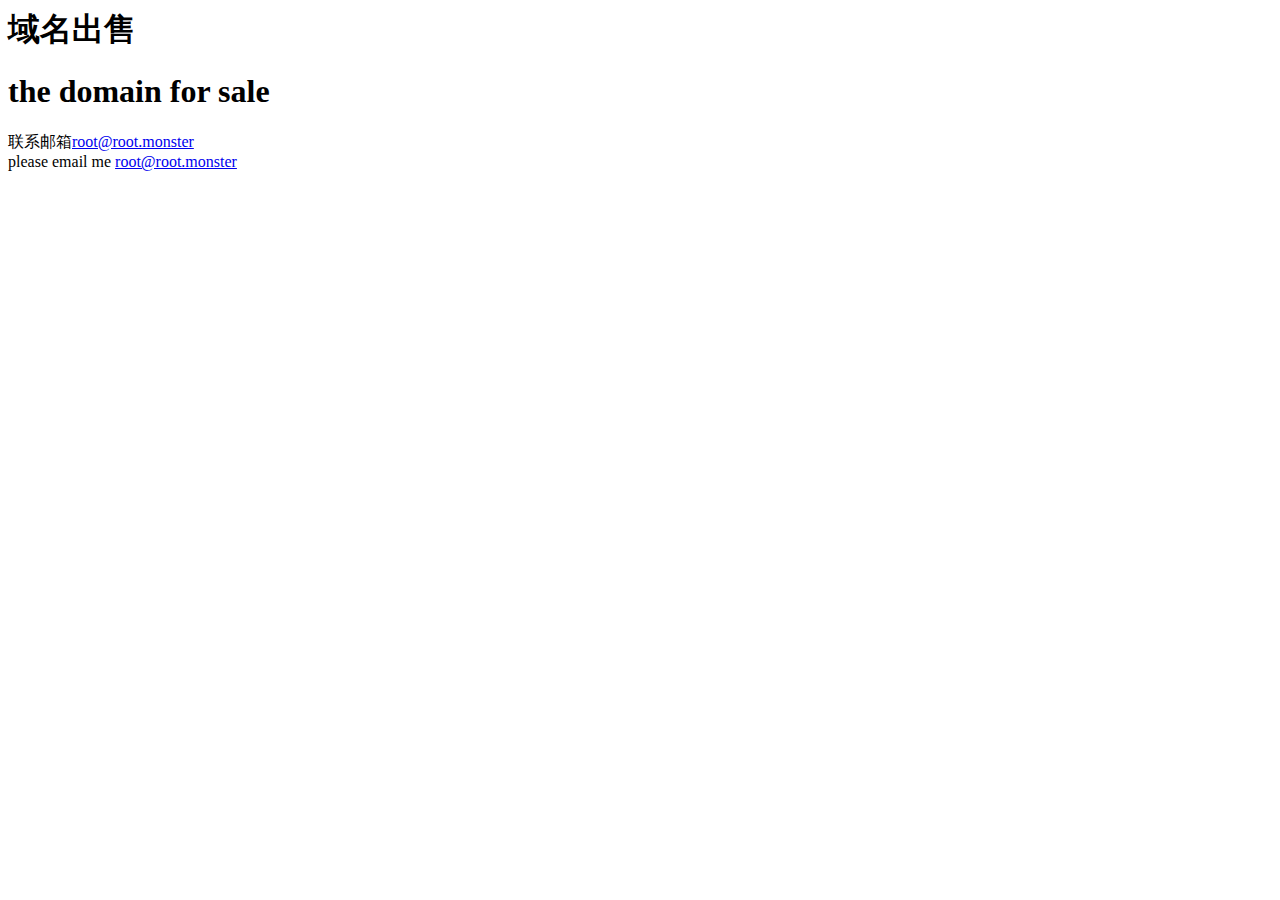
<file: index.html>
<title>域名出售/domain for sale</title>
<body>
<h1>域名出售</h1>
	<h1>the domain for sale</h1>
联系邮箱<a href="mailto:root@root.monster" target="_blank" title="E-Mail">root@root.monster</a></br>
	please email me <a href="mailto:root@root.monster" target="_blank" title="E-Mail">root@root.monster</a>
	</body>
</file>
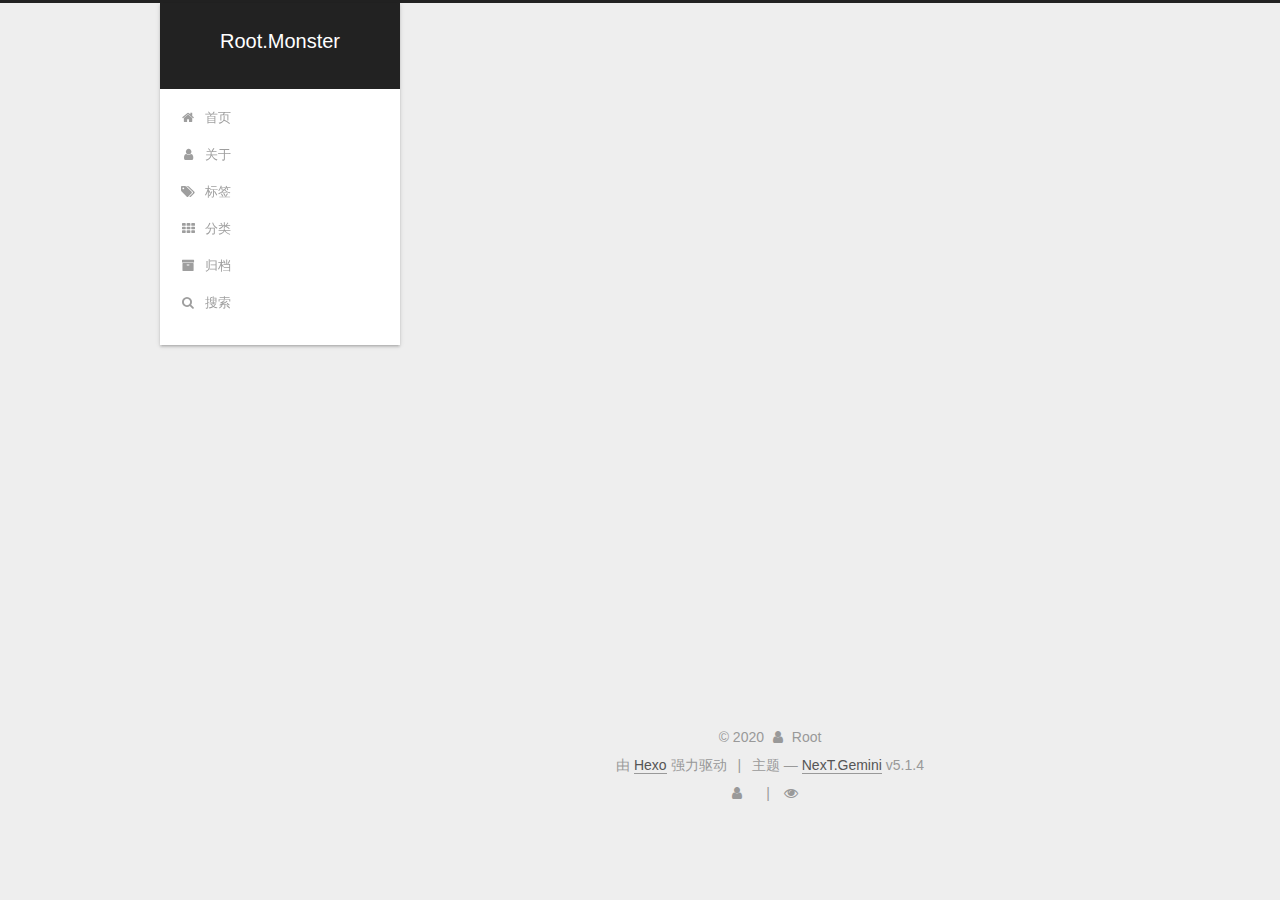
<file: about/index.html>
<!DOCTYPE html>



  


<html class="theme-next gemini use-motion" lang="zh-Hans">
<head>
  <meta charset="UTF-8"/>
<meta http-equiv="X-UA-Compatible" content="IE=edge" />
<meta name="viewport" content="width=device-width, initial-scale=1, maximum-scale=1"/>
<meta name="theme-color" content="#222">









<meta http-equiv="Cache-Control" content="no-transform" />
<meta http-equiv="Cache-Control" content="no-siteapp" />
















  
  
  <link href="/lib/fancybox/source/jquery.fancybox.css?v=2.1.5" rel="stylesheet" type="text/css" />







<link href="/lib/font-awesome/css/font-awesome.min.css?v=4.6.2" rel="stylesheet" type="text/css" />

<link href="/css/main.css?v=5.1.4" rel="stylesheet" type="text/css" />


  <link rel="apple-touch-icon" sizes="180x180" href="/images/apple-touch-icon-next.png?v=5.1.4">


  <link rel="icon" type="image/png" sizes="32x32" href="/images/favicon-32x32-next.png?v=5.1.4">


  <link rel="icon" type="image/png" sizes="16x16" href="/images/favicon-16x16-next.png?v=5.1.4">


  <link rel="mask-icon" href="/images/logo.svg?v=5.1.4" color="#222">





  <meta name="keywords" content="Hexo, NexT" />










<meta property="og:type" content="website">
<meta property="og:title" content="关于">
<meta property="og:url" content="http://example.com/about/index.html">
<meta property="og:site_name" content="Root.Monster">
<meta property="og:locale">
<meta property="article:published_time" content="2020-12-03T16:42:33.726Z">
<meta property="article:modified_time" content="2020-12-03T16:42:33.726Z">
<meta property="article:author" content="Root">
<meta name="twitter:card" content="summary">



<script type="text/javascript" id="hexo.configurations">
  var NexT = window.NexT || {};
  var CONFIG = {
    root: '',
    scheme: 'Gemini',
    version: '5.1.4',
    sidebar: {"position":"left","display":"always","offset":12,"b2t":false,"scrollpercent":false,"onmobile":false},
    fancybox: true,
    tabs: true,
    motion: {"enable":true,"async":false,"transition":{"post_block":"fadeIn","post_header":"slideDownIn","post_body":"slideDownIn","coll_header":"slideLeftIn","sidebar":"slideUpIn"}},
    duoshuo: {
      userId: '0',
      author: '博主'
    },
    algolia: {
      applicationID: '',
      apiKey: '',
      indexName: '',
      hits: {"per_page":10},
      labels: {"input_placeholder":"Search for Posts","hits_empty":"We didn't find any results for the search: ${query}","hits_stats":"${hits} results found in ${time} ms"}
    }
  };
</script>



  <link rel="canonical" href="http://example.com/about/"/>





  <title>关于 | Root.Monster</title>
  








<meta name="generator" content="Hexo 5.2.0"></head>

<body itemscope itemtype="http://schema.org/WebPage" lang="zh-Hans">

  
  
    
  

  <div class="container sidebar-position-left page-post-detail">
    <div class="headband"></div>

    <header id="header" class="header" itemscope itemtype="http://schema.org/WPHeader">
      <div class="header-inner"><div class="site-brand-wrapper">
  <div class="site-meta ">
    

    <div class="custom-logo-site-title">
      <a href="/"  class="brand" rel="start">
        <span class="logo-line-before"><i></i></span>
        <span class="site-title">Root.Monster</span>
        <span class="logo-line-after"><i></i></span>
      </a>
    </div>
      
        <p class="site-subtitle"></p>
      
  </div>

  <div class="site-nav-toggle">
    <button>
      <span class="btn-bar"></span>
      <span class="btn-bar"></span>
      <span class="btn-bar"></span>
    </button>
  </div>
</div>

<nav class="site-nav">
  

  
    <ul id="menu" class="menu">
      
        
        <li class="menu-item menu-item-home">
          <a href="/" rel="section">
            
              <i class="menu-item-icon fa fa-fw fa-home"></i> <br />
            
            首页
          </a>
        </li>
      
        
        <li class="menu-item menu-item-about">
          <a href="/about/" rel="section">
            
              <i class="menu-item-icon fa fa-fw fa-user"></i> <br />
            
            关于
          </a>
        </li>
      
        
        <li class="menu-item menu-item-tags">
          <a href="/tags/" rel="section">
            
              <i class="menu-item-icon fa fa-fw fa-tags"></i> <br />
            
            标签
          </a>
        </li>
      
        
        <li class="menu-item menu-item-categories">
          <a href="/categories/" rel="section">
            
              <i class="menu-item-icon fa fa-fw fa-th"></i> <br />
            
            分类
          </a>
        </li>
      
        
        <li class="menu-item menu-item-archives">
          <a href="/archives/" rel="section">
            
              <i class="menu-item-icon fa fa-fw fa-archive"></i> <br />
            
            归档
          </a>
        </li>
      

      
        <li class="menu-item menu-item-search">
          
            <a href="javascript:;" class="popup-trigger">
          
            
              <i class="menu-item-icon fa fa-search fa-fw"></i> <br />
            
            搜索
          </a>
        </li>
      
    </ul>
  

  
    <div class="site-search">
      
  <div class="popup search-popup local-search-popup">
  <div class="local-search-header clearfix">
    <span class="search-icon">
      <i class="fa fa-search"></i>
    </span>
    <span class="popup-btn-close">
      <i class="fa fa-times-circle"></i>
    </span>
    <div class="local-search-input-wrapper">
      <input autocomplete="off"
             placeholder="搜索..." spellcheck="false"
             type="text" id="local-search-input">
    </div>
  </div>
  <div id="local-search-result"></div>
</div>



    </div>
  
</nav>



 </div>
    </header>

    <main id="main" class="main">
      <div class="main-inner">
        <div class="content-wrap">
          <div id="content" class="content">
            

  <div id="posts" class="posts-expand">
    
    
    
    <div class="post-block page">
      <header class="post-header">

	<h1 class="post-title" itemprop="name headline">关于</h1>



</header>

      
      
      
      <div class="post-body">
        
        
          
        
      </div>
      
      
      
    </div>
    
    
    
  </div>


          </div>
          


          

  



        </div>
        
          
  
  <div class="sidebar-toggle">
    <div class="sidebar-toggle-line-wrap">
      <span class="sidebar-toggle-line sidebar-toggle-line-first"></span>
      <span class="sidebar-toggle-line sidebar-toggle-line-middle"></span>
      <span class="sidebar-toggle-line sidebar-toggle-line-last"></span>
    </div>
  </div>

  <aside id="sidebar" class="sidebar">
    
    <div class="sidebar-inner">

      

      

      <section class="site-overview-wrap sidebar-panel sidebar-panel-active">
        <div class="site-overview">
          <div class="site-author motion-element" itemprop="author" itemscope itemtype="http://schema.org/Person">
            
              <p class="site-author-name" itemprop="name"></p>
              <p class="site-description motion-element" itemprop="description"></p>
          </div>

          <nav class="site-state motion-element">

            
              <div class="site-state-item site-state-posts">
              
                # <a href="/archives/%7C%7Carchive">
				<a href="/archives/">
              
                  <span class="site-state-item-count">1</span>
                  <span class="site-state-item-name">日志</span>
                </a>
              </div>
            

            
              
              
              <div class="site-state-item site-state-categories">
                <a href="/categories/index.html">
                  <span class="site-state-item-count">1</span>
                  <span class="site-state-item-name">分类</span>
                </a>
              </div>
            

            
              
              
              <div class="site-state-item site-state-tags">
                <a href="/tags/index.html">
                  <span class="site-state-item-count">1</span>
                  <span class="site-state-item-name">标签</span>
                </a>
              </div>
            

          </nav>

          

          
            <div class="links-of-author motion-element">
                
                  <span class="links-of-author-item">
                    <a href="mailto:root@root.monster" target="_blank" title="E-Mail">
                      
                        <i class="fa fa-fw fa-envelope"></i></a>
                  </span>
                
            </div>
          

          
          

          
          

          

        </div>
      </section>

      

      

    </div>
  </aside>


        
      </div>
    </main>

    <footer id="footer" class="footer">
      <div class="footer-inner">
        <div class="copyright">&copy; <span itemprop="copyrightYear">2020</span>
  <span class="with-love">
    <i class="fa fa-user"></i>
  </span>
  <span class="author" itemprop="copyrightHolder">Root</span>

  
</div>


  <div class="powered-by">由 <a class="theme-link" target="_blank" href="https://hexo.io">Hexo</a> 强力驱动</div>



  <span class="post-meta-divider">|</span>



  <div class="theme-info">主题 &mdash; <a class="theme-link" target="_blank" href="https://github.com/iissnan/hexo-theme-next">NexT.Gemini</a> v5.1.4</div>




        
<div class="busuanzi-count">
  <script async src="https://dn-lbstatics.qbox.me/busuanzi/2.3/busuanzi.pure.mini.js"></script>

  
    <span class="site-uv">
      <i class="fa fa-user"></i>
      <span class="busuanzi-value" id="busuanzi_value_site_uv"></span>
      
    </span>
  

  
    <span class="site-pv">
      <i class="fa fa-eye"></i>
      <span class="busuanzi-value" id="busuanzi_value_site_pv"></span>
      
    </span>
  
</div>








        
      </div>
    </footer>

    
      <div class="back-to-top">
        <i class="fa fa-arrow-up"></i>
        
      </div>
    

    

  </div>

  

<script type="text/javascript">
  if (Object.prototype.toString.call(window.Promise) !== '[object Function]') {
    window.Promise = null;
  }
</script>









  












  
  
    <script type="text/javascript" src="/lib/jquery/index.js?v=2.1.3"></script>
  

  
  
    <script type="text/javascript" src="/lib/fastclick/lib/fastclick.min.js?v=1.0.6"></script>
  

  
  
    <script type="text/javascript" src="/lib/jquery_lazyload/jquery.lazyload.js?v=1.9.7"></script>
  

  
  
    <script type="text/javascript" src="/lib/velocity/velocity.min.js?v=1.2.1"></script>
  

  
  
    <script type="text/javascript" src="/lib/velocity/velocity.ui.min.js?v=1.2.1"></script>
  

  
  
    <script type="text/javascript" src="/lib/fancybox/source/jquery.fancybox.pack.js?v=2.1.5"></script>
  


  


  <script type="text/javascript" src="/js/src/utils.js?v=5.1.4"></script>

  <script type="text/javascript" src="/js/src/motion.js?v=5.1.4"></script>



  
  


  <script type="text/javascript" src="/js/src/affix.js?v=5.1.4"></script>

  <script type="text/javascript" src="/js/src/schemes/pisces.js?v=5.1.4"></script>



  
  <script type="text/javascript" src="/js/src/scrollspy.js?v=5.1.4"></script>
<script type="text/javascript" src="/js/src/post-details.js?v=5.1.4"></script>



  


  <script type="text/javascript" src="/js/src/bootstrap.js?v=5.1.4"></script>



  


  




	





  





  












  

  <script type="text/javascript">
    // Popup Window;
    var isfetched = false;
    var isXml = true;
    // Search DB path;
    var search_path = "search.xml";
    if (search_path.length === 0) {
      search_path = "search.xml";
    } else if (/json$/i.test(search_path)) {
      isXml = false;
    }
    var path = "/" + search_path;
    // monitor main search box;

    var onPopupClose = function (e) {
      $('.popup').hide();
      $('#local-search-input').val('');
      $('.search-result-list').remove();
      $('#no-result').remove();
      $(".local-search-pop-overlay").remove();
      $('body').css('overflow', '');
    }

    function proceedsearch() {
      $("body")
        .append('<div class="search-popup-overlay local-search-pop-overlay"></div>')
        .css('overflow', 'hidden');
      $('.search-popup-overlay').click(onPopupClose);
      $('.popup').toggle();
      var $localSearchInput = $('#local-search-input');
      $localSearchInput.attr("autocapitalize", "none");
      $localSearchInput.attr("autocorrect", "off");
      $localSearchInput.focus();
    }

    // search function;
    var searchFunc = function(path, search_id, content_id) {
      'use strict';

      // start loading animation
      $("body")
        .append('<div class="search-popup-overlay local-search-pop-overlay">' +
          '<div id="search-loading-icon">' +
          '<i class="fa fa-spinner fa-pulse fa-5x fa-fw"></i>' +
          '</div>' +
          '</div>')
        .css('overflow', 'hidden');
      $("#search-loading-icon").css('margin', '20% auto 0 auto').css('text-align', 'center');

      $.ajax({
        url: path,
        dataType: isXml ? "xml" : "json",
        async: true,
        success: function(res) {
          // get the contents from search data
          isfetched = true;
          $('.popup').detach().appendTo('.header-inner');
          var datas = isXml ? $("entry", res).map(function() {
            return {
              title: $("title", this).text(),
              content: $("content",this).text(),
              url: $("url" , this).text()
            };
          }).get() : res;
          var input = document.getElementById(search_id);
          var resultContent = document.getElementById(content_id);
          var inputEventFunction = function() {
            var searchText = input.value.trim().toLowerCase();
            var keywords = searchText.split(/[\s\-]+/);
            if (keywords.length > 1) {
              keywords.push(searchText);
            }
            var resultItems = [];
            if (searchText.length > 0) {
              // perform local searching
              datas.forEach(function(data) {
                var isMatch = false;
                var hitCount = 0;
                var searchTextCount = 0;
                var title = data.title.trim();
                var titleInLowerCase = title.toLowerCase();
                var content = data.content.trim().replace(/<[^>]+>/g,"");
                var contentInLowerCase = content.toLowerCase();
                var articleUrl = decodeURIComponent(data.url);
                var indexOfTitle = [];
                var indexOfContent = [];
                // only match articles with not empty titles
                if(title != '') {
                  keywords.forEach(function(keyword) {
                    function getIndexByWord(word, text, caseSensitive) {
                      var wordLen = word.length;
                      if (wordLen === 0) {
                        return [];
                      }
                      var startPosition = 0, position = [], index = [];
                      if (!caseSensitive) {
                        text = text.toLowerCase();
                        word = word.toLowerCase();
                      }
                      while ((position = text.indexOf(word, startPosition)) > -1) {
                        index.push({position: position, word: word});
                        startPosition = position + wordLen;
                      }
                      return index;
                    }

                    indexOfTitle = indexOfTitle.concat(getIndexByWord(keyword, titleInLowerCase, false));
                    indexOfContent = indexOfContent.concat(getIndexByWord(keyword, contentInLowerCase, false));
                  });
                  if (indexOfTitle.length > 0 || indexOfContent.length > 0) {
                    isMatch = true;
                    hitCount = indexOfTitle.length + indexOfContent.length;
                  }
                }

                // show search results

                if (isMatch) {
                  // sort index by position of keyword

                  [indexOfTitle, indexOfContent].forEach(function (index) {
                    index.sort(function (itemLeft, itemRight) {
                      if (itemRight.position !== itemLeft.position) {
                        return itemRight.position - itemLeft.position;
                      } else {
                        return itemLeft.word.length - itemRight.word.length;
                      }
                    });
                  });

                  // merge hits into slices

                  function mergeIntoSlice(text, start, end, index) {
                    var item = index[index.length - 1];
                    var position = item.position;
                    var word = item.word;
                    var hits = [];
                    var searchTextCountInSlice = 0;
                    while (position + word.length <= end && index.length != 0) {
                      if (word === searchText) {
                        searchTextCountInSlice++;
                      }
                      hits.push({position: position, length: word.length});
                      var wordEnd = position + word.length;

                      // move to next position of hit

                      index.pop();
                      while (index.length != 0) {
                        item = index[index.length - 1];
                        position = item.position;
                        word = item.word;
                        if (wordEnd > position) {
                          index.pop();
                        } else {
                          break;
                        }
                      }
                    }
                    searchTextCount += searchTextCountInSlice;
                    return {
                      hits: hits,
                      start: start,
                      end: end,
                      searchTextCount: searchTextCountInSlice
                    };
                  }

                  var slicesOfTitle = [];
                  if (indexOfTitle.length != 0) {
                    slicesOfTitle.push(mergeIntoSlice(title, 0, title.length, indexOfTitle));
                  }

                  var slicesOfContent = [];
                  while (indexOfContent.length != 0) {
                    var item = indexOfContent[indexOfContent.length - 1];
                    var position = item.position;
                    var word = item.word;
                    // cut out 100 characters
                    var start = position - 20;
                    var end = position + 80;
                    if(start < 0){
                      start = 0;
                    }
                    if (end < position + word.length) {
                      end = position + word.length;
                    }
                    if(end > content.length){
                      end = content.length;
                    }
                    slicesOfContent.push(mergeIntoSlice(content, start, end, indexOfContent));
                  }

                  // sort slices in content by search text's count and hits' count

                  slicesOfContent.sort(function (sliceLeft, sliceRight) {
                    if (sliceLeft.searchTextCount !== sliceRight.searchTextCount) {
                      return sliceRight.searchTextCount - sliceLeft.searchTextCount;
                    } else if (sliceLeft.hits.length !== sliceRight.hits.length) {
                      return sliceRight.hits.length - sliceLeft.hits.length;
                    } else {
                      return sliceLeft.start - sliceRight.start;
                    }
                  });

                  // select top N slices in content

                  var upperBound = parseInt('1');
                  if (upperBound >= 0) {
                    slicesOfContent = slicesOfContent.slice(0, upperBound);
                  }

                  // highlight title and content

                  function highlightKeyword(text, slice) {
                    var result = '';
                    var prevEnd = slice.start;
                    slice.hits.forEach(function (hit) {
                      result += text.substring(prevEnd, hit.position);
                      var end = hit.position + hit.length;
                      result += '<b class="search-keyword">' + text.substring(hit.position, end) + '</b>';
                      prevEnd = end;
                    });
                    result += text.substring(prevEnd, slice.end);
                    return result;
                  }

                  var resultItem = '';

                  if (slicesOfTitle.length != 0) {
                    resultItem += "<li><a href='" + articleUrl + "' class='search-result-title'>" + highlightKeyword(title, slicesOfTitle[0]) + "</a>";
                  } else {
                    resultItem += "<li><a href='" + articleUrl + "' class='search-result-title'>" + title + "</a>";
                  }

                  slicesOfContent.forEach(function (slice) {
                    resultItem += "<a href='" + articleUrl + "'>" +
                      "<p class=\"search-result\">" + highlightKeyword(content, slice) +
                      "...</p>" + "</a>";
                  });

                  resultItem += "</li>";
                  resultItems.push({
                    item: resultItem,
                    searchTextCount: searchTextCount,
                    hitCount: hitCount,
                    id: resultItems.length
                  });
                }
              })
            };
            if (keywords.length === 1 && keywords[0] === "") {
              resultContent.innerHTML = '<div id="no-result"><i class="fa fa-search fa-5x" /></div>'
            } else if (resultItems.length === 0) {
              resultContent.innerHTML = '<div id="no-result"><i class="fa fa-frown-o fa-5x" /></div>'
            } else {
              resultItems.sort(function (resultLeft, resultRight) {
                if (resultLeft.searchTextCount !== resultRight.searchTextCount) {
                  return resultRight.searchTextCount - resultLeft.searchTextCount;
                } else if (resultLeft.hitCount !== resultRight.hitCount) {
                  return resultRight.hitCount - resultLeft.hitCount;
                } else {
                  return resultRight.id - resultLeft.id;
                }
              });
              var searchResultList = '<ul class=\"search-result-list\">';
              resultItems.forEach(function (result) {
                searchResultList += result.item;
              })
              searchResultList += "</ul>";
              resultContent.innerHTML = searchResultList;
            }
          }

          if ('auto' === 'auto') {
            input.addEventListener('input', inputEventFunction);
          } else {
            $('.search-icon').click(inputEventFunction);
            input.addEventListener('keypress', function (event) {
              if (event.keyCode === 13) {
                inputEventFunction();
              }
            });
          }

          // remove loading animation
          $(".local-search-pop-overlay").remove();
          $('body').css('overflow', '');

          proceedsearch();
        }
      });
    }

    // handle and trigger popup window;
    $('.popup-trigger').click(function(e) {
      e.stopPropagation();
      if (isfetched === false) {
        searchFunc(path, 'local-search-input', 'local-search-result');
      } else {
        proceedsearch();
      };
    });

    $('.popup-btn-close').click(onPopupClose);
    $('.popup').click(function(e){
      e.stopPropagation();
    });
    $(document).on('keyup', function (event) {
      var shouldDismissSearchPopup = event.which === 27 &&
        $('.search-popup').is(':visible');
      if (shouldDismissSearchPopup) {
        onPopupClose();
      }
    });
  </script>





  

  

  
<script>
(function(){
    var bp = document.createElement('script');
    var curProtocol = window.location.protocol.split(':')[0];
    if (curProtocol === 'https') {
        bp.src = 'https://zz.bdstatic.com/linksubmit/push.js';        
    }
    else {
        bp.src = 'http://push.zhanzhang.baidu.com/push.js';
    }
    var s = document.getElementsByTagName("script")[0];
    s.parentNode.insertBefore(bp, s);
})();
</script>


  
  

  

  

  

</body>
</html>
</file>
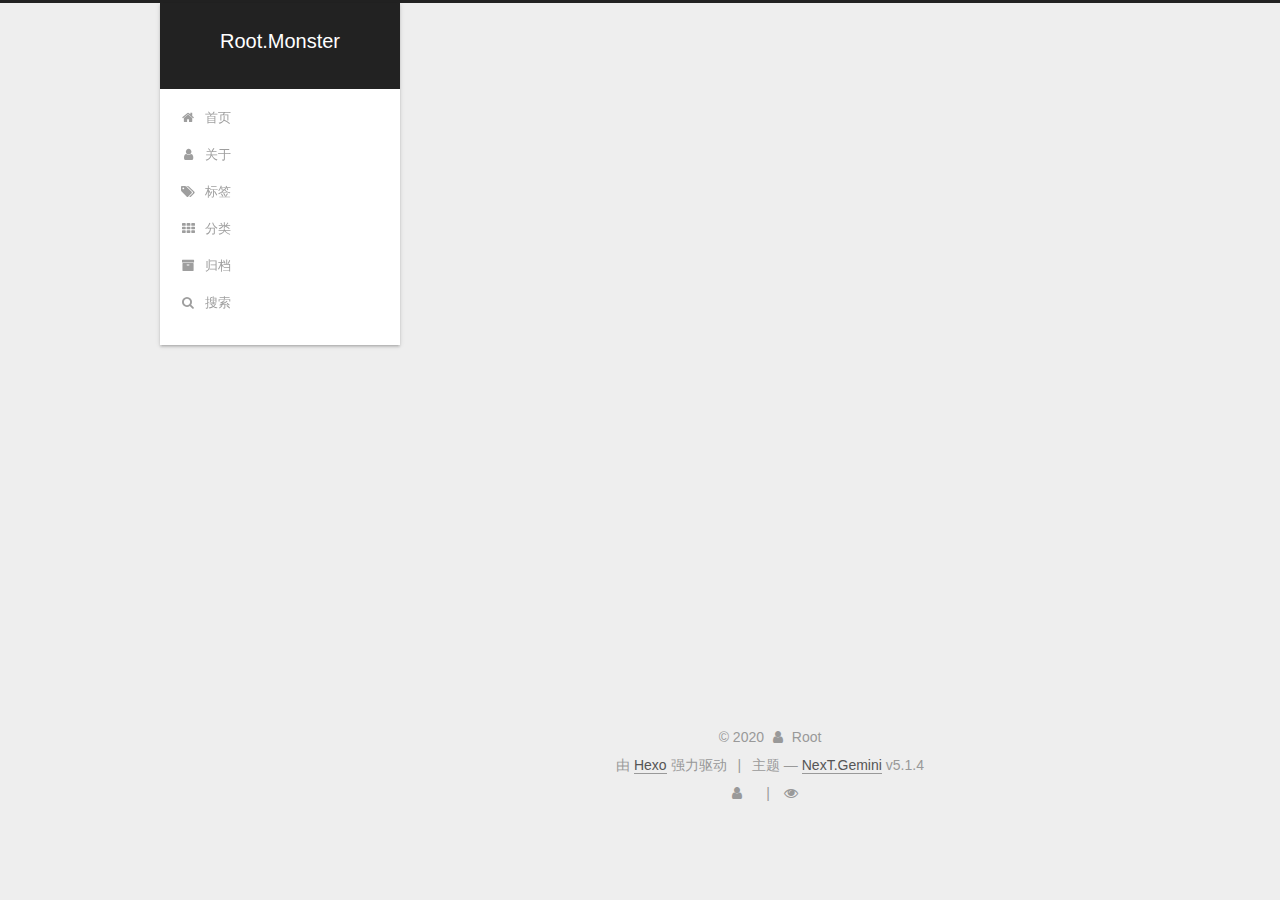
<file: archives/index.html>
<!DOCTYPE html>



  


<html class="theme-next gemini use-motion" lang="zh-Hans">
<head>
  <meta charset="UTF-8"/>
<meta http-equiv="X-UA-Compatible" content="IE=edge" />
<meta name="viewport" content="width=device-width, initial-scale=1, maximum-scale=1"/>
<meta name="theme-color" content="#222">









<meta http-equiv="Cache-Control" content="no-transform" />
<meta http-equiv="Cache-Control" content="no-siteapp" />
















  
  
  <link href="/lib/fancybox/source/jquery.fancybox.css?v=2.1.5" rel="stylesheet" type="text/css" />







<link href="/lib/font-awesome/css/font-awesome.min.css?v=4.6.2" rel="stylesheet" type="text/css" />

<link href="/css/main.css?v=5.1.4" rel="stylesheet" type="text/css" />


  <link rel="apple-touch-icon" sizes="180x180" href="/images/apple-touch-icon-next.png?v=5.1.4">


  <link rel="icon" type="image/png" sizes="32x32" href="/images/favicon-32x32-next.png?v=5.1.4">


  <link rel="icon" type="image/png" sizes="16x16" href="/images/favicon-16x16-next.png?v=5.1.4">


  <link rel="mask-icon" href="/images/logo.svg?v=5.1.4" color="#222">





  <meta name="keywords" content="Hexo, NexT" />










<meta property="og:type" content="website">
<meta property="og:title" content="Root.Monster">
<meta property="og:url" content="http://example.com/archives/index.html">
<meta property="og:site_name" content="Root.Monster">
<meta property="og:locale">
<meta property="article:author" content="Root">
<meta name="twitter:card" content="summary">



<script type="text/javascript" id="hexo.configurations">
  var NexT = window.NexT || {};
  var CONFIG = {
    root: '',
    scheme: 'Gemini',
    version: '5.1.4',
    sidebar: {"position":"left","display":"always","offset":12,"b2t":false,"scrollpercent":false,"onmobile":false},
    fancybox: true,
    tabs: true,
    motion: {"enable":true,"async":false,"transition":{"post_block":"fadeIn","post_header":"slideDownIn","post_body":"slideDownIn","coll_header":"slideLeftIn","sidebar":"slideUpIn"}},
    duoshuo: {
      userId: '0',
      author: '博主'
    },
    algolia: {
      applicationID: '',
      apiKey: '',
      indexName: '',
      hits: {"per_page":10},
      labels: {"input_placeholder":"Search for Posts","hits_empty":"We didn't find any results for the search: ${query}","hits_stats":"${hits} results found in ${time} ms"}
    }
  };
</script>



  <link rel="canonical" href="http://example.com/archives/"/>





  <title>归档 | Root.Monster</title>
  








<meta name="generator" content="Hexo 5.2.0"></head>

<body itemscope itemtype="http://schema.org/WebPage" lang="zh-Hans">

  
  
    
  

  <div class="container sidebar-position-left page-archive">
    <div class="headband"></div>

    <header id="header" class="header" itemscope itemtype="http://schema.org/WPHeader">
      <div class="header-inner"><div class="site-brand-wrapper">
  <div class="site-meta ">
    

    <div class="custom-logo-site-title">
      <a href="/"  class="brand" rel="start">
        <span class="logo-line-before"><i></i></span>
        <span class="site-title">Root.Monster</span>
        <span class="logo-line-after"><i></i></span>
      </a>
    </div>
      
        <p class="site-subtitle"></p>
      
  </div>

  <div class="site-nav-toggle">
    <button>
      <span class="btn-bar"></span>
      <span class="btn-bar"></span>
      <span class="btn-bar"></span>
    </button>
  </div>
</div>

<nav class="site-nav">
  

  
    <ul id="menu" class="menu">
      
        
        <li class="menu-item menu-item-home">
          <a href="/" rel="section">
            
              <i class="menu-item-icon fa fa-fw fa-home"></i> <br />
            
            首页
          </a>
        </li>
      
        
        <li class="menu-item menu-item-about">
          <a href="/about/" rel="section">
            
              <i class="menu-item-icon fa fa-fw fa-user"></i> <br />
            
            关于
          </a>
        </li>
      
        
        <li class="menu-item menu-item-tags">
          <a href="/tags/" rel="section">
            
              <i class="menu-item-icon fa fa-fw fa-tags"></i> <br />
            
            标签
          </a>
        </li>
      
        
        <li class="menu-item menu-item-categories">
          <a href="/categories/" rel="section">
            
              <i class="menu-item-icon fa fa-fw fa-th"></i> <br />
            
            分类
          </a>
        </li>
      
        
        <li class="menu-item menu-item-archives">
          <a href="/archives/" rel="section">
            
              <i class="menu-item-icon fa fa-fw fa-archive"></i> <br />
            
            归档
          </a>
        </li>
      

      
        <li class="menu-item menu-item-search">
          
            <a href="javascript:;" class="popup-trigger">
          
            
              <i class="menu-item-icon fa fa-search fa-fw"></i> <br />
            
            搜索
          </a>
        </li>
      
    </ul>
  

  
    <div class="site-search">
      
  <div class="popup search-popup local-search-popup">
  <div class="local-search-header clearfix">
    <span class="search-icon">
      <i class="fa fa-search"></i>
    </span>
    <span class="popup-btn-close">
      <i class="fa fa-times-circle"></i>
    </span>
    <div class="local-search-input-wrapper">
      <input autocomplete="off"
             placeholder="搜索..." spellcheck="false"
             type="text" id="local-search-input">
    </div>
  </div>
  <div id="local-search-result"></div>
</div>



    </div>
  
</nav>



 </div>
    </header>

    <main id="main" class="main">
      <div class="main-inner">
        <div class="content-wrap">
          <div id="content" class="content">
            

  
  
  
  <div class="post-block archive">
    <div id="posts" class="posts-collapse">
      <span class="archive-move-on"></span>

      <span class="archive-page-counter">
        
        
        
          
        
        嗯..! 目前共计 1 篇日志。 继续努力。
      </span>

      

        
        
        

        
          
          <div class="collection-title">
            <h1 class="archive-year" id="archive-year-2020">2020</h1>
          </div>
        
        

        

  <article class="post post-type-normal" itemscope itemtype="http://schema.org/Article">
    <header class="post-header">

      <h2 class="post-title">
        
            <a class="post-title-link" href="/post/b1d4025b.html" itemprop="url">
              
                <span itemprop="name">hello-world</span>
              
            </a>
        
      </h2>

      <div class="post-meta">
        <time class="post-time" itemprop="dateCreated"
              datetime="2020-12-04T00:15:21+08:00"
              content="2020-12-04" >
          12-04
        </time>
      </div>

    </header>
  </article>



      

    </div>
  </div>
  
  
  

  



          </div>
          


          

        </div>
        
          
  
  <div class="sidebar-toggle">
    <div class="sidebar-toggle-line-wrap">
      <span class="sidebar-toggle-line sidebar-toggle-line-first"></span>
      <span class="sidebar-toggle-line sidebar-toggle-line-middle"></span>
      <span class="sidebar-toggle-line sidebar-toggle-line-last"></span>
    </div>
  </div>

  <aside id="sidebar" class="sidebar">
    
    <div class="sidebar-inner">

      

      

      <section class="site-overview-wrap sidebar-panel sidebar-panel-active">
        <div class="site-overview">
          <div class="site-author motion-element" itemprop="author" itemscope itemtype="http://schema.org/Person">
            
              <p class="site-author-name" itemprop="name"></p>
              <p class="site-description motion-element" itemprop="description"></p>
          </div>

          <nav class="site-state motion-element">

            
              <div class="site-state-item site-state-posts">
              
                # <a href="/archives/%7C%7Carchive">
				<a href="/archives/">
              
                  <span class="site-state-item-count">1</span>
                  <span class="site-state-item-name">日志</span>
                </a>
              </div>
            

            
              
              
              <div class="site-state-item site-state-categories">
                <a href="/categories/index.html">
                  <span class="site-state-item-count">1</span>
                  <span class="site-state-item-name">分类</span>
                </a>
              </div>
            

            
              
              
              <div class="site-state-item site-state-tags">
                <a href="/tags/index.html">
                  <span class="site-state-item-count">1</span>
                  <span class="site-state-item-name">标签</span>
                </a>
              </div>
            

          </nav>

          

          
            <div class="links-of-author motion-element">
                
                  <span class="links-of-author-item">
                    <a href="mailto:root@root.monster" target="_blank" title="E-Mail">
                      
                        <i class="fa fa-fw fa-envelope"></i></a>
                  </span>
                
            </div>
          

          
          

          
          

          

        </div>
      </section>

      

      

    </div>
  </aside>


        
      </div>
    </main>

    <footer id="footer" class="footer">
      <div class="footer-inner">
        <div class="copyright">&copy; <span itemprop="copyrightYear">2020</span>
  <span class="with-love">
    <i class="fa fa-user"></i>
  </span>
  <span class="author" itemprop="copyrightHolder">Root</span>

  
</div>


  <div class="powered-by">由 <a class="theme-link" target="_blank" href="https://hexo.io">Hexo</a> 强力驱动</div>



  <span class="post-meta-divider">|</span>



  <div class="theme-info">主题 &mdash; <a class="theme-link" target="_blank" href="https://github.com/iissnan/hexo-theme-next">NexT.Gemini</a> v5.1.4</div>




        
<div class="busuanzi-count">
  <script async src="https://dn-lbstatics.qbox.me/busuanzi/2.3/busuanzi.pure.mini.js"></script>

  
    <span class="site-uv">
      <i class="fa fa-user"></i>
      <span class="busuanzi-value" id="busuanzi_value_site_uv"></span>
      
    </span>
  

  
    <span class="site-pv">
      <i class="fa fa-eye"></i>
      <span class="busuanzi-value" id="busuanzi_value_site_pv"></span>
      
    </span>
  
</div>








        
      </div>
    </footer>

    
      <div class="back-to-top">
        <i class="fa fa-arrow-up"></i>
        
      </div>
    

    

  </div>

  

<script type="text/javascript">
  if (Object.prototype.toString.call(window.Promise) !== '[object Function]') {
    window.Promise = null;
  }
</script>









  












  
  
    <script type="text/javascript" src="/lib/jquery/index.js?v=2.1.3"></script>
  

  
  
    <script type="text/javascript" src="/lib/fastclick/lib/fastclick.min.js?v=1.0.6"></script>
  

  
  
    <script type="text/javascript" src="/lib/jquery_lazyload/jquery.lazyload.js?v=1.9.7"></script>
  

  
  
    <script type="text/javascript" src="/lib/velocity/velocity.min.js?v=1.2.1"></script>
  

  
  
    <script type="text/javascript" src="/lib/velocity/velocity.ui.min.js?v=1.2.1"></script>
  

  
  
    <script type="text/javascript" src="/lib/fancybox/source/jquery.fancybox.pack.js?v=2.1.5"></script>
  


  


  <script type="text/javascript" src="/js/src/utils.js?v=5.1.4"></script>

  <script type="text/javascript" src="/js/src/motion.js?v=5.1.4"></script>



  
  


  <script type="text/javascript" src="/js/src/affix.js?v=5.1.4"></script>

  <script type="text/javascript" src="/js/src/schemes/pisces.js?v=5.1.4"></script>



  

  


  <script type="text/javascript" src="/js/src/bootstrap.js?v=5.1.4"></script>



  


  




	





  





  












  

  <script type="text/javascript">
    // Popup Window;
    var isfetched = false;
    var isXml = true;
    // Search DB path;
    var search_path = "search.xml";
    if (search_path.length === 0) {
      search_path = "search.xml";
    } else if (/json$/i.test(search_path)) {
      isXml = false;
    }
    var path = "/" + search_path;
    // monitor main search box;

    var onPopupClose = function (e) {
      $('.popup').hide();
      $('#local-search-input').val('');
      $('.search-result-list').remove();
      $('#no-result').remove();
      $(".local-search-pop-overlay").remove();
      $('body').css('overflow', '');
    }

    function proceedsearch() {
      $("body")
        .append('<div class="search-popup-overlay local-search-pop-overlay"></div>')
        .css('overflow', 'hidden');
      $('.search-popup-overlay').click(onPopupClose);
      $('.popup').toggle();
      var $localSearchInput = $('#local-search-input');
      $localSearchInput.attr("autocapitalize", "none");
      $localSearchInput.attr("autocorrect", "off");
      $localSearchInput.focus();
    }

    // search function;
    var searchFunc = function(path, search_id, content_id) {
      'use strict';

      // start loading animation
      $("body")
        .append('<div class="search-popup-overlay local-search-pop-overlay">' +
          '<div id="search-loading-icon">' +
          '<i class="fa fa-spinner fa-pulse fa-5x fa-fw"></i>' +
          '</div>' +
          '</div>')
        .css('overflow', 'hidden');
      $("#search-loading-icon").css('margin', '20% auto 0 auto').css('text-align', 'center');

      $.ajax({
        url: path,
        dataType: isXml ? "xml" : "json",
        async: true,
        success: function(res) {
          // get the contents from search data
          isfetched = true;
          $('.popup').detach().appendTo('.header-inner');
          var datas = isXml ? $("entry", res).map(function() {
            return {
              title: $("title", this).text(),
              content: $("content",this).text(),
              url: $("url" , this).text()
            };
          }).get() : res;
          var input = document.getElementById(search_id);
          var resultContent = document.getElementById(content_id);
          var inputEventFunction = function() {
            var searchText = input.value.trim().toLowerCase();
            var keywords = searchText.split(/[\s\-]+/);
            if (keywords.length > 1) {
              keywords.push(searchText);
            }
            var resultItems = [];
            if (searchText.length > 0) {
              // perform local searching
              datas.forEach(function(data) {
                var isMatch = false;
                var hitCount = 0;
                var searchTextCount = 0;
                var title = data.title.trim();
                var titleInLowerCase = title.toLowerCase();
                var content = data.content.trim().replace(/<[^>]+>/g,"");
                var contentInLowerCase = content.toLowerCase();
                var articleUrl = decodeURIComponent(data.url);
                var indexOfTitle = [];
                var indexOfContent = [];
                // only match articles with not empty titles
                if(title != '') {
                  keywords.forEach(function(keyword) {
                    function getIndexByWord(word, text, caseSensitive) {
                      var wordLen = word.length;
                      if (wordLen === 0) {
                        return [];
                      }
                      var startPosition = 0, position = [], index = [];
                      if (!caseSensitive) {
                        text = text.toLowerCase();
                        word = word.toLowerCase();
                      }
                      while ((position = text.indexOf(word, startPosition)) > -1) {
                        index.push({position: position, word: word});
                        startPosition = position + wordLen;
                      }
                      return index;
                    }

                    indexOfTitle = indexOfTitle.concat(getIndexByWord(keyword, titleInLowerCase, false));
                    indexOfContent = indexOfContent.concat(getIndexByWord(keyword, contentInLowerCase, false));
                  });
                  if (indexOfTitle.length > 0 || indexOfContent.length > 0) {
                    isMatch = true;
                    hitCount = indexOfTitle.length + indexOfContent.length;
                  }
                }

                // show search results

                if (isMatch) {
                  // sort index by position of keyword

                  [indexOfTitle, indexOfContent].forEach(function (index) {
                    index.sort(function (itemLeft, itemRight) {
                      if (itemRight.position !== itemLeft.position) {
                        return itemRight.position - itemLeft.position;
                      } else {
                        return itemLeft.word.length - itemRight.word.length;
                      }
                    });
                  });

                  // merge hits into slices

                  function mergeIntoSlice(text, start, end, index) {
                    var item = index[index.length - 1];
                    var position = item.position;
                    var word = item.word;
                    var hits = [];
                    var searchTextCountInSlice = 0;
                    while (position + word.length <= end && index.length != 0) {
                      if (word === searchText) {
                        searchTextCountInSlice++;
                      }
                      hits.push({position: position, length: word.length});
                      var wordEnd = position + word.length;

                      // move to next position of hit

                      index.pop();
                      while (index.length != 0) {
                        item = index[index.length - 1];
                        position = item.position;
                        word = item.word;
                        if (wordEnd > position) {
                          index.pop();
                        } else {
                          break;
                        }
                      }
                    }
                    searchTextCount += searchTextCountInSlice;
                    return {
                      hits: hits,
                      start: start,
                      end: end,
                      searchTextCount: searchTextCountInSlice
                    };
                  }

                  var slicesOfTitle = [];
                  if (indexOfTitle.length != 0) {
                    slicesOfTitle.push(mergeIntoSlice(title, 0, title.length, indexOfTitle));
                  }

                  var slicesOfContent = [];
                  while (indexOfContent.length != 0) {
                    var item = indexOfContent[indexOfContent.length - 1];
                    var position = item.position;
                    var word = item.word;
                    // cut out 100 characters
                    var start = position - 20;
                    var end = position + 80;
                    if(start < 0){
                      start = 0;
                    }
                    if (end < position + word.length) {
                      end = position + word.length;
                    }
                    if(end > content.length){
                      end = content.length;
                    }
                    slicesOfContent.push(mergeIntoSlice(content, start, end, indexOfContent));
                  }

                  // sort slices in content by search text's count and hits' count

                  slicesOfContent.sort(function (sliceLeft, sliceRight) {
                    if (sliceLeft.searchTextCount !== sliceRight.searchTextCount) {
                      return sliceRight.searchTextCount - sliceLeft.searchTextCount;
                    } else if (sliceLeft.hits.length !== sliceRight.hits.length) {
                      return sliceRight.hits.length - sliceLeft.hits.length;
                    } else {
                      return sliceLeft.start - sliceRight.start;
                    }
                  });

                  // select top N slices in content

                  var upperBound = parseInt('1');
                  if (upperBound >= 0) {
                    slicesOfContent = slicesOfContent.slice(0, upperBound);
                  }

                  // highlight title and content

                  function highlightKeyword(text, slice) {
                    var result = '';
                    var prevEnd = slice.start;
                    slice.hits.forEach(function (hit) {
                      result += text.substring(prevEnd, hit.position);
                      var end = hit.position + hit.length;
                      result += '<b class="search-keyword">' + text.substring(hit.position, end) + '</b>';
                      prevEnd = end;
                    });
                    result += text.substring(prevEnd, slice.end);
                    return result;
                  }

                  var resultItem = '';

                  if (slicesOfTitle.length != 0) {
                    resultItem += "<li><a href='" + articleUrl + "' class='search-result-title'>" + highlightKeyword(title, slicesOfTitle[0]) + "</a>";
                  } else {
                    resultItem += "<li><a href='" + articleUrl + "' class='search-result-title'>" + title + "</a>";
                  }

                  slicesOfContent.forEach(function (slice) {
                    resultItem += "<a href='" + articleUrl + "'>" +
                      "<p class=\"search-result\">" + highlightKeyword(content, slice) +
                      "...</p>" + "</a>";
                  });

                  resultItem += "</li>";
                  resultItems.push({
                    item: resultItem,
                    searchTextCount: searchTextCount,
                    hitCount: hitCount,
                    id: resultItems.length
                  });
                }
              })
            };
            if (keywords.length === 1 && keywords[0] === "") {
              resultContent.innerHTML = '<div id="no-result"><i class="fa fa-search fa-5x" /></div>'
            } else if (resultItems.length === 0) {
              resultContent.innerHTML = '<div id="no-result"><i class="fa fa-frown-o fa-5x" /></div>'
            } else {
              resultItems.sort(function (resultLeft, resultRight) {
                if (resultLeft.searchTextCount !== resultRight.searchTextCount) {
                  return resultRight.searchTextCount - resultLeft.searchTextCount;
                } else if (resultLeft.hitCount !== resultRight.hitCount) {
                  return resultRight.hitCount - resultLeft.hitCount;
                } else {
                  return resultRight.id - resultLeft.id;
                }
              });
              var searchResultList = '<ul class=\"search-result-list\">';
              resultItems.forEach(function (result) {
                searchResultList += result.item;
              })
              searchResultList += "</ul>";
              resultContent.innerHTML = searchResultList;
            }
          }

          if ('auto' === 'auto') {
            input.addEventListener('input', inputEventFunction);
          } else {
            $('.search-icon').click(inputEventFunction);
            input.addEventListener('keypress', function (event) {
              if (event.keyCode === 13) {
                inputEventFunction();
              }
            });
          }

          // remove loading animation
          $(".local-search-pop-overlay").remove();
          $('body').css('overflow', '');

          proceedsearch();
        }
      });
    }

    // handle and trigger popup window;
    $('.popup-trigger').click(function(e) {
      e.stopPropagation();
      if (isfetched === false) {
        searchFunc(path, 'local-search-input', 'local-search-result');
      } else {
        proceedsearch();
      };
    });

    $('.popup-btn-close').click(onPopupClose);
    $('.popup').click(function(e){
      e.stopPropagation();
    });
    $(document).on('keyup', function (event) {
      var shouldDismissSearchPopup = event.which === 27 &&
        $('.search-popup').is(':visible');
      if (shouldDismissSearchPopup) {
        onPopupClose();
      }
    });
  </script>





  

  

  
<script>
(function(){
    var bp = document.createElement('script');
    var curProtocol = window.location.protocol.split(':')[0];
    if (curProtocol === 'https') {
        bp.src = 'https://zz.bdstatic.com/linksubmit/push.js';        
    }
    else {
        bp.src = 'http://push.zhanzhang.baidu.com/push.js';
    }
    var s = document.getElementsByTagName("script")[0];
    s.parentNode.insertBefore(bp, s);
})();
</script>


  
  

  

  

  

</body>
</html>
</file>
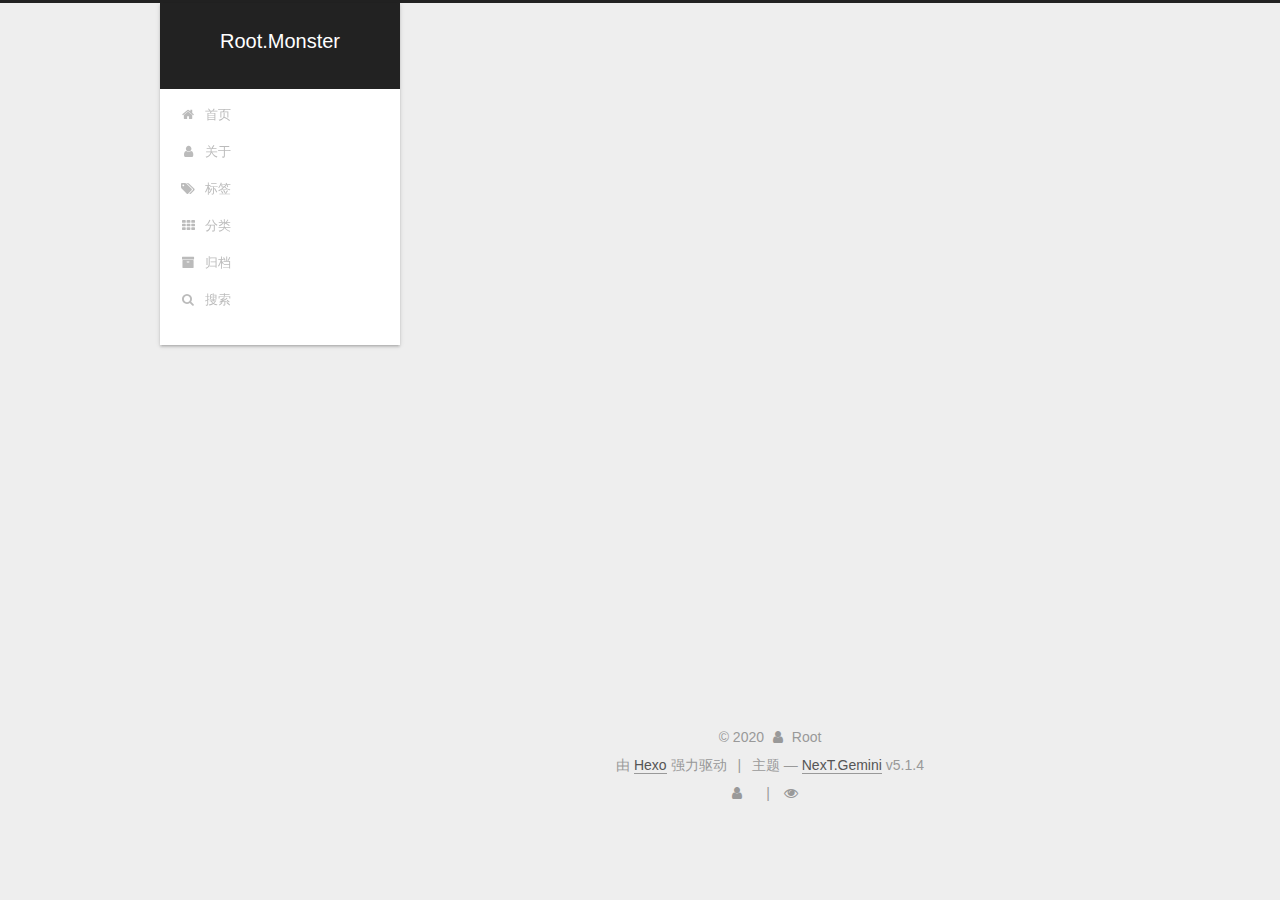
<file: categories/index.html>
<!DOCTYPE html>



  


<html class="theme-next gemini use-motion" lang="zh-Hans">
<head>
  <meta charset="UTF-8"/>
<meta http-equiv="X-UA-Compatible" content="IE=edge" />
<meta name="viewport" content="width=device-width, initial-scale=1, maximum-scale=1"/>
<meta name="theme-color" content="#222">









<meta http-equiv="Cache-Control" content="no-transform" />
<meta http-equiv="Cache-Control" content="no-siteapp" />
















  
  
  <link href="/lib/fancybox/source/jquery.fancybox.css?v=2.1.5" rel="stylesheet" type="text/css" />







<link href="/lib/font-awesome/css/font-awesome.min.css?v=4.6.2" rel="stylesheet" type="text/css" />

<link href="/css/main.css?v=5.1.4" rel="stylesheet" type="text/css" />


  <link rel="apple-touch-icon" sizes="180x180" href="/images/apple-touch-icon-next.png?v=5.1.4">


  <link rel="icon" type="image/png" sizes="32x32" href="/images/favicon-32x32-next.png?v=5.1.4">


  <link rel="icon" type="image/png" sizes="16x16" href="/images/favicon-16x16-next.png?v=5.1.4">


  <link rel="mask-icon" href="/images/logo.svg?v=5.1.4" color="#222">





  <meta name="keywords" content="Hexo, NexT" />










<meta property="og:type" content="website">
<meta property="og:title" content="categories">
<meta property="og:url" content="http://example.com/categories/index.html">
<meta property="og:site_name" content="Root.Monster">
<meta property="og:locale">
<meta property="article:published_time" content="2020-12-03T16:21:11.306Z">
<meta property="article:modified_time" content="2020-12-03T16:21:11.306Z">
<meta property="article:author" content="Root">
<meta name="twitter:card" content="summary">



<script type="text/javascript" id="hexo.configurations">
  var NexT = window.NexT || {};
  var CONFIG = {
    root: '',
    scheme: 'Gemini',
    version: '5.1.4',
    sidebar: {"position":"left","display":"always","offset":12,"b2t":false,"scrollpercent":false,"onmobile":false},
    fancybox: true,
    tabs: true,
    motion: {"enable":true,"async":false,"transition":{"post_block":"fadeIn","post_header":"slideDownIn","post_body":"slideDownIn","coll_header":"slideLeftIn","sidebar":"slideUpIn"}},
    duoshuo: {
      userId: '0',
      author: '博主'
    },
    algolia: {
      applicationID: '',
      apiKey: '',
      indexName: '',
      hits: {"per_page":10},
      labels: {"input_placeholder":"Search for Posts","hits_empty":"We didn't find any results for the search: ${query}","hits_stats":"${hits} results found in ${time} ms"}
    }
  };
</script>



  <link rel="canonical" href="http://example.com/categories/"/>





  <title>categories | Root.Monster</title>
  








<meta name="generator" content="Hexo 5.2.0"></head>

<body itemscope itemtype="http://schema.org/WebPage" lang="zh-Hans">

  
  
    
  

  <div class="container sidebar-position-left page-post-detail">
    <div class="headband"></div>

    <header id="header" class="header" itemscope itemtype="http://schema.org/WPHeader">
      <div class="header-inner"><div class="site-brand-wrapper">
  <div class="site-meta ">
    

    <div class="custom-logo-site-title">
      <a href="/"  class="brand" rel="start">
        <span class="logo-line-before"><i></i></span>
        <span class="site-title">Root.Monster</span>
        <span class="logo-line-after"><i></i></span>
      </a>
    </div>
      
        <p class="site-subtitle"></p>
      
  </div>

  <div class="site-nav-toggle">
    <button>
      <span class="btn-bar"></span>
      <span class="btn-bar"></span>
      <span class="btn-bar"></span>
    </button>
  </div>
</div>

<nav class="site-nav">
  

  
    <ul id="menu" class="menu">
      
        
        <li class="menu-item menu-item-home">
          <a href="/" rel="section">
            
              <i class="menu-item-icon fa fa-fw fa-home"></i> <br />
            
            首页
          </a>
        </li>
      
        
        <li class="menu-item menu-item-about">
          <a href="/about/" rel="section">
            
              <i class="menu-item-icon fa fa-fw fa-user"></i> <br />
            
            关于
          </a>
        </li>
      
        
        <li class="menu-item menu-item-tags">
          <a href="/tags/" rel="section">
            
              <i class="menu-item-icon fa fa-fw fa-tags"></i> <br />
            
            标签
          </a>
        </li>
      
        
        <li class="menu-item menu-item-categories">
          <a href="/categories/" rel="section">
            
              <i class="menu-item-icon fa fa-fw fa-th"></i> <br />
            
            分类
          </a>
        </li>
      
        
        <li class="menu-item menu-item-archives">
          <a href="/archives/" rel="section">
            
              <i class="menu-item-icon fa fa-fw fa-archive"></i> <br />
            
            归档
          </a>
        </li>
      

      
        <li class="menu-item menu-item-search">
          
            <a href="javascript:;" class="popup-trigger">
          
            
              <i class="menu-item-icon fa fa-search fa-fw"></i> <br />
            
            搜索
          </a>
        </li>
      
    </ul>
  

  
    <div class="site-search">
      
  <div class="popup search-popup local-search-popup">
  <div class="local-search-header clearfix">
    <span class="search-icon">
      <i class="fa fa-search"></i>
    </span>
    <span class="popup-btn-close">
      <i class="fa fa-times-circle"></i>
    </span>
    <div class="local-search-input-wrapper">
      <input autocomplete="off"
             placeholder="搜索..." spellcheck="false"
             type="text" id="local-search-input">
    </div>
  </div>
  <div id="local-search-result"></div>
</div>



    </div>
  
</nav>



 </div>
    </header>

    <main id="main" class="main">
      <div class="main-inner">
        <div class="content-wrap">
          <div id="content" class="content">
            

  <div id="posts" class="posts-expand">
    
    
    
    <div class="post-block page">
      <header class="post-header">

	<h1 class="post-title" itemprop="name headline">categories</h1>



</header>

      
      
      
      <div class="post-body">
        
        
          <div class="category-all-page">
            <div class="category-all-title">
                目前共计 1 个分类
            </div>
            <div class="category-all">
              <ul class="category-list"><li class="category-list-item"><a class="category-list-link" href="/categories/3/">3</a><span class="category-list-count">1</span></li></ul>
            </div>
          </div>
        
      </div>
      
      
      
    </div>
    
    
    
  </div>


          </div>
          


          

        </div>
        
          
  
  <div class="sidebar-toggle">
    <div class="sidebar-toggle-line-wrap">
      <span class="sidebar-toggle-line sidebar-toggle-line-first"></span>
      <span class="sidebar-toggle-line sidebar-toggle-line-middle"></span>
      <span class="sidebar-toggle-line sidebar-toggle-line-last"></span>
    </div>
  </div>

  <aside id="sidebar" class="sidebar">
    
    <div class="sidebar-inner">

      

      

      <section class="site-overview-wrap sidebar-panel sidebar-panel-active">
        <div class="site-overview">
          <div class="site-author motion-element" itemprop="author" itemscope itemtype="http://schema.org/Person">
            
              <p class="site-author-name" itemprop="name"></p>
              <p class="site-description motion-element" itemprop="description"></p>
          </div>

          <nav class="site-state motion-element">

            
              <div class="site-state-item site-state-posts">
              
                # <a href="/archives/%7C%7Carchive">
				<a href="/archives/">
              
                  <span class="site-state-item-count">1</span>
                  <span class="site-state-item-name">日志</span>
                </a>
              </div>
            

            
              
              
              <div class="site-state-item site-state-categories">
                <a href="/categories/index.html">
                  <span class="site-state-item-count">1</span>
                  <span class="site-state-item-name">分类</span>
                </a>
              </div>
            

            
              
              
              <div class="site-state-item site-state-tags">
                <a href="/tags/index.html">
                  <span class="site-state-item-count">1</span>
                  <span class="site-state-item-name">标签</span>
                </a>
              </div>
            

          </nav>

          

          
            <div class="links-of-author motion-element">
                
                  <span class="links-of-author-item">
                    <a href="mailto:root@root.monster" target="_blank" title="E-Mail">
                      
                        <i class="fa fa-fw fa-envelope"></i></a>
                  </span>
                
            </div>
          

          
          

          
          

          

        </div>
      </section>

      

      

    </div>
  </aside>


        
      </div>
    </main>

    <footer id="footer" class="footer">
      <div class="footer-inner">
        <div class="copyright">&copy; <span itemprop="copyrightYear">2020</span>
  <span class="with-love">
    <i class="fa fa-user"></i>
  </span>
  <span class="author" itemprop="copyrightHolder">Root</span>

  
</div>


  <div class="powered-by">由 <a class="theme-link" target="_blank" href="https://hexo.io">Hexo</a> 强力驱动</div>



  <span class="post-meta-divider">|</span>



  <div class="theme-info">主题 &mdash; <a class="theme-link" target="_blank" href="https://github.com/iissnan/hexo-theme-next">NexT.Gemini</a> v5.1.4</div>




        
<div class="busuanzi-count">
  <script async src="https://dn-lbstatics.qbox.me/busuanzi/2.3/busuanzi.pure.mini.js"></script>

  
    <span class="site-uv">
      <i class="fa fa-user"></i>
      <span class="busuanzi-value" id="busuanzi_value_site_uv"></span>
      
    </span>
  

  
    <span class="site-pv">
      <i class="fa fa-eye"></i>
      <span class="busuanzi-value" id="busuanzi_value_site_pv"></span>
      
    </span>
  
</div>








        
      </div>
    </footer>

    
      <div class="back-to-top">
        <i class="fa fa-arrow-up"></i>
        
      </div>
    

    

  </div>

  

<script type="text/javascript">
  if (Object.prototype.toString.call(window.Promise) !== '[object Function]') {
    window.Promise = null;
  }
</script>









  












  
  
    <script type="text/javascript" src="/lib/jquery/index.js?v=2.1.3"></script>
  

  
  
    <script type="text/javascript" src="/lib/fastclick/lib/fastclick.min.js?v=1.0.6"></script>
  

  
  
    <script type="text/javascript" src="/lib/jquery_lazyload/jquery.lazyload.js?v=1.9.7"></script>
  

  
  
    <script type="text/javascript" src="/lib/velocity/velocity.min.js?v=1.2.1"></script>
  

  
  
    <script type="text/javascript" src="/lib/velocity/velocity.ui.min.js?v=1.2.1"></script>
  

  
  
    <script type="text/javascript" src="/lib/fancybox/source/jquery.fancybox.pack.js?v=2.1.5"></script>
  


  


  <script type="text/javascript" src="/js/src/utils.js?v=5.1.4"></script>

  <script type="text/javascript" src="/js/src/motion.js?v=5.1.4"></script>



  
  


  <script type="text/javascript" src="/js/src/affix.js?v=5.1.4"></script>

  <script type="text/javascript" src="/js/src/schemes/pisces.js?v=5.1.4"></script>



  
  <script type="text/javascript" src="/js/src/scrollspy.js?v=5.1.4"></script>
<script type="text/javascript" src="/js/src/post-details.js?v=5.1.4"></script>



  


  <script type="text/javascript" src="/js/src/bootstrap.js?v=5.1.4"></script>



  


  




	





  





  












  

  <script type="text/javascript">
    // Popup Window;
    var isfetched = false;
    var isXml = true;
    // Search DB path;
    var search_path = "search.xml";
    if (search_path.length === 0) {
      search_path = "search.xml";
    } else if (/json$/i.test(search_path)) {
      isXml = false;
    }
    var path = "/" + search_path;
    // monitor main search box;

    var onPopupClose = function (e) {
      $('.popup').hide();
      $('#local-search-input').val('');
      $('.search-result-list').remove();
      $('#no-result').remove();
      $(".local-search-pop-overlay").remove();
      $('body').css('overflow', '');
    }

    function proceedsearch() {
      $("body")
        .append('<div class="search-popup-overlay local-search-pop-overlay"></div>')
        .css('overflow', 'hidden');
      $('.search-popup-overlay').click(onPopupClose);
      $('.popup').toggle();
      var $localSearchInput = $('#local-search-input');
      $localSearchInput.attr("autocapitalize", "none");
      $localSearchInput.attr("autocorrect", "off");
      $localSearchInput.focus();
    }

    // search function;
    var searchFunc = function(path, search_id, content_id) {
      'use strict';

      // start loading animation
      $("body")
        .append('<div class="search-popup-overlay local-search-pop-overlay">' +
          '<div id="search-loading-icon">' +
          '<i class="fa fa-spinner fa-pulse fa-5x fa-fw"></i>' +
          '</div>' +
          '</div>')
        .css('overflow', 'hidden');
      $("#search-loading-icon").css('margin', '20% auto 0 auto').css('text-align', 'center');

      $.ajax({
        url: path,
        dataType: isXml ? "xml" : "json",
        async: true,
        success: function(res) {
          // get the contents from search data
          isfetched = true;
          $('.popup').detach().appendTo('.header-inner');
          var datas = isXml ? $("entry", res).map(function() {
            return {
              title: $("title", this).text(),
              content: $("content",this).text(),
              url: $("url" , this).text()
            };
          }).get() : res;
          var input = document.getElementById(search_id);
          var resultContent = document.getElementById(content_id);
          var inputEventFunction = function() {
            var searchText = input.value.trim().toLowerCase();
            var keywords = searchText.split(/[\s\-]+/);
            if (keywords.length > 1) {
              keywords.push(searchText);
            }
            var resultItems = [];
            if (searchText.length > 0) {
              // perform local searching
              datas.forEach(function(data) {
                var isMatch = false;
                var hitCount = 0;
                var searchTextCount = 0;
                var title = data.title.trim();
                var titleInLowerCase = title.toLowerCase();
                var content = data.content.trim().replace(/<[^>]+>/g,"");
                var contentInLowerCase = content.toLowerCase();
                var articleUrl = decodeURIComponent(data.url);
                var indexOfTitle = [];
                var indexOfContent = [];
                // only match articles with not empty titles
                if(title != '') {
                  keywords.forEach(function(keyword) {
                    function getIndexByWord(word, text, caseSensitive) {
                      var wordLen = word.length;
                      if (wordLen === 0) {
                        return [];
                      }
                      var startPosition = 0, position = [], index = [];
                      if (!caseSensitive) {
                        text = text.toLowerCase();
                        word = word.toLowerCase();
                      }
                      while ((position = text.indexOf(word, startPosition)) > -1) {
                        index.push({position: position, word: word});
                        startPosition = position + wordLen;
                      }
                      return index;
                    }

                    indexOfTitle = indexOfTitle.concat(getIndexByWord(keyword, titleInLowerCase, false));
                    indexOfContent = indexOfContent.concat(getIndexByWord(keyword, contentInLowerCase, false));
                  });
                  if (indexOfTitle.length > 0 || indexOfContent.length > 0) {
                    isMatch = true;
                    hitCount = indexOfTitle.length + indexOfContent.length;
                  }
                }

                // show search results

                if (isMatch) {
                  // sort index by position of keyword

                  [indexOfTitle, indexOfContent].forEach(function (index) {
                    index.sort(function (itemLeft, itemRight) {
                      if (itemRight.position !== itemLeft.position) {
                        return itemRight.position - itemLeft.position;
                      } else {
                        return itemLeft.word.length - itemRight.word.length;
                      }
                    });
                  });

                  // merge hits into slices

                  function mergeIntoSlice(text, start, end, index) {
                    var item = index[index.length - 1];
                    var position = item.position;
                    var word = item.word;
                    var hits = [];
                    var searchTextCountInSlice = 0;
                    while (position + word.length <= end && index.length != 0) {
                      if (word === searchText) {
                        searchTextCountInSlice++;
                      }
                      hits.push({position: position, length: word.length});
                      var wordEnd = position + word.length;

                      // move to next position of hit

                      index.pop();
                      while (index.length != 0) {
                        item = index[index.length - 1];
                        position = item.position;
                        word = item.word;
                        if (wordEnd > position) {
                          index.pop();
                        } else {
                          break;
                        }
                      }
                    }
                    searchTextCount += searchTextCountInSlice;
                    return {
                      hits: hits,
                      start: start,
                      end: end,
                      searchTextCount: searchTextCountInSlice
                    };
                  }

                  var slicesOfTitle = [];
                  if (indexOfTitle.length != 0) {
                    slicesOfTitle.push(mergeIntoSlice(title, 0, title.length, indexOfTitle));
                  }

                  var slicesOfContent = [];
                  while (indexOfContent.length != 0) {
                    var item = indexOfContent[indexOfContent.length - 1];
                    var position = item.position;
                    var word = item.word;
                    // cut out 100 characters
                    var start = position - 20;
                    var end = position + 80;
                    if(start < 0){
                      start = 0;
                    }
                    if (end < position + word.length) {
                      end = position + word.length;
                    }
                    if(end > content.length){
                      end = content.length;
                    }
                    slicesOfContent.push(mergeIntoSlice(content, start, end, indexOfContent));
                  }

                  // sort slices in content by search text's count and hits' count

                  slicesOfContent.sort(function (sliceLeft, sliceRight) {
                    if (sliceLeft.searchTextCount !== sliceRight.searchTextCount) {
                      return sliceRight.searchTextCount - sliceLeft.searchTextCount;
                    } else if (sliceLeft.hits.length !== sliceRight.hits.length) {
                      return sliceRight.hits.length - sliceLeft.hits.length;
                    } else {
                      return sliceLeft.start - sliceRight.start;
                    }
                  });

                  // select top N slices in content

                  var upperBound = parseInt('1');
                  if (upperBound >= 0) {
                    slicesOfContent = slicesOfContent.slice(0, upperBound);
                  }

                  // highlight title and content

                  function highlightKeyword(text, slice) {
                    var result = '';
                    var prevEnd = slice.start;
                    slice.hits.forEach(function (hit) {
                      result += text.substring(prevEnd, hit.position);
                      var end = hit.position + hit.length;
                      result += '<b class="search-keyword">' + text.substring(hit.position, end) + '</b>';
                      prevEnd = end;
                    });
                    result += text.substring(prevEnd, slice.end);
                    return result;
                  }

                  var resultItem = '';

                  if (slicesOfTitle.length != 0) {
                    resultItem += "<li><a href='" + articleUrl + "' class='search-result-title'>" + highlightKeyword(title, slicesOfTitle[0]) + "</a>";
                  } else {
                    resultItem += "<li><a href='" + articleUrl + "' class='search-result-title'>" + title + "</a>";
                  }

                  slicesOfContent.forEach(function (slice) {
                    resultItem += "<a href='" + articleUrl + "'>" +
                      "<p class=\"search-result\">" + highlightKeyword(content, slice) +
                      "...</p>" + "</a>";
                  });

                  resultItem += "</li>";
                  resultItems.push({
                    item: resultItem,
                    searchTextCount: searchTextCount,
                    hitCount: hitCount,
                    id: resultItems.length
                  });
                }
              })
            };
            if (keywords.length === 1 && keywords[0] === "") {
              resultContent.innerHTML = '<div id="no-result"><i class="fa fa-search fa-5x" /></div>'
            } else if (resultItems.length === 0) {
              resultContent.innerHTML = '<div id="no-result"><i class="fa fa-frown-o fa-5x" /></div>'
            } else {
              resultItems.sort(function (resultLeft, resultRight) {
                if (resultLeft.searchTextCount !== resultRight.searchTextCount) {
                  return resultRight.searchTextCount - resultLeft.searchTextCount;
                } else if (resultLeft.hitCount !== resultRight.hitCount) {
                  return resultRight.hitCount - resultLeft.hitCount;
                } else {
                  return resultRight.id - resultLeft.id;
                }
              });
              var searchResultList = '<ul class=\"search-result-list\">';
              resultItems.forEach(function (result) {
                searchResultList += result.item;
              })
              searchResultList += "</ul>";
              resultContent.innerHTML = searchResultList;
            }
          }

          if ('auto' === 'auto') {
            input.addEventListener('input', inputEventFunction);
          } else {
            $('.search-icon').click(inputEventFunction);
            input.addEventListener('keypress', function (event) {
              if (event.keyCode === 13) {
                inputEventFunction();
              }
            });
          }

          // remove loading animation
          $(".local-search-pop-overlay").remove();
          $('body').css('overflow', '');

          proceedsearch();
        }
      });
    }

    // handle and trigger popup window;
    $('.popup-trigger').click(function(e) {
      e.stopPropagation();
      if (isfetched === false) {
        searchFunc(path, 'local-search-input', 'local-search-result');
      } else {
        proceedsearch();
      };
    });

    $('.popup-btn-close').click(onPopupClose);
    $('.popup').click(function(e){
      e.stopPropagation();
    });
    $(document).on('keyup', function (event) {
      var shouldDismissSearchPopup = event.which === 27 &&
        $('.search-popup').is(':visible');
      if (shouldDismissSearchPopup) {
        onPopupClose();
      }
    });
  </script>





  

  

  
<script>
(function(){
    var bp = document.createElement('script');
    var curProtocol = window.location.protocol.split(':')[0];
    if (curProtocol === 'https') {
        bp.src = 'https://zz.bdstatic.com/linksubmit/push.js';        
    }
    else {
        bp.src = 'http://push.zhanzhang.baidu.com/push.js';
    }
    var s = document.getElementsByTagName("script")[0];
    s.parentNode.insertBefore(bp, s);
})();
</script>


  
  

  

  

  

</body>
</html>
</file>
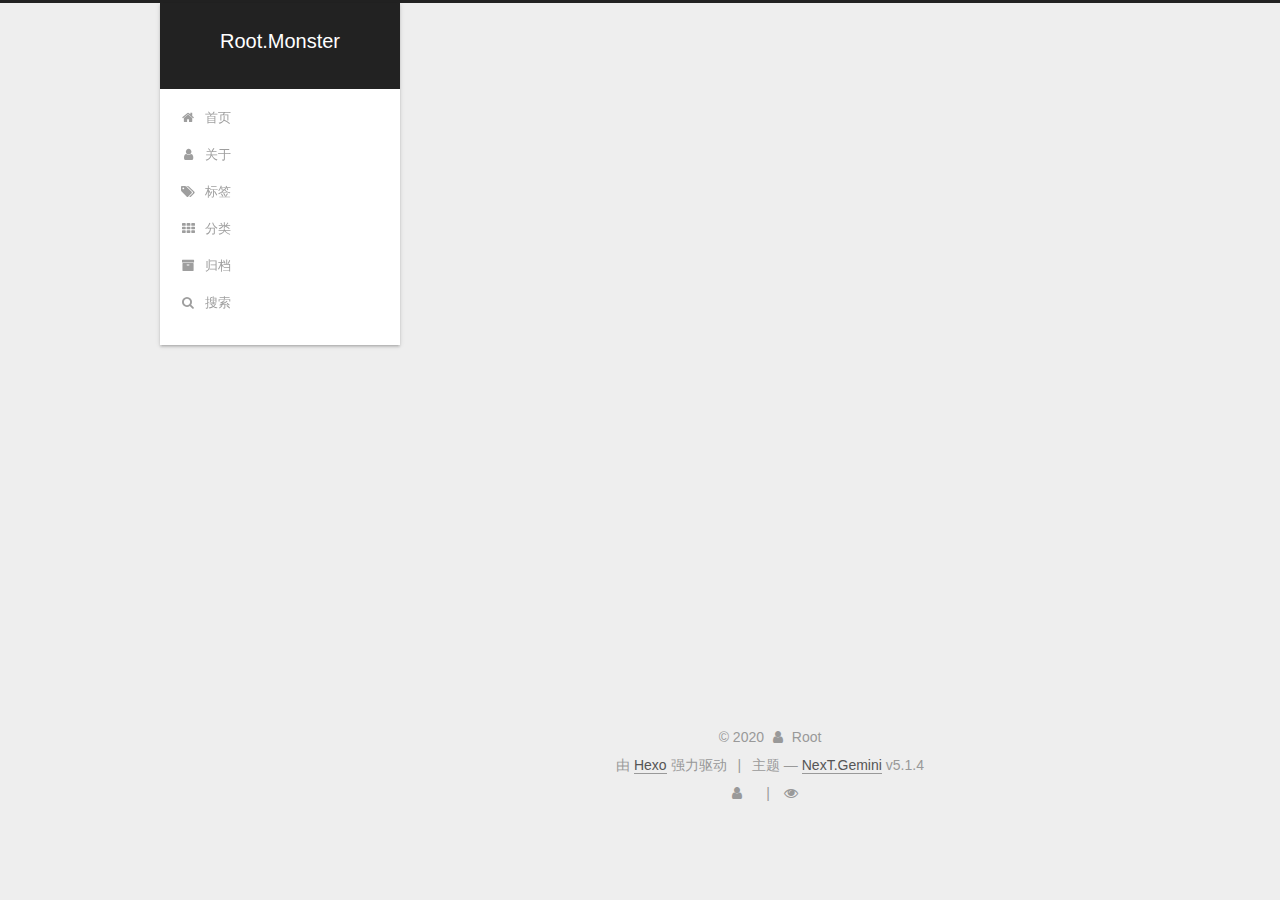
<file: tags/index.html>
<!DOCTYPE html>



  


<html class="theme-next gemini use-motion" lang="zh-Hans">
<head>
  <meta charset="UTF-8"/>
<meta http-equiv="X-UA-Compatible" content="IE=edge" />
<meta name="viewport" content="width=device-width, initial-scale=1, maximum-scale=1"/>
<meta name="theme-color" content="#222">









<meta http-equiv="Cache-Control" content="no-transform" />
<meta http-equiv="Cache-Control" content="no-siteapp" />
















  
  
  <link href="/lib/fancybox/source/jquery.fancybox.css?v=2.1.5" rel="stylesheet" type="text/css" />







<link href="/lib/font-awesome/css/font-awesome.min.css?v=4.6.2" rel="stylesheet" type="text/css" />

<link href="/css/main.css?v=5.1.4" rel="stylesheet" type="text/css" />


  <link rel="apple-touch-icon" sizes="180x180" href="/images/apple-touch-icon-next.png?v=5.1.4">


  <link rel="icon" type="image/png" sizes="32x32" href="/images/favicon-32x32-next.png?v=5.1.4">


  <link rel="icon" type="image/png" sizes="16x16" href="/images/favicon-16x16-next.png?v=5.1.4">


  <link rel="mask-icon" href="/images/logo.svg?v=5.1.4" color="#222">





  <meta name="keywords" content="Hexo, NexT" />










<meta property="og:type" content="website">
<meta property="og:title" content="tags">
<meta property="og:url" content="http://example.com/tags/index.html">
<meta property="og:site_name" content="Root.Monster">
<meta property="og:locale">
<meta property="article:published_time" content="2020-12-03T16:20:57.918Z">
<meta property="article:modified_time" content="2020-12-03T16:20:57.918Z">
<meta property="article:author" content="Root">
<meta name="twitter:card" content="summary">



<script type="text/javascript" id="hexo.configurations">
  var NexT = window.NexT || {};
  var CONFIG = {
    root: '',
    scheme: 'Gemini',
    version: '5.1.4',
    sidebar: {"position":"left","display":"always","offset":12,"b2t":false,"scrollpercent":false,"onmobile":false},
    fancybox: true,
    tabs: true,
    motion: {"enable":true,"async":false,"transition":{"post_block":"fadeIn","post_header":"slideDownIn","post_body":"slideDownIn","coll_header":"slideLeftIn","sidebar":"slideUpIn"}},
    duoshuo: {
      userId: '0',
      author: '博主'
    },
    algolia: {
      applicationID: '',
      apiKey: '',
      indexName: '',
      hits: {"per_page":10},
      labels: {"input_placeholder":"Search for Posts","hits_empty":"We didn't find any results for the search: ${query}","hits_stats":"${hits} results found in ${time} ms"}
    }
  };
</script>



  <link rel="canonical" href="http://example.com/tags/"/>





  <title>tags | Root.Monster</title>
  








<meta name="generator" content="Hexo 5.2.0"></head>

<body itemscope itemtype="http://schema.org/WebPage" lang="zh-Hans">

  
  
    
  

  <div class="container sidebar-position-left page-post-detail">
    <div class="headband"></div>

    <header id="header" class="header" itemscope itemtype="http://schema.org/WPHeader">
      <div class="header-inner"><div class="site-brand-wrapper">
  <div class="site-meta ">
    

    <div class="custom-logo-site-title">
      <a href="/"  class="brand" rel="start">
        <span class="logo-line-before"><i></i></span>
        <span class="site-title">Root.Monster</span>
        <span class="logo-line-after"><i></i></span>
      </a>
    </div>
      
        <p class="site-subtitle"></p>
      
  </div>

  <div class="site-nav-toggle">
    <button>
      <span class="btn-bar"></span>
      <span class="btn-bar"></span>
      <span class="btn-bar"></span>
    </button>
  </div>
</div>

<nav class="site-nav">
  

  
    <ul id="menu" class="menu">
      
        
        <li class="menu-item menu-item-home">
          <a href="/" rel="section">
            
              <i class="menu-item-icon fa fa-fw fa-home"></i> <br />
            
            首页
          </a>
        </li>
      
        
        <li class="menu-item menu-item-about">
          <a href="/about/" rel="section">
            
              <i class="menu-item-icon fa fa-fw fa-user"></i> <br />
            
            关于
          </a>
        </li>
      
        
        <li class="menu-item menu-item-tags">
          <a href="/tags/" rel="section">
            
              <i class="menu-item-icon fa fa-fw fa-tags"></i> <br />
            
            标签
          </a>
        </li>
      
        
        <li class="menu-item menu-item-categories">
          <a href="/categories/" rel="section">
            
              <i class="menu-item-icon fa fa-fw fa-th"></i> <br />
            
            分类
          </a>
        </li>
      
        
        <li class="menu-item menu-item-archives">
          <a href="/archives/" rel="section">
            
              <i class="menu-item-icon fa fa-fw fa-archive"></i> <br />
            
            归档
          </a>
        </li>
      

      
        <li class="menu-item menu-item-search">
          
            <a href="javascript:;" class="popup-trigger">
          
            
              <i class="menu-item-icon fa fa-search fa-fw"></i> <br />
            
            搜索
          </a>
        </li>
      
    </ul>
  

  
    <div class="site-search">
      
  <div class="popup search-popup local-search-popup">
  <div class="local-search-header clearfix">
    <span class="search-icon">
      <i class="fa fa-search"></i>
    </span>
    <span class="popup-btn-close">
      <i class="fa fa-times-circle"></i>
    </span>
    <div class="local-search-input-wrapper">
      <input autocomplete="off"
             placeholder="搜索..." spellcheck="false"
             type="text" id="local-search-input">
    </div>
  </div>
  <div id="local-search-result"></div>
</div>



    </div>
  
</nav>



 </div>
    </header>

    <main id="main" class="main">
      <div class="main-inner">
        <div class="content-wrap">
          <div id="content" class="content">
            

  <div id="posts" class="posts-expand">
    
    
    
    <div class="post-block page">
      <header class="post-header">

	<h1 class="post-title" itemprop="name headline">tags</h1>



</header>

      
      
      
      <div class="post-body">
        
        
          <div class="tag-cloud">
            <div class="tag-cloud-title">
                目前共计 1 个标签
            </div>
            <div class="tag-cloud-tags">
              <a href="/tags/1/" style="font-size: 12px; color: #ccc">1</a>
            </div>
          </div>
        
      </div>
      
      
      
    </div>
    
    
    
  </div>


          </div>
          


          

        </div>
        
          
  
  <div class="sidebar-toggle">
    <div class="sidebar-toggle-line-wrap">
      <span class="sidebar-toggle-line sidebar-toggle-line-first"></span>
      <span class="sidebar-toggle-line sidebar-toggle-line-middle"></span>
      <span class="sidebar-toggle-line sidebar-toggle-line-last"></span>
    </div>
  </div>

  <aside id="sidebar" class="sidebar">
    
    <div class="sidebar-inner">

      

      

      <section class="site-overview-wrap sidebar-panel sidebar-panel-active">
        <div class="site-overview">
          <div class="site-author motion-element" itemprop="author" itemscope itemtype="http://schema.org/Person">
            
              <p class="site-author-name" itemprop="name"></p>
              <p class="site-description motion-element" itemprop="description"></p>
          </div>

          <nav class="site-state motion-element">

            
              <div class="site-state-item site-state-posts">
              
                # <a href="/archives/%7C%7Carchive">
				<a href="/archives/">
              
                  <span class="site-state-item-count">1</span>
                  <span class="site-state-item-name">日志</span>
                </a>
              </div>
            

            
              
              
              <div class="site-state-item site-state-categories">
                <a href="/categories/index.html">
                  <span class="site-state-item-count">1</span>
                  <span class="site-state-item-name">分类</span>
                </a>
              </div>
            

            
              
              
              <div class="site-state-item site-state-tags">
                <a href="/tags/index.html">
                  <span class="site-state-item-count">1</span>
                  <span class="site-state-item-name">标签</span>
                </a>
              </div>
            

          </nav>

          

          
            <div class="links-of-author motion-element">
                
                  <span class="links-of-author-item">
                    <a href="mailto:root@root.monster" target="_blank" title="E-Mail">
                      
                        <i class="fa fa-fw fa-envelope"></i></a>
                  </span>
                
            </div>
          

          
          

          
          

          

        </div>
      </section>

      

      

    </div>
  </aside>


        
      </div>
    </main>

    <footer id="footer" class="footer">
      <div class="footer-inner">
        <div class="copyright">&copy; <span itemprop="copyrightYear">2020</span>
  <span class="with-love">
    <i class="fa fa-user"></i>
  </span>
  <span class="author" itemprop="copyrightHolder">Root</span>

  
</div>


  <div class="powered-by">由 <a class="theme-link" target="_blank" href="https://hexo.io">Hexo</a> 强力驱动</div>



  <span class="post-meta-divider">|</span>



  <div class="theme-info">主题 &mdash; <a class="theme-link" target="_blank" href="https://github.com/iissnan/hexo-theme-next">NexT.Gemini</a> v5.1.4</div>




        
<div class="busuanzi-count">
  <script async src="https://dn-lbstatics.qbox.me/busuanzi/2.3/busuanzi.pure.mini.js"></script>

  
    <span class="site-uv">
      <i class="fa fa-user"></i>
      <span class="busuanzi-value" id="busuanzi_value_site_uv"></span>
      
    </span>
  

  
    <span class="site-pv">
      <i class="fa fa-eye"></i>
      <span class="busuanzi-value" id="busuanzi_value_site_pv"></span>
      
    </span>
  
</div>








        
      </div>
    </footer>

    
      <div class="back-to-top">
        <i class="fa fa-arrow-up"></i>
        
      </div>
    

    

  </div>

  

<script type="text/javascript">
  if (Object.prototype.toString.call(window.Promise) !== '[object Function]') {
    window.Promise = null;
  }
</script>









  












  
  
    <script type="text/javascript" src="/lib/jquery/index.js?v=2.1.3"></script>
  

  
  
    <script type="text/javascript" src="/lib/fastclick/lib/fastclick.min.js?v=1.0.6"></script>
  

  
  
    <script type="text/javascript" src="/lib/jquery_lazyload/jquery.lazyload.js?v=1.9.7"></script>
  

  
  
    <script type="text/javascript" src="/lib/velocity/velocity.min.js?v=1.2.1"></script>
  

  
  
    <script type="text/javascript" src="/lib/velocity/velocity.ui.min.js?v=1.2.1"></script>
  

  
  
    <script type="text/javascript" src="/lib/fancybox/source/jquery.fancybox.pack.js?v=2.1.5"></script>
  


  


  <script type="text/javascript" src="/js/src/utils.js?v=5.1.4"></script>

  <script type="text/javascript" src="/js/src/motion.js?v=5.1.4"></script>



  
  


  <script type="text/javascript" src="/js/src/affix.js?v=5.1.4"></script>

  <script type="text/javascript" src="/js/src/schemes/pisces.js?v=5.1.4"></script>



  
  <script type="text/javascript" src="/js/src/scrollspy.js?v=5.1.4"></script>
<script type="text/javascript" src="/js/src/post-details.js?v=5.1.4"></script>



  


  <script type="text/javascript" src="/js/src/bootstrap.js?v=5.1.4"></script>



  


  




	





  





  












  

  <script type="text/javascript">
    // Popup Window;
    var isfetched = false;
    var isXml = true;
    // Search DB path;
    var search_path = "search.xml";
    if (search_path.length === 0) {
      search_path = "search.xml";
    } else if (/json$/i.test(search_path)) {
      isXml = false;
    }
    var path = "/" + search_path;
    // monitor main search box;

    var onPopupClose = function (e) {
      $('.popup').hide();
      $('#local-search-input').val('');
      $('.search-result-list').remove();
      $('#no-result').remove();
      $(".local-search-pop-overlay").remove();
      $('body').css('overflow', '');
    }

    function proceedsearch() {
      $("body")
        .append('<div class="search-popup-overlay local-search-pop-overlay"></div>')
        .css('overflow', 'hidden');
      $('.search-popup-overlay').click(onPopupClose);
      $('.popup').toggle();
      var $localSearchInput = $('#local-search-input');
      $localSearchInput.attr("autocapitalize", "none");
      $localSearchInput.attr("autocorrect", "off");
      $localSearchInput.focus();
    }

    // search function;
    var searchFunc = function(path, search_id, content_id) {
      'use strict';

      // start loading animation
      $("body")
        .append('<div class="search-popup-overlay local-search-pop-overlay">' +
          '<div id="search-loading-icon">' +
          '<i class="fa fa-spinner fa-pulse fa-5x fa-fw"></i>' +
          '</div>' +
          '</div>')
        .css('overflow', 'hidden');
      $("#search-loading-icon").css('margin', '20% auto 0 auto').css('text-align', 'center');

      $.ajax({
        url: path,
        dataType: isXml ? "xml" : "json",
        async: true,
        success: function(res) {
          // get the contents from search data
          isfetched = true;
          $('.popup').detach().appendTo('.header-inner');
          var datas = isXml ? $("entry", res).map(function() {
            return {
              title: $("title", this).text(),
              content: $("content",this).text(),
              url: $("url" , this).text()
            };
          }).get() : res;
          var input = document.getElementById(search_id);
          var resultContent = document.getElementById(content_id);
          var inputEventFunction = function() {
            var searchText = input.value.trim().toLowerCase();
            var keywords = searchText.split(/[\s\-]+/);
            if (keywords.length > 1) {
              keywords.push(searchText);
            }
            var resultItems = [];
            if (searchText.length > 0) {
              // perform local searching
              datas.forEach(function(data) {
                var isMatch = false;
                var hitCount = 0;
                var searchTextCount = 0;
                var title = data.title.trim();
                var titleInLowerCase = title.toLowerCase();
                var content = data.content.trim().replace(/<[^>]+>/g,"");
                var contentInLowerCase = content.toLowerCase();
                var articleUrl = decodeURIComponent(data.url);
                var indexOfTitle = [];
                var indexOfContent = [];
                // only match articles with not empty titles
                if(title != '') {
                  keywords.forEach(function(keyword) {
                    function getIndexByWord(word, text, caseSensitive) {
                      var wordLen = word.length;
                      if (wordLen === 0) {
                        return [];
                      }
                      var startPosition = 0, position = [], index = [];
                      if (!caseSensitive) {
                        text = text.toLowerCase();
                        word = word.toLowerCase();
                      }
                      while ((position = text.indexOf(word, startPosition)) > -1) {
                        index.push({position: position, word: word});
                        startPosition = position + wordLen;
                      }
                      return index;
                    }

                    indexOfTitle = indexOfTitle.concat(getIndexByWord(keyword, titleInLowerCase, false));
                    indexOfContent = indexOfContent.concat(getIndexByWord(keyword, contentInLowerCase, false));
                  });
                  if (indexOfTitle.length > 0 || indexOfContent.length > 0) {
                    isMatch = true;
                    hitCount = indexOfTitle.length + indexOfContent.length;
                  }
                }

                // show search results

                if (isMatch) {
                  // sort index by position of keyword

                  [indexOfTitle, indexOfContent].forEach(function (index) {
                    index.sort(function (itemLeft, itemRight) {
                      if (itemRight.position !== itemLeft.position) {
                        return itemRight.position - itemLeft.position;
                      } else {
                        return itemLeft.word.length - itemRight.word.length;
                      }
                    });
                  });

                  // merge hits into slices

                  function mergeIntoSlice(text, start, end, index) {
                    var item = index[index.length - 1];
                    var position = item.position;
                    var word = item.word;
                    var hits = [];
                    var searchTextCountInSlice = 0;
                    while (position + word.length <= end && index.length != 0) {
                      if (word === searchText) {
                        searchTextCountInSlice++;
                      }
                      hits.push({position: position, length: word.length});
                      var wordEnd = position + word.length;

                      // move to next position of hit

                      index.pop();
                      while (index.length != 0) {
                        item = index[index.length - 1];
                        position = item.position;
                        word = item.word;
                        if (wordEnd > position) {
                          index.pop();
                        } else {
                          break;
                        }
                      }
                    }
                    searchTextCount += searchTextCountInSlice;
                    return {
                      hits: hits,
                      start: start,
                      end: end,
                      searchTextCount: searchTextCountInSlice
                    };
                  }

                  var slicesOfTitle = [];
                  if (indexOfTitle.length != 0) {
                    slicesOfTitle.push(mergeIntoSlice(title, 0, title.length, indexOfTitle));
                  }

                  var slicesOfContent = [];
                  while (indexOfContent.length != 0) {
                    var item = indexOfContent[indexOfContent.length - 1];
                    var position = item.position;
                    var word = item.word;
                    // cut out 100 characters
                    var start = position - 20;
                    var end = position + 80;
                    if(start < 0){
                      start = 0;
                    }
                    if (end < position + word.length) {
                      end = position + word.length;
                    }
                    if(end > content.length){
                      end = content.length;
                    }
                    slicesOfContent.push(mergeIntoSlice(content, start, end, indexOfContent));
                  }

                  // sort slices in content by search text's count and hits' count

                  slicesOfContent.sort(function (sliceLeft, sliceRight) {
                    if (sliceLeft.searchTextCount !== sliceRight.searchTextCount) {
                      return sliceRight.searchTextCount - sliceLeft.searchTextCount;
                    } else if (sliceLeft.hits.length !== sliceRight.hits.length) {
                      return sliceRight.hits.length - sliceLeft.hits.length;
                    } else {
                      return sliceLeft.start - sliceRight.start;
                    }
                  });

                  // select top N slices in content

                  var upperBound = parseInt('1');
                  if (upperBound >= 0) {
                    slicesOfContent = slicesOfContent.slice(0, upperBound);
                  }

                  // highlight title and content

                  function highlightKeyword(text, slice) {
                    var result = '';
                    var prevEnd = slice.start;
                    slice.hits.forEach(function (hit) {
                      result += text.substring(prevEnd, hit.position);
                      var end = hit.position + hit.length;
                      result += '<b class="search-keyword">' + text.substring(hit.position, end) + '</b>';
                      prevEnd = end;
                    });
                    result += text.substring(prevEnd, slice.end);
                    return result;
                  }

                  var resultItem = '';

                  if (slicesOfTitle.length != 0) {
                    resultItem += "<li><a href='" + articleUrl + "' class='search-result-title'>" + highlightKeyword(title, slicesOfTitle[0]) + "</a>";
                  } else {
                    resultItem += "<li><a href='" + articleUrl + "' class='search-result-title'>" + title + "</a>";
                  }

                  slicesOfContent.forEach(function (slice) {
                    resultItem += "<a href='" + articleUrl + "'>" +
                      "<p class=\"search-result\">" + highlightKeyword(content, slice) +
                      "...</p>" + "</a>";
                  });

                  resultItem += "</li>";
                  resultItems.push({
                    item: resultItem,
                    searchTextCount: searchTextCount,
                    hitCount: hitCount,
                    id: resultItems.length
                  });
                }
              })
            };
            if (keywords.length === 1 && keywords[0] === "") {
              resultContent.innerHTML = '<div id="no-result"><i class="fa fa-search fa-5x" /></div>'
            } else if (resultItems.length === 0) {
              resultContent.innerHTML = '<div id="no-result"><i class="fa fa-frown-o fa-5x" /></div>'
            } else {
              resultItems.sort(function (resultLeft, resultRight) {
                if (resultLeft.searchTextCount !== resultRight.searchTextCount) {
                  return resultRight.searchTextCount - resultLeft.searchTextCount;
                } else if (resultLeft.hitCount !== resultRight.hitCount) {
                  return resultRight.hitCount - resultLeft.hitCount;
                } else {
                  return resultRight.id - resultLeft.id;
                }
              });
              var searchResultList = '<ul class=\"search-result-list\">';
              resultItems.forEach(function (result) {
                searchResultList += result.item;
              })
              searchResultList += "</ul>";
              resultContent.innerHTML = searchResultList;
            }
          }

          if ('auto' === 'auto') {
            input.addEventListener('input', inputEventFunction);
          } else {
            $('.search-icon').click(inputEventFunction);
            input.addEventListener('keypress', function (event) {
              if (event.keyCode === 13) {
                inputEventFunction();
              }
            });
          }

          // remove loading animation
          $(".local-search-pop-overlay").remove();
          $('body').css('overflow', '');

          proceedsearch();
        }
      });
    }

    // handle and trigger popup window;
    $('.popup-trigger').click(function(e) {
      e.stopPropagation();
      if (isfetched === false) {
        searchFunc(path, 'local-search-input', 'local-search-result');
      } else {
        proceedsearch();
      };
    });

    $('.popup-btn-close').click(onPopupClose);
    $('.popup').click(function(e){
      e.stopPropagation();
    });
    $(document).on('keyup', function (event) {
      var shouldDismissSearchPopup = event.which === 27 &&
        $('.search-popup').is(':visible');
      if (shouldDismissSearchPopup) {
        onPopupClose();
      }
    });
  </script>





  

  

  
<script>
(function(){
    var bp = document.createElement('script');
    var curProtocol = window.location.protocol.split(':')[0];
    if (curProtocol === 'https') {
        bp.src = 'https://zz.bdstatic.com/linksubmit/push.js';        
    }
    else {
        bp.src = 'http://push.zhanzhang.baidu.com/push.js';
    }
    var s = document.getElementsByTagName("script")[0];
    s.parentNode.insertBefore(bp, s);
})();
</script>


  
  

  

  

  

</body>
</html>
</file>
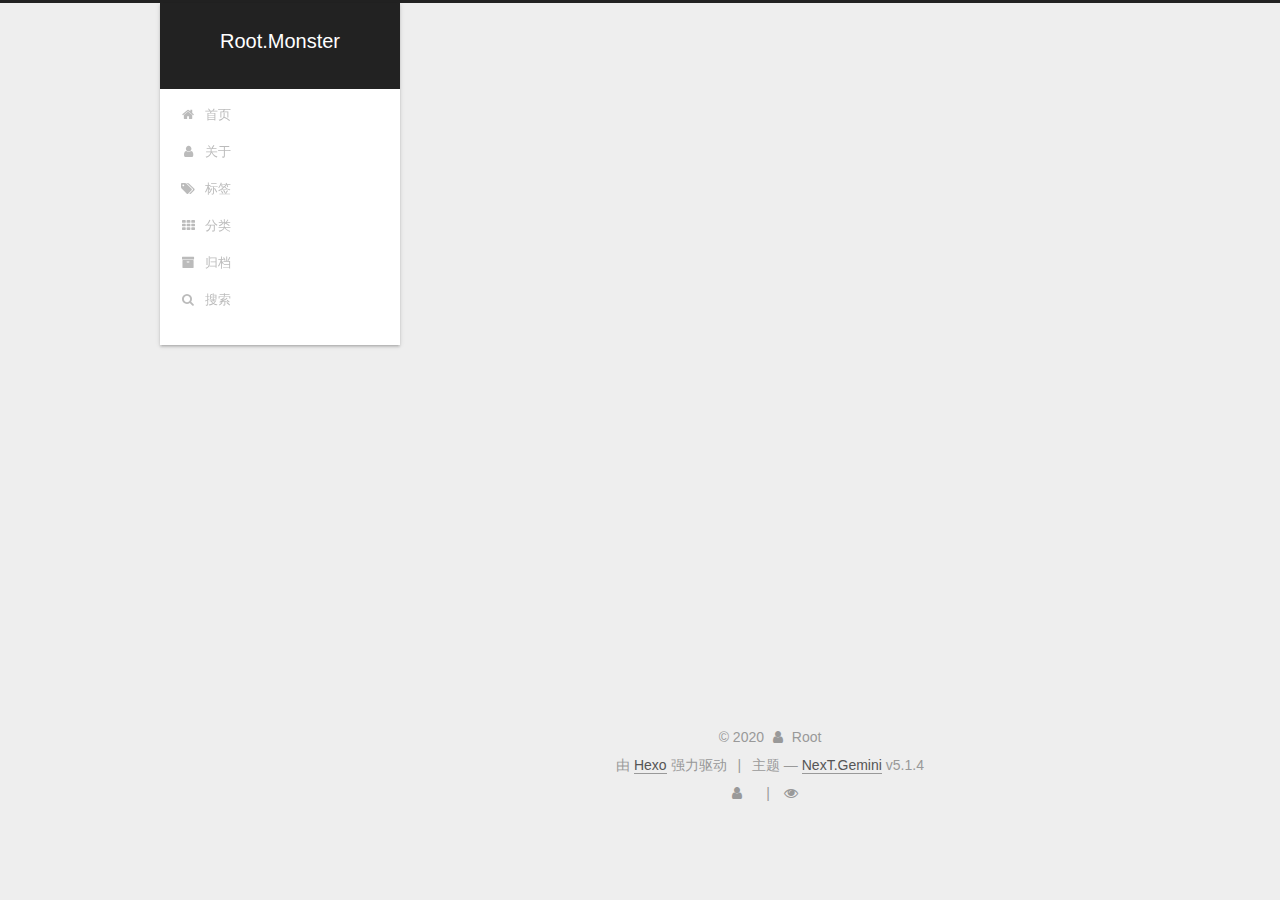
<file: archives/2020/index.html>
<!DOCTYPE html>



  


<html class="theme-next gemini use-motion" lang="zh-Hans">
<head>
  <meta charset="UTF-8"/>
<meta http-equiv="X-UA-Compatible" content="IE=edge" />
<meta name="viewport" content="width=device-width, initial-scale=1, maximum-scale=1"/>
<meta name="theme-color" content="#222">









<meta http-equiv="Cache-Control" content="no-transform" />
<meta http-equiv="Cache-Control" content="no-siteapp" />
















  
  
  <link href="/lib/fancybox/source/jquery.fancybox.css?v=2.1.5" rel="stylesheet" type="text/css" />







<link href="/lib/font-awesome/css/font-awesome.min.css?v=4.6.2" rel="stylesheet" type="text/css" />

<link href="/css/main.css?v=5.1.4" rel="stylesheet" type="text/css" />


  <link rel="apple-touch-icon" sizes="180x180" href="/images/apple-touch-icon-next.png?v=5.1.4">


  <link rel="icon" type="image/png" sizes="32x32" href="/images/favicon-32x32-next.png?v=5.1.4">


  <link rel="icon" type="image/png" sizes="16x16" href="/images/favicon-16x16-next.png?v=5.1.4">


  <link rel="mask-icon" href="/images/logo.svg?v=5.1.4" color="#222">





  <meta name="keywords" content="Hexo, NexT" />










<meta property="og:type" content="website">
<meta property="og:title" content="Root.Monster">
<meta property="og:url" content="http://example.com/archives/2020/index.html">
<meta property="og:site_name" content="Root.Monster">
<meta property="og:locale">
<meta property="article:author" content="Root">
<meta name="twitter:card" content="summary">



<script type="text/javascript" id="hexo.configurations">
  var NexT = window.NexT || {};
  var CONFIG = {
    root: '',
    scheme: 'Gemini',
    version: '5.1.4',
    sidebar: {"position":"left","display":"always","offset":12,"b2t":false,"scrollpercent":false,"onmobile":false},
    fancybox: true,
    tabs: true,
    motion: {"enable":true,"async":false,"transition":{"post_block":"fadeIn","post_header":"slideDownIn","post_body":"slideDownIn","coll_header":"slideLeftIn","sidebar":"slideUpIn"}},
    duoshuo: {
      userId: '0',
      author: '博主'
    },
    algolia: {
      applicationID: '',
      apiKey: '',
      indexName: '',
      hits: {"per_page":10},
      labels: {"input_placeholder":"Search for Posts","hits_empty":"We didn't find any results for the search: ${query}","hits_stats":"${hits} results found in ${time} ms"}
    }
  };
</script>



  <link rel="canonical" href="http://example.com/archives/2020/"/>





  <title>归档 | Root.Monster</title>
  








<meta name="generator" content="Hexo 5.2.0"></head>

<body itemscope itemtype="http://schema.org/WebPage" lang="zh-Hans">

  
  
    
  

  <div class="container sidebar-position-left page-archive">
    <div class="headband"></div>

    <header id="header" class="header" itemscope itemtype="http://schema.org/WPHeader">
      <div class="header-inner"><div class="site-brand-wrapper">
  <div class="site-meta ">
    

    <div class="custom-logo-site-title">
      <a href="/"  class="brand" rel="start">
        <span class="logo-line-before"><i></i></span>
        <span class="site-title">Root.Monster</span>
        <span class="logo-line-after"><i></i></span>
      </a>
    </div>
      
        <p class="site-subtitle"></p>
      
  </div>

  <div class="site-nav-toggle">
    <button>
      <span class="btn-bar"></span>
      <span class="btn-bar"></span>
      <span class="btn-bar"></span>
    </button>
  </div>
</div>

<nav class="site-nav">
  

  
    <ul id="menu" class="menu">
      
        
        <li class="menu-item menu-item-home">
          <a href="/" rel="section">
            
              <i class="menu-item-icon fa fa-fw fa-home"></i> <br />
            
            首页
          </a>
        </li>
      
        
        <li class="menu-item menu-item-about">
          <a href="/about/" rel="section">
            
              <i class="menu-item-icon fa fa-fw fa-user"></i> <br />
            
            关于
          </a>
        </li>
      
        
        <li class="menu-item menu-item-tags">
          <a href="/tags/" rel="section">
            
              <i class="menu-item-icon fa fa-fw fa-tags"></i> <br />
            
            标签
          </a>
        </li>
      
        
        <li class="menu-item menu-item-categories">
          <a href="/categories/" rel="section">
            
              <i class="menu-item-icon fa fa-fw fa-th"></i> <br />
            
            分类
          </a>
        </li>
      
        
        <li class="menu-item menu-item-archives">
          <a href="/archives/" rel="section">
            
              <i class="menu-item-icon fa fa-fw fa-archive"></i> <br />
            
            归档
          </a>
        </li>
      

      
        <li class="menu-item menu-item-search">
          
            <a href="javascript:;" class="popup-trigger">
          
            
              <i class="menu-item-icon fa fa-search fa-fw"></i> <br />
            
            搜索
          </a>
        </li>
      
    </ul>
  

  
    <div class="site-search">
      
  <div class="popup search-popup local-search-popup">
  <div class="local-search-header clearfix">
    <span class="search-icon">
      <i class="fa fa-search"></i>
    </span>
    <span class="popup-btn-close">
      <i class="fa fa-times-circle"></i>
    </span>
    <div class="local-search-input-wrapper">
      <input autocomplete="off"
             placeholder="搜索..." spellcheck="false"
             type="text" id="local-search-input">
    </div>
  </div>
  <div id="local-search-result"></div>
</div>



    </div>
  
</nav>



 </div>
    </header>

    <main id="main" class="main">
      <div class="main-inner">
        <div class="content-wrap">
          <div id="content" class="content">
            

  
  
  
  <div class="post-block archive">
    <div id="posts" class="posts-collapse">
      <span class="archive-move-on"></span>

      <span class="archive-page-counter">
        
        
        
          
        
        嗯..! 目前共计 1 篇日志。 继续努力。
      </span>

      

        
        
        

        
          
          <div class="collection-title">
            <h1 class="archive-year" id="archive-year-2020">2020</h1>
          </div>
        
        

        

  <article class="post post-type-normal" itemscope itemtype="http://schema.org/Article">
    <header class="post-header">

      <h2 class="post-title">
        
            <a class="post-title-link" href="/post/b1d4025b.html" itemprop="url">
              
                <span itemprop="name">hello-world</span>
              
            </a>
        
      </h2>

      <div class="post-meta">
        <time class="post-time" itemprop="dateCreated"
              datetime="2020-12-04T00:15:21+08:00"
              content="2020-12-04" >
          12-04
        </time>
      </div>

    </header>
  </article>



      

    </div>
  </div>
  
  
  

  



          </div>
          


          

        </div>
        
          
  
  <div class="sidebar-toggle">
    <div class="sidebar-toggle-line-wrap">
      <span class="sidebar-toggle-line sidebar-toggle-line-first"></span>
      <span class="sidebar-toggle-line sidebar-toggle-line-middle"></span>
      <span class="sidebar-toggle-line sidebar-toggle-line-last"></span>
    </div>
  </div>

  <aside id="sidebar" class="sidebar">
    
    <div class="sidebar-inner">

      

      

      <section class="site-overview-wrap sidebar-panel sidebar-panel-active">
        <div class="site-overview">
          <div class="site-author motion-element" itemprop="author" itemscope itemtype="http://schema.org/Person">
            
              <p class="site-author-name" itemprop="name"></p>
              <p class="site-description motion-element" itemprop="description"></p>
          </div>

          <nav class="site-state motion-element">

            
              <div class="site-state-item site-state-posts">
              
                # <a href="/archives/%7C%7Carchive">
				<a href="/archives/">
              
                  <span class="site-state-item-count">1</span>
                  <span class="site-state-item-name">日志</span>
                </a>
              </div>
            

            
              
              
              <div class="site-state-item site-state-categories">
                <a href="/categories/index.html">
                  <span class="site-state-item-count">1</span>
                  <span class="site-state-item-name">分类</span>
                </a>
              </div>
            

            
              
              
              <div class="site-state-item site-state-tags">
                <a href="/tags/index.html">
                  <span class="site-state-item-count">1</span>
                  <span class="site-state-item-name">标签</span>
                </a>
              </div>
            

          </nav>

          

          
            <div class="links-of-author motion-element">
                
                  <span class="links-of-author-item">
                    <a href="mailto:root@root.monster" target="_blank" title="E-Mail">
                      
                        <i class="fa fa-fw fa-envelope"></i></a>
                  </span>
                
            </div>
          

          
          

          
          

          

        </div>
      </section>

      

      

    </div>
  </aside>


        
      </div>
    </main>

    <footer id="footer" class="footer">
      <div class="footer-inner">
        <div class="copyright">&copy; <span itemprop="copyrightYear">2020</span>
  <span class="with-love">
    <i class="fa fa-user"></i>
  </span>
  <span class="author" itemprop="copyrightHolder">Root</span>

  
</div>


  <div class="powered-by">由 <a class="theme-link" target="_blank" href="https://hexo.io">Hexo</a> 强力驱动</div>



  <span class="post-meta-divider">|</span>



  <div class="theme-info">主题 &mdash; <a class="theme-link" target="_blank" href="https://github.com/iissnan/hexo-theme-next">NexT.Gemini</a> v5.1.4</div>




        
<div class="busuanzi-count">
  <script async src="https://dn-lbstatics.qbox.me/busuanzi/2.3/busuanzi.pure.mini.js"></script>

  
    <span class="site-uv">
      <i class="fa fa-user"></i>
      <span class="busuanzi-value" id="busuanzi_value_site_uv"></span>
      
    </span>
  

  
    <span class="site-pv">
      <i class="fa fa-eye"></i>
      <span class="busuanzi-value" id="busuanzi_value_site_pv"></span>
      
    </span>
  
</div>








        
      </div>
    </footer>

    
      <div class="back-to-top">
        <i class="fa fa-arrow-up"></i>
        
      </div>
    

    

  </div>

  

<script type="text/javascript">
  if (Object.prototype.toString.call(window.Promise) !== '[object Function]') {
    window.Promise = null;
  }
</script>









  












  
  
    <script type="text/javascript" src="/lib/jquery/index.js?v=2.1.3"></script>
  

  
  
    <script type="text/javascript" src="/lib/fastclick/lib/fastclick.min.js?v=1.0.6"></script>
  

  
  
    <script type="text/javascript" src="/lib/jquery_lazyload/jquery.lazyload.js?v=1.9.7"></script>
  

  
  
    <script type="text/javascript" src="/lib/velocity/velocity.min.js?v=1.2.1"></script>
  

  
  
    <script type="text/javascript" src="/lib/velocity/velocity.ui.min.js?v=1.2.1"></script>
  

  
  
    <script type="text/javascript" src="/lib/fancybox/source/jquery.fancybox.pack.js?v=2.1.5"></script>
  


  


  <script type="text/javascript" src="/js/src/utils.js?v=5.1.4"></script>

  <script type="text/javascript" src="/js/src/motion.js?v=5.1.4"></script>



  
  


  <script type="text/javascript" src="/js/src/affix.js?v=5.1.4"></script>

  <script type="text/javascript" src="/js/src/schemes/pisces.js?v=5.1.4"></script>



  

  


  <script type="text/javascript" src="/js/src/bootstrap.js?v=5.1.4"></script>



  


  




	





  





  












  

  <script type="text/javascript">
    // Popup Window;
    var isfetched = false;
    var isXml = true;
    // Search DB path;
    var search_path = "search.xml";
    if (search_path.length === 0) {
      search_path = "search.xml";
    } else if (/json$/i.test(search_path)) {
      isXml = false;
    }
    var path = "/" + search_path;
    // monitor main search box;

    var onPopupClose = function (e) {
      $('.popup').hide();
      $('#local-search-input').val('');
      $('.search-result-list').remove();
      $('#no-result').remove();
      $(".local-search-pop-overlay").remove();
      $('body').css('overflow', '');
    }

    function proceedsearch() {
      $("body")
        .append('<div class="search-popup-overlay local-search-pop-overlay"></div>')
        .css('overflow', 'hidden');
      $('.search-popup-overlay').click(onPopupClose);
      $('.popup').toggle();
      var $localSearchInput = $('#local-search-input');
      $localSearchInput.attr("autocapitalize", "none");
      $localSearchInput.attr("autocorrect", "off");
      $localSearchInput.focus();
    }

    // search function;
    var searchFunc = function(path, search_id, content_id) {
      'use strict';

      // start loading animation
      $("body")
        .append('<div class="search-popup-overlay local-search-pop-overlay">' +
          '<div id="search-loading-icon">' +
          '<i class="fa fa-spinner fa-pulse fa-5x fa-fw"></i>' +
          '</div>' +
          '</div>')
        .css('overflow', 'hidden');
      $("#search-loading-icon").css('margin', '20% auto 0 auto').css('text-align', 'center');

      $.ajax({
        url: path,
        dataType: isXml ? "xml" : "json",
        async: true,
        success: function(res) {
          // get the contents from search data
          isfetched = true;
          $('.popup').detach().appendTo('.header-inner');
          var datas = isXml ? $("entry", res).map(function() {
            return {
              title: $("title", this).text(),
              content: $("content",this).text(),
              url: $("url" , this).text()
            };
          }).get() : res;
          var input = document.getElementById(search_id);
          var resultContent = document.getElementById(content_id);
          var inputEventFunction = function() {
            var searchText = input.value.trim().toLowerCase();
            var keywords = searchText.split(/[\s\-]+/);
            if (keywords.length > 1) {
              keywords.push(searchText);
            }
            var resultItems = [];
            if (searchText.length > 0) {
              // perform local searching
              datas.forEach(function(data) {
                var isMatch = false;
                var hitCount = 0;
                var searchTextCount = 0;
                var title = data.title.trim();
                var titleInLowerCase = title.toLowerCase();
                var content = data.content.trim().replace(/<[^>]+>/g,"");
                var contentInLowerCase = content.toLowerCase();
                var articleUrl = decodeURIComponent(data.url);
                var indexOfTitle = [];
                var indexOfContent = [];
                // only match articles with not empty titles
                if(title != '') {
                  keywords.forEach(function(keyword) {
                    function getIndexByWord(word, text, caseSensitive) {
                      var wordLen = word.length;
                      if (wordLen === 0) {
                        return [];
                      }
                      var startPosition = 0, position = [], index = [];
                      if (!caseSensitive) {
                        text = text.toLowerCase();
                        word = word.toLowerCase();
                      }
                      while ((position = text.indexOf(word, startPosition)) > -1) {
                        index.push({position: position, word: word});
                        startPosition = position + wordLen;
                      }
                      return index;
                    }

                    indexOfTitle = indexOfTitle.concat(getIndexByWord(keyword, titleInLowerCase, false));
                    indexOfContent = indexOfContent.concat(getIndexByWord(keyword, contentInLowerCase, false));
                  });
                  if (indexOfTitle.length > 0 || indexOfContent.length > 0) {
                    isMatch = true;
                    hitCount = indexOfTitle.length + indexOfContent.length;
                  }
                }

                // show search results

                if (isMatch) {
                  // sort index by position of keyword

                  [indexOfTitle, indexOfContent].forEach(function (index) {
                    index.sort(function (itemLeft, itemRight) {
                      if (itemRight.position !== itemLeft.position) {
                        return itemRight.position - itemLeft.position;
                      } else {
                        return itemLeft.word.length - itemRight.word.length;
                      }
                    });
                  });

                  // merge hits into slices

                  function mergeIntoSlice(text, start, end, index) {
                    var item = index[index.length - 1];
                    var position = item.position;
                    var word = item.word;
                    var hits = [];
                    var searchTextCountInSlice = 0;
                    while (position + word.length <= end && index.length != 0) {
                      if (word === searchText) {
                        searchTextCountInSlice++;
                      }
                      hits.push({position: position, length: word.length});
                      var wordEnd = position + word.length;

                      // move to next position of hit

                      index.pop();
                      while (index.length != 0) {
                        item = index[index.length - 1];
                        position = item.position;
                        word = item.word;
                        if (wordEnd > position) {
                          index.pop();
                        } else {
                          break;
                        }
                      }
                    }
                    searchTextCount += searchTextCountInSlice;
                    return {
                      hits: hits,
                      start: start,
                      end: end,
                      searchTextCount: searchTextCountInSlice
                    };
                  }

                  var slicesOfTitle = [];
                  if (indexOfTitle.length != 0) {
                    slicesOfTitle.push(mergeIntoSlice(title, 0, title.length, indexOfTitle));
                  }

                  var slicesOfContent = [];
                  while (indexOfContent.length != 0) {
                    var item = indexOfContent[indexOfContent.length - 1];
                    var position = item.position;
                    var word = item.word;
                    // cut out 100 characters
                    var start = position - 20;
                    var end = position + 80;
                    if(start < 0){
                      start = 0;
                    }
                    if (end < position + word.length) {
                      end = position + word.length;
                    }
                    if(end > content.length){
                      end = content.length;
                    }
                    slicesOfContent.push(mergeIntoSlice(content, start, end, indexOfContent));
                  }

                  // sort slices in content by search text's count and hits' count

                  slicesOfContent.sort(function (sliceLeft, sliceRight) {
                    if (sliceLeft.searchTextCount !== sliceRight.searchTextCount) {
                      return sliceRight.searchTextCount - sliceLeft.searchTextCount;
                    } else if (sliceLeft.hits.length !== sliceRight.hits.length) {
                      return sliceRight.hits.length - sliceLeft.hits.length;
                    } else {
                      return sliceLeft.start - sliceRight.start;
                    }
                  });

                  // select top N slices in content

                  var upperBound = parseInt('1');
                  if (upperBound >= 0) {
                    slicesOfContent = slicesOfContent.slice(0, upperBound);
                  }

                  // highlight title and content

                  function highlightKeyword(text, slice) {
                    var result = '';
                    var prevEnd = slice.start;
                    slice.hits.forEach(function (hit) {
                      result += text.substring(prevEnd, hit.position);
                      var end = hit.position + hit.length;
                      result += '<b class="search-keyword">' + text.substring(hit.position, end) + '</b>';
                      prevEnd = end;
                    });
                    result += text.substring(prevEnd, slice.end);
                    return result;
                  }

                  var resultItem = '';

                  if (slicesOfTitle.length != 0) {
                    resultItem += "<li><a href='" + articleUrl + "' class='search-result-title'>" + highlightKeyword(title, slicesOfTitle[0]) + "</a>";
                  } else {
                    resultItem += "<li><a href='" + articleUrl + "' class='search-result-title'>" + title + "</a>";
                  }

                  slicesOfContent.forEach(function (slice) {
                    resultItem += "<a href='" + articleUrl + "'>" +
                      "<p class=\"search-result\">" + highlightKeyword(content, slice) +
                      "...</p>" + "</a>";
                  });

                  resultItem += "</li>";
                  resultItems.push({
                    item: resultItem,
                    searchTextCount: searchTextCount,
                    hitCount: hitCount,
                    id: resultItems.length
                  });
                }
              })
            };
            if (keywords.length === 1 && keywords[0] === "") {
              resultContent.innerHTML = '<div id="no-result"><i class="fa fa-search fa-5x" /></div>'
            } else if (resultItems.length === 0) {
              resultContent.innerHTML = '<div id="no-result"><i class="fa fa-frown-o fa-5x" /></div>'
            } else {
              resultItems.sort(function (resultLeft, resultRight) {
                if (resultLeft.searchTextCount !== resultRight.searchTextCount) {
                  return resultRight.searchTextCount - resultLeft.searchTextCount;
                } else if (resultLeft.hitCount !== resultRight.hitCount) {
                  return resultRight.hitCount - resultLeft.hitCount;
                } else {
                  return resultRight.id - resultLeft.id;
                }
              });
              var searchResultList = '<ul class=\"search-result-list\">';
              resultItems.forEach(function (result) {
                searchResultList += result.item;
              })
              searchResultList += "</ul>";
              resultContent.innerHTML = searchResultList;
            }
          }

          if ('auto' === 'auto') {
            input.addEventListener('input', inputEventFunction);
          } else {
            $('.search-icon').click(inputEventFunction);
            input.addEventListener('keypress', function (event) {
              if (event.keyCode === 13) {
                inputEventFunction();
              }
            });
          }

          // remove loading animation
          $(".local-search-pop-overlay").remove();
          $('body').css('overflow', '');

          proceedsearch();
        }
      });
    }

    // handle and trigger popup window;
    $('.popup-trigger').click(function(e) {
      e.stopPropagation();
      if (isfetched === false) {
        searchFunc(path, 'local-search-input', 'local-search-result');
      } else {
        proceedsearch();
      };
    });

    $('.popup-btn-close').click(onPopupClose);
    $('.popup').click(function(e){
      e.stopPropagation();
    });
    $(document).on('keyup', function (event) {
      var shouldDismissSearchPopup = event.which === 27 &&
        $('.search-popup').is(':visible');
      if (shouldDismissSearchPopup) {
        onPopupClose();
      }
    });
  </script>





  

  

  
<script>
(function(){
    var bp = document.createElement('script');
    var curProtocol = window.location.protocol.split(':')[0];
    if (curProtocol === 'https') {
        bp.src = 'https://zz.bdstatic.com/linksubmit/push.js';        
    }
    else {
        bp.src = 'http://push.zhanzhang.baidu.com/push.js';
    }
    var s = document.getElementsByTagName("script")[0];
    s.parentNode.insertBefore(bp, s);
})();
</script>


  
  

  

  

  

</body>
</html>
</file>
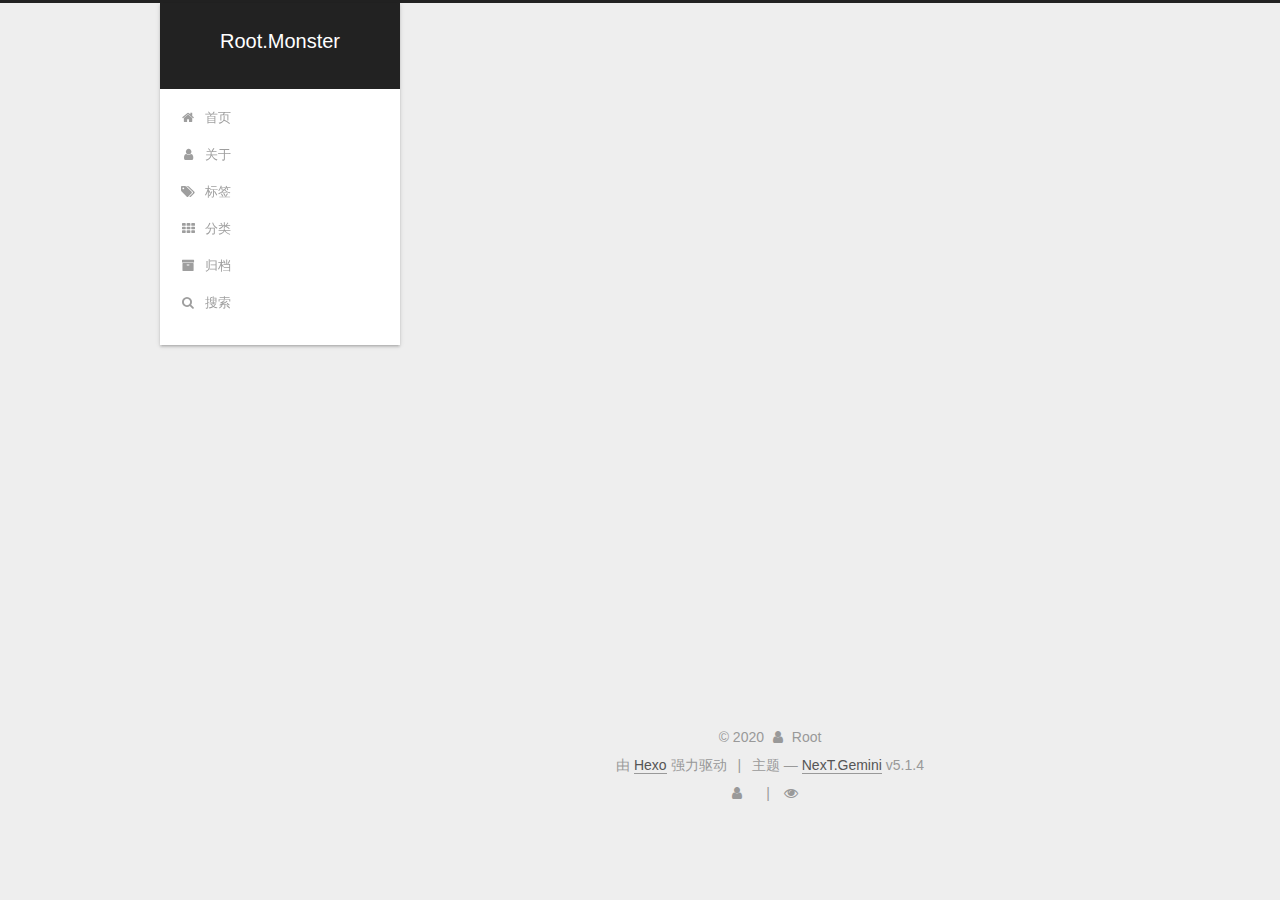
<file: categories/3/index.html>
<!DOCTYPE html>



  


<html class="theme-next gemini use-motion" lang="zh-Hans">
<head>
  <meta charset="UTF-8"/>
<meta http-equiv="X-UA-Compatible" content="IE=edge" />
<meta name="viewport" content="width=device-width, initial-scale=1, maximum-scale=1"/>
<meta name="theme-color" content="#222">









<meta http-equiv="Cache-Control" content="no-transform" />
<meta http-equiv="Cache-Control" content="no-siteapp" />
















  
  
  <link href="/lib/fancybox/source/jquery.fancybox.css?v=2.1.5" rel="stylesheet" type="text/css" />







<link href="/lib/font-awesome/css/font-awesome.min.css?v=4.6.2" rel="stylesheet" type="text/css" />

<link href="/css/main.css?v=5.1.4" rel="stylesheet" type="text/css" />


  <link rel="apple-touch-icon" sizes="180x180" href="/images/apple-touch-icon-next.png?v=5.1.4">


  <link rel="icon" type="image/png" sizes="32x32" href="/images/favicon-32x32-next.png?v=5.1.4">


  <link rel="icon" type="image/png" sizes="16x16" href="/images/favicon-16x16-next.png?v=5.1.4">


  <link rel="mask-icon" href="/images/logo.svg?v=5.1.4" color="#222">





  <meta name="keywords" content="Hexo, NexT" />










<meta property="og:type" content="website">
<meta property="og:title" content="Root.Monster">
<meta property="og:url" content="http://example.com/categories/3/index.html">
<meta property="og:site_name" content="Root.Monster">
<meta property="og:locale">
<meta property="article:author" content="Root">
<meta name="twitter:card" content="summary">



<script type="text/javascript" id="hexo.configurations">
  var NexT = window.NexT || {};
  var CONFIG = {
    root: '',
    scheme: 'Gemini',
    version: '5.1.4',
    sidebar: {"position":"left","display":"always","offset":12,"b2t":false,"scrollpercent":false,"onmobile":false},
    fancybox: true,
    tabs: true,
    motion: {"enable":true,"async":false,"transition":{"post_block":"fadeIn","post_header":"slideDownIn","post_body":"slideDownIn","coll_header":"slideLeftIn","sidebar":"slideUpIn"}},
    duoshuo: {
      userId: '0',
      author: '博主'
    },
    algolia: {
      applicationID: '',
      apiKey: '',
      indexName: '',
      hits: {"per_page":10},
      labels: {"input_placeholder":"Search for Posts","hits_empty":"We didn't find any results for the search: ${query}","hits_stats":"${hits} results found in ${time} ms"}
    }
  };
</script>



  <link rel="canonical" href="http://example.com/categories/3/"/>





  <title>分类: 3 | Root.Monster</title>
  








<meta name="generator" content="Hexo 5.2.0"></head>

<body itemscope itemtype="http://schema.org/WebPage" lang="zh-Hans">

  
  
    
  

  <div class="container sidebar-position-left ">
    <div class="headband"></div>

    <header id="header" class="header" itemscope itemtype="http://schema.org/WPHeader">
      <div class="header-inner"><div class="site-brand-wrapper">
  <div class="site-meta ">
    

    <div class="custom-logo-site-title">
      <a href="/"  class="brand" rel="start">
        <span class="logo-line-before"><i></i></span>
        <span class="site-title">Root.Monster</span>
        <span class="logo-line-after"><i></i></span>
      </a>
    </div>
      
        <p class="site-subtitle"></p>
      
  </div>

  <div class="site-nav-toggle">
    <button>
      <span class="btn-bar"></span>
      <span class="btn-bar"></span>
      <span class="btn-bar"></span>
    </button>
  </div>
</div>

<nav class="site-nav">
  

  
    <ul id="menu" class="menu">
      
        
        <li class="menu-item menu-item-home">
          <a href="/" rel="section">
            
              <i class="menu-item-icon fa fa-fw fa-home"></i> <br />
            
            首页
          </a>
        </li>
      
        
        <li class="menu-item menu-item-about">
          <a href="/about/" rel="section">
            
              <i class="menu-item-icon fa fa-fw fa-user"></i> <br />
            
            关于
          </a>
        </li>
      
        
        <li class="menu-item menu-item-tags">
          <a href="/tags/" rel="section">
            
              <i class="menu-item-icon fa fa-fw fa-tags"></i> <br />
            
            标签
          </a>
        </li>
      
        
        <li class="menu-item menu-item-categories">
          <a href="/categories/" rel="section">
            
              <i class="menu-item-icon fa fa-fw fa-th"></i> <br />
            
            分类
          </a>
        </li>
      
        
        <li class="menu-item menu-item-archives">
          <a href="/archives/" rel="section">
            
              <i class="menu-item-icon fa fa-fw fa-archive"></i> <br />
            
            归档
          </a>
        </li>
      

      
        <li class="menu-item menu-item-search">
          
            <a href="javascript:;" class="popup-trigger">
          
            
              <i class="menu-item-icon fa fa-search fa-fw"></i> <br />
            
            搜索
          </a>
        </li>
      
    </ul>
  

  
    <div class="site-search">
      
  <div class="popup search-popup local-search-popup">
  <div class="local-search-header clearfix">
    <span class="search-icon">
      <i class="fa fa-search"></i>
    </span>
    <span class="popup-btn-close">
      <i class="fa fa-times-circle"></i>
    </span>
    <div class="local-search-input-wrapper">
      <input autocomplete="off"
             placeholder="搜索..." spellcheck="false"
             type="text" id="local-search-input">
    </div>
  </div>
  <div id="local-search-result"></div>
</div>



    </div>
  
</nav>



 </div>
    </header>

    <main id="main" class="main">
      <div class="main-inner">
        <div class="content-wrap">
          <div id="content" class="content">
            

  
  
  
  <div class="post-block category">

    <div id="posts" class="posts-collapse">
      <div class="collection-title">
        <h1>3<small>分类</small>
        </h1>
      </div>

      
        

  <article class="post post-type-normal" itemscope itemtype="http://schema.org/Article">
    <header class="post-header">

      <h2 class="post-title">
        
            <a class="post-title-link" href="/post/b1d4025b.html" itemprop="url">
              
                <span itemprop="name">hello-world</span>
              
            </a>
        
      </h2>

      <div class="post-meta">
        <time class="post-time" itemprop="dateCreated"
              datetime="2020-12-04T00:15:21+08:00"
              content="2020-12-04" >
          12-04
        </time>
      </div>

    </header>
  </article>


      
    </div>

  </div>
  
  
  

  



          </div>
          


          

        </div>
        
          
  
  <div class="sidebar-toggle">
    <div class="sidebar-toggle-line-wrap">
      <span class="sidebar-toggle-line sidebar-toggle-line-first"></span>
      <span class="sidebar-toggle-line sidebar-toggle-line-middle"></span>
      <span class="sidebar-toggle-line sidebar-toggle-line-last"></span>
    </div>
  </div>

  <aside id="sidebar" class="sidebar">
    
    <div class="sidebar-inner">

      

      

      <section class="site-overview-wrap sidebar-panel sidebar-panel-active">
        <div class="site-overview">
          <div class="site-author motion-element" itemprop="author" itemscope itemtype="http://schema.org/Person">
            
              <p class="site-author-name" itemprop="name"></p>
              <p class="site-description motion-element" itemprop="description"></p>
          </div>

          <nav class="site-state motion-element">

            
              <div class="site-state-item site-state-posts">
              
                # <a href="/archives/%7C%7Carchive">
				<a href="/archives/">
              
                  <span class="site-state-item-count">1</span>
                  <span class="site-state-item-name">日志</span>
                </a>
              </div>
            

            
              
              
              <div class="site-state-item site-state-categories">
                <a href="/categories/index.html">
                  <span class="site-state-item-count">1</span>
                  <span class="site-state-item-name">分类</span>
                </a>
              </div>
            

            
              
              
              <div class="site-state-item site-state-tags">
                <a href="/tags/index.html">
                  <span class="site-state-item-count">1</span>
                  <span class="site-state-item-name">标签</span>
                </a>
              </div>
            

          </nav>

          

          
            <div class="links-of-author motion-element">
                
                  <span class="links-of-author-item">
                    <a href="mailto:root@root.monster" target="_blank" title="E-Mail">
                      
                        <i class="fa fa-fw fa-envelope"></i></a>
                  </span>
                
            </div>
          

          
          

          
          

          

        </div>
      </section>

      

      

    </div>
  </aside>


        
      </div>
    </main>

    <footer id="footer" class="footer">
      <div class="footer-inner">
        <div class="copyright">&copy; <span itemprop="copyrightYear">2020</span>
  <span class="with-love">
    <i class="fa fa-user"></i>
  </span>
  <span class="author" itemprop="copyrightHolder">Root</span>

  
</div>


  <div class="powered-by">由 <a class="theme-link" target="_blank" href="https://hexo.io">Hexo</a> 强力驱动</div>



  <span class="post-meta-divider">|</span>



  <div class="theme-info">主题 &mdash; <a class="theme-link" target="_blank" href="https://github.com/iissnan/hexo-theme-next">NexT.Gemini</a> v5.1.4</div>




        
<div class="busuanzi-count">
  <script async src="https://dn-lbstatics.qbox.me/busuanzi/2.3/busuanzi.pure.mini.js"></script>

  
    <span class="site-uv">
      <i class="fa fa-user"></i>
      <span class="busuanzi-value" id="busuanzi_value_site_uv"></span>
      
    </span>
  

  
    <span class="site-pv">
      <i class="fa fa-eye"></i>
      <span class="busuanzi-value" id="busuanzi_value_site_pv"></span>
      
    </span>
  
</div>








        
      </div>
    </footer>

    
      <div class="back-to-top">
        <i class="fa fa-arrow-up"></i>
        
      </div>
    

    

  </div>

  

<script type="text/javascript">
  if (Object.prototype.toString.call(window.Promise) !== '[object Function]') {
    window.Promise = null;
  }
</script>









  












  
  
    <script type="text/javascript" src="/lib/jquery/index.js?v=2.1.3"></script>
  

  
  
    <script type="text/javascript" src="/lib/fastclick/lib/fastclick.min.js?v=1.0.6"></script>
  

  
  
    <script type="text/javascript" src="/lib/jquery_lazyload/jquery.lazyload.js?v=1.9.7"></script>
  

  
  
    <script type="text/javascript" src="/lib/velocity/velocity.min.js?v=1.2.1"></script>
  

  
  
    <script type="text/javascript" src="/lib/velocity/velocity.ui.min.js?v=1.2.1"></script>
  

  
  
    <script type="text/javascript" src="/lib/fancybox/source/jquery.fancybox.pack.js?v=2.1.5"></script>
  


  


  <script type="text/javascript" src="/js/src/utils.js?v=5.1.4"></script>

  <script type="text/javascript" src="/js/src/motion.js?v=5.1.4"></script>



  
  


  <script type="text/javascript" src="/js/src/affix.js?v=5.1.4"></script>

  <script type="text/javascript" src="/js/src/schemes/pisces.js?v=5.1.4"></script>



  

  


  <script type="text/javascript" src="/js/src/bootstrap.js?v=5.1.4"></script>



  


  




	





  





  












  

  <script type="text/javascript">
    // Popup Window;
    var isfetched = false;
    var isXml = true;
    // Search DB path;
    var search_path = "search.xml";
    if (search_path.length === 0) {
      search_path = "search.xml";
    } else if (/json$/i.test(search_path)) {
      isXml = false;
    }
    var path = "/" + search_path;
    // monitor main search box;

    var onPopupClose = function (e) {
      $('.popup').hide();
      $('#local-search-input').val('');
      $('.search-result-list').remove();
      $('#no-result').remove();
      $(".local-search-pop-overlay").remove();
      $('body').css('overflow', '');
    }

    function proceedsearch() {
      $("body")
        .append('<div class="search-popup-overlay local-search-pop-overlay"></div>')
        .css('overflow', 'hidden');
      $('.search-popup-overlay').click(onPopupClose);
      $('.popup').toggle();
      var $localSearchInput = $('#local-search-input');
      $localSearchInput.attr("autocapitalize", "none");
      $localSearchInput.attr("autocorrect", "off");
      $localSearchInput.focus();
    }

    // search function;
    var searchFunc = function(path, search_id, content_id) {
      'use strict';

      // start loading animation
      $("body")
        .append('<div class="search-popup-overlay local-search-pop-overlay">' +
          '<div id="search-loading-icon">' +
          '<i class="fa fa-spinner fa-pulse fa-5x fa-fw"></i>' +
          '</div>' +
          '</div>')
        .css('overflow', 'hidden');
      $("#search-loading-icon").css('margin', '20% auto 0 auto').css('text-align', 'center');

      $.ajax({
        url: path,
        dataType: isXml ? "xml" : "json",
        async: true,
        success: function(res) {
          // get the contents from search data
          isfetched = true;
          $('.popup').detach().appendTo('.header-inner');
          var datas = isXml ? $("entry", res).map(function() {
            return {
              title: $("title", this).text(),
              content: $("content",this).text(),
              url: $("url" , this).text()
            };
          }).get() : res;
          var input = document.getElementById(search_id);
          var resultContent = document.getElementById(content_id);
          var inputEventFunction = function() {
            var searchText = input.value.trim().toLowerCase();
            var keywords = searchText.split(/[\s\-]+/);
            if (keywords.length > 1) {
              keywords.push(searchText);
            }
            var resultItems = [];
            if (searchText.length > 0) {
              // perform local searching
              datas.forEach(function(data) {
                var isMatch = false;
                var hitCount = 0;
                var searchTextCount = 0;
                var title = data.title.trim();
                var titleInLowerCase = title.toLowerCase();
                var content = data.content.trim().replace(/<[^>]+>/g,"");
                var contentInLowerCase = content.toLowerCase();
                var articleUrl = decodeURIComponent(data.url);
                var indexOfTitle = [];
                var indexOfContent = [];
                // only match articles with not empty titles
                if(title != '') {
                  keywords.forEach(function(keyword) {
                    function getIndexByWord(word, text, caseSensitive) {
                      var wordLen = word.length;
                      if (wordLen === 0) {
                        return [];
                      }
                      var startPosition = 0, position = [], index = [];
                      if (!caseSensitive) {
                        text = text.toLowerCase();
                        word = word.toLowerCase();
                      }
                      while ((position = text.indexOf(word, startPosition)) > -1) {
                        index.push({position: position, word: word});
                        startPosition = position + wordLen;
                      }
                      return index;
                    }

                    indexOfTitle = indexOfTitle.concat(getIndexByWord(keyword, titleInLowerCase, false));
                    indexOfContent = indexOfContent.concat(getIndexByWord(keyword, contentInLowerCase, false));
                  });
                  if (indexOfTitle.length > 0 || indexOfContent.length > 0) {
                    isMatch = true;
                    hitCount = indexOfTitle.length + indexOfContent.length;
                  }
                }

                // show search results

                if (isMatch) {
                  // sort index by position of keyword

                  [indexOfTitle, indexOfContent].forEach(function (index) {
                    index.sort(function (itemLeft, itemRight) {
                      if (itemRight.position !== itemLeft.position) {
                        return itemRight.position - itemLeft.position;
                      } else {
                        return itemLeft.word.length - itemRight.word.length;
                      }
                    });
                  });

                  // merge hits into slices

                  function mergeIntoSlice(text, start, end, index) {
                    var item = index[index.length - 1];
                    var position = item.position;
                    var word = item.word;
                    var hits = [];
                    var searchTextCountInSlice = 0;
                    while (position + word.length <= end && index.length != 0) {
                      if (word === searchText) {
                        searchTextCountInSlice++;
                      }
                      hits.push({position: position, length: word.length});
                      var wordEnd = position + word.length;

                      // move to next position of hit

                      index.pop();
                      while (index.length != 0) {
                        item = index[index.length - 1];
                        position = item.position;
                        word = item.word;
                        if (wordEnd > position) {
                          index.pop();
                        } else {
                          break;
                        }
                      }
                    }
                    searchTextCount += searchTextCountInSlice;
                    return {
                      hits: hits,
                      start: start,
                      end: end,
                      searchTextCount: searchTextCountInSlice
                    };
                  }

                  var slicesOfTitle = [];
                  if (indexOfTitle.length != 0) {
                    slicesOfTitle.push(mergeIntoSlice(title, 0, title.length, indexOfTitle));
                  }

                  var slicesOfContent = [];
                  while (indexOfContent.length != 0) {
                    var item = indexOfContent[indexOfContent.length - 1];
                    var position = item.position;
                    var word = item.word;
                    // cut out 100 characters
                    var start = position - 20;
                    var end = position + 80;
                    if(start < 0){
                      start = 0;
                    }
                    if (end < position + word.length) {
                      end = position + word.length;
                    }
                    if(end > content.length){
                      end = content.length;
                    }
                    slicesOfContent.push(mergeIntoSlice(content, start, end, indexOfContent));
                  }

                  // sort slices in content by search text's count and hits' count

                  slicesOfContent.sort(function (sliceLeft, sliceRight) {
                    if (sliceLeft.searchTextCount !== sliceRight.searchTextCount) {
                      return sliceRight.searchTextCount - sliceLeft.searchTextCount;
                    } else if (sliceLeft.hits.length !== sliceRight.hits.length) {
                      return sliceRight.hits.length - sliceLeft.hits.length;
                    } else {
                      return sliceLeft.start - sliceRight.start;
                    }
                  });

                  // select top N slices in content

                  var upperBound = parseInt('1');
                  if (upperBound >= 0) {
                    slicesOfContent = slicesOfContent.slice(0, upperBound);
                  }

                  // highlight title and content

                  function highlightKeyword(text, slice) {
                    var result = '';
                    var prevEnd = slice.start;
                    slice.hits.forEach(function (hit) {
                      result += text.substring(prevEnd, hit.position);
                      var end = hit.position + hit.length;
                      result += '<b class="search-keyword">' + text.substring(hit.position, end) + '</b>';
                      prevEnd = end;
                    });
                    result += text.substring(prevEnd, slice.end);
                    return result;
                  }

                  var resultItem = '';

                  if (slicesOfTitle.length != 0) {
                    resultItem += "<li><a href='" + articleUrl + "' class='search-result-title'>" + highlightKeyword(title, slicesOfTitle[0]) + "</a>";
                  } else {
                    resultItem += "<li><a href='" + articleUrl + "' class='search-result-title'>" + title + "</a>";
                  }

                  slicesOfContent.forEach(function (slice) {
                    resultItem += "<a href='" + articleUrl + "'>" +
                      "<p class=\"search-result\">" + highlightKeyword(content, slice) +
                      "...</p>" + "</a>";
                  });

                  resultItem += "</li>";
                  resultItems.push({
                    item: resultItem,
                    searchTextCount: searchTextCount,
                    hitCount: hitCount,
                    id: resultItems.length
                  });
                }
              })
            };
            if (keywords.length === 1 && keywords[0] === "") {
              resultContent.innerHTML = '<div id="no-result"><i class="fa fa-search fa-5x" /></div>'
            } else if (resultItems.length === 0) {
              resultContent.innerHTML = '<div id="no-result"><i class="fa fa-frown-o fa-5x" /></div>'
            } else {
              resultItems.sort(function (resultLeft, resultRight) {
                if (resultLeft.searchTextCount !== resultRight.searchTextCount) {
                  return resultRight.searchTextCount - resultLeft.searchTextCount;
                } else if (resultLeft.hitCount !== resultRight.hitCount) {
                  return resultRight.hitCount - resultLeft.hitCount;
                } else {
                  return resultRight.id - resultLeft.id;
                }
              });
              var searchResultList = '<ul class=\"search-result-list\">';
              resultItems.forEach(function (result) {
                searchResultList += result.item;
              })
              searchResultList += "</ul>";
              resultContent.innerHTML = searchResultList;
            }
          }

          if ('auto' === 'auto') {
            input.addEventListener('input', inputEventFunction);
          } else {
            $('.search-icon').click(inputEventFunction);
            input.addEventListener('keypress', function (event) {
              if (event.keyCode === 13) {
                inputEventFunction();
              }
            });
          }

          // remove loading animation
          $(".local-search-pop-overlay").remove();
          $('body').css('overflow', '');

          proceedsearch();
        }
      });
    }

    // handle and trigger popup window;
    $('.popup-trigger').click(function(e) {
      e.stopPropagation();
      if (isfetched === false) {
        searchFunc(path, 'local-search-input', 'local-search-result');
      } else {
        proceedsearch();
      };
    });

    $('.popup-btn-close').click(onPopupClose);
    $('.popup').click(function(e){
      e.stopPropagation();
    });
    $(document).on('keyup', function (event) {
      var shouldDismissSearchPopup = event.which === 27 &&
        $('.search-popup').is(':visible');
      if (shouldDismissSearchPopup) {
        onPopupClose();
      }
    });
  </script>





  

  

  
<script>
(function(){
    var bp = document.createElement('script');
    var curProtocol = window.location.protocol.split(':')[0];
    if (curProtocol === 'https') {
        bp.src = 'https://zz.bdstatic.com/linksubmit/push.js';        
    }
    else {
        bp.src = 'http://push.zhanzhang.baidu.com/push.js';
    }
    var s = document.getElementsByTagName("script")[0];
    s.parentNode.insertBefore(bp, s);
})();
</script>


  
  

  

  

  

</body>
</html>
</file>
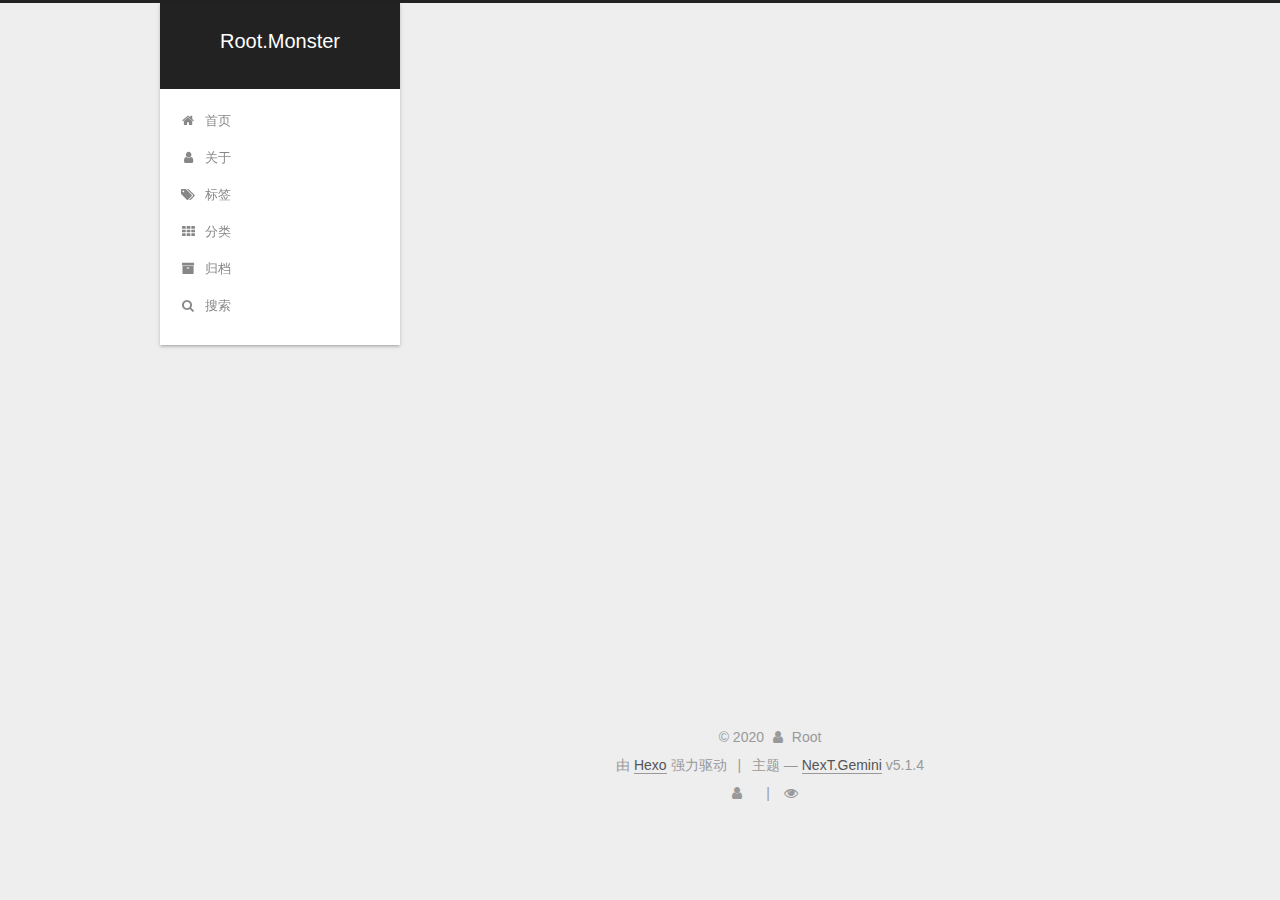
<file: tags/1/index.html>
<!DOCTYPE html>



  


<html class="theme-next gemini use-motion" lang="zh-Hans">
<head>
  <meta charset="UTF-8"/>
<meta http-equiv="X-UA-Compatible" content="IE=edge" />
<meta name="viewport" content="width=device-width, initial-scale=1, maximum-scale=1"/>
<meta name="theme-color" content="#222">









<meta http-equiv="Cache-Control" content="no-transform" />
<meta http-equiv="Cache-Control" content="no-siteapp" />
















  
  
  <link href="/lib/fancybox/source/jquery.fancybox.css?v=2.1.5" rel="stylesheet" type="text/css" />







<link href="/lib/font-awesome/css/font-awesome.min.css?v=4.6.2" rel="stylesheet" type="text/css" />

<link href="/css/main.css?v=5.1.4" rel="stylesheet" type="text/css" />


  <link rel="apple-touch-icon" sizes="180x180" href="/images/apple-touch-icon-next.png?v=5.1.4">


  <link rel="icon" type="image/png" sizes="32x32" href="/images/favicon-32x32-next.png?v=5.1.4">


  <link rel="icon" type="image/png" sizes="16x16" href="/images/favicon-16x16-next.png?v=5.1.4">


  <link rel="mask-icon" href="/images/logo.svg?v=5.1.4" color="#222">





  <meta name="keywords" content="Hexo, NexT" />










<meta property="og:type" content="website">
<meta property="og:title" content="Root.Monster">
<meta property="og:url" content="http://example.com/tags/1/index.html">
<meta property="og:site_name" content="Root.Monster">
<meta property="og:locale">
<meta property="article:author" content="Root">
<meta name="twitter:card" content="summary">



<script type="text/javascript" id="hexo.configurations">
  var NexT = window.NexT || {};
  var CONFIG = {
    root: '',
    scheme: 'Gemini',
    version: '5.1.4',
    sidebar: {"position":"left","display":"always","offset":12,"b2t":false,"scrollpercent":false,"onmobile":false},
    fancybox: true,
    tabs: true,
    motion: {"enable":true,"async":false,"transition":{"post_block":"fadeIn","post_header":"slideDownIn","post_body":"slideDownIn","coll_header":"slideLeftIn","sidebar":"slideUpIn"}},
    duoshuo: {
      userId: '0',
      author: '博主'
    },
    algolia: {
      applicationID: '',
      apiKey: '',
      indexName: '',
      hits: {"per_page":10},
      labels: {"input_placeholder":"Search for Posts","hits_empty":"We didn't find any results for the search: ${query}","hits_stats":"${hits} results found in ${time} ms"}
    }
  };
</script>



  <link rel="canonical" href="http://example.com/tags/1/"/>





  <title>标签: 1 | Root.Monster</title>
  








<meta name="generator" content="Hexo 5.2.0"></head>

<body itemscope itemtype="http://schema.org/WebPage" lang="zh-Hans">

  
  
    
  

  <div class="container sidebar-position-left ">
    <div class="headband"></div>

    <header id="header" class="header" itemscope itemtype="http://schema.org/WPHeader">
      <div class="header-inner"><div class="site-brand-wrapper">
  <div class="site-meta ">
    

    <div class="custom-logo-site-title">
      <a href="/"  class="brand" rel="start">
        <span class="logo-line-before"><i></i></span>
        <span class="site-title">Root.Monster</span>
        <span class="logo-line-after"><i></i></span>
      </a>
    </div>
      
        <p class="site-subtitle"></p>
      
  </div>

  <div class="site-nav-toggle">
    <button>
      <span class="btn-bar"></span>
      <span class="btn-bar"></span>
      <span class="btn-bar"></span>
    </button>
  </div>
</div>

<nav class="site-nav">
  

  
    <ul id="menu" class="menu">
      
        
        <li class="menu-item menu-item-home">
          <a href="/" rel="section">
            
              <i class="menu-item-icon fa fa-fw fa-home"></i> <br />
            
            首页
          </a>
        </li>
      
        
        <li class="menu-item menu-item-about">
          <a href="/about/" rel="section">
            
              <i class="menu-item-icon fa fa-fw fa-user"></i> <br />
            
            关于
          </a>
        </li>
      
        
        <li class="menu-item menu-item-tags">
          <a href="/tags/" rel="section">
            
              <i class="menu-item-icon fa fa-fw fa-tags"></i> <br />
            
            标签
          </a>
        </li>
      
        
        <li class="menu-item menu-item-categories">
          <a href="/categories/" rel="section">
            
              <i class="menu-item-icon fa fa-fw fa-th"></i> <br />
            
            分类
          </a>
        </li>
      
        
        <li class="menu-item menu-item-archives">
          <a href="/archives/" rel="section">
            
              <i class="menu-item-icon fa fa-fw fa-archive"></i> <br />
            
            归档
          </a>
        </li>
      

      
        <li class="menu-item menu-item-search">
          
            <a href="javascript:;" class="popup-trigger">
          
            
              <i class="menu-item-icon fa fa-search fa-fw"></i> <br />
            
            搜索
          </a>
        </li>
      
    </ul>
  

  
    <div class="site-search">
      
  <div class="popup search-popup local-search-popup">
  <div class="local-search-header clearfix">
    <span class="search-icon">
      <i class="fa fa-search"></i>
    </span>
    <span class="popup-btn-close">
      <i class="fa fa-times-circle"></i>
    </span>
    <div class="local-search-input-wrapper">
      <input autocomplete="off"
             placeholder="搜索..." spellcheck="false"
             type="text" id="local-search-input">
    </div>
  </div>
  <div id="local-search-result"></div>
</div>



    </div>
  
</nav>



 </div>
    </header>

    <main id="main" class="main">
      <div class="main-inner">
        <div class="content-wrap">
          <div id="content" class="content">
            

  
  
  
  <div class="post-block tag">

    <div id="posts" class="posts-collapse">
      <div class="collection-title">
        <h1>1<small>标签</small>
        </h1>
      </div>

      
        

  <article class="post post-type-normal" itemscope itemtype="http://schema.org/Article">
    <header class="post-header">

      <h2 class="post-title">
        
            <a class="post-title-link" href="/post/b1d4025b.html" itemprop="url">
              
                <span itemprop="name">hello-world</span>
              
            </a>
        
      </h2>

      <div class="post-meta">
        <time class="post-time" itemprop="dateCreated"
              datetime="2020-12-04T00:15:21+08:00"
              content="2020-12-04" >
          12-04
        </time>
      </div>

    </header>
  </article>


      
    </div>

  </div>
  
  
  

  


          </div>
          


          

        </div>
        
          
  
  <div class="sidebar-toggle">
    <div class="sidebar-toggle-line-wrap">
      <span class="sidebar-toggle-line sidebar-toggle-line-first"></span>
      <span class="sidebar-toggle-line sidebar-toggle-line-middle"></span>
      <span class="sidebar-toggle-line sidebar-toggle-line-last"></span>
    </div>
  </div>

  <aside id="sidebar" class="sidebar">
    
    <div class="sidebar-inner">

      

      

      <section class="site-overview-wrap sidebar-panel sidebar-panel-active">
        <div class="site-overview">
          <div class="site-author motion-element" itemprop="author" itemscope itemtype="http://schema.org/Person">
            
              <p class="site-author-name" itemprop="name"></p>
              <p class="site-description motion-element" itemprop="description"></p>
          </div>

          <nav class="site-state motion-element">

            
              <div class="site-state-item site-state-posts">
              
                # <a href="/archives/%7C%7Carchive">
				<a href="/archives/">
              
                  <span class="site-state-item-count">1</span>
                  <span class="site-state-item-name">日志</span>
                </a>
              </div>
            

            
              
              
              <div class="site-state-item site-state-categories">
                <a href="/categories/index.html">
                  <span class="site-state-item-count">1</span>
                  <span class="site-state-item-name">分类</span>
                </a>
              </div>
            

            
              
              
              <div class="site-state-item site-state-tags">
                <a href="/tags/index.html">
                  <span class="site-state-item-count">1</span>
                  <span class="site-state-item-name">标签</span>
                </a>
              </div>
            

          </nav>

          

          
            <div class="links-of-author motion-element">
                
                  <span class="links-of-author-item">
                    <a href="mailto:root@root.monster" target="_blank" title="E-Mail">
                      
                        <i class="fa fa-fw fa-envelope"></i></a>
                  </span>
                
            </div>
          

          
          

          
          

          

        </div>
      </section>

      

      

    </div>
  </aside>


        
      </div>
    </main>

    <footer id="footer" class="footer">
      <div class="footer-inner">
        <div class="copyright">&copy; <span itemprop="copyrightYear">2020</span>
  <span class="with-love">
    <i class="fa fa-user"></i>
  </span>
  <span class="author" itemprop="copyrightHolder">Root</span>

  
</div>


  <div class="powered-by">由 <a class="theme-link" target="_blank" href="https://hexo.io">Hexo</a> 强力驱动</div>



  <span class="post-meta-divider">|</span>



  <div class="theme-info">主题 &mdash; <a class="theme-link" target="_blank" href="https://github.com/iissnan/hexo-theme-next">NexT.Gemini</a> v5.1.4</div>




        
<div class="busuanzi-count">
  <script async src="https://dn-lbstatics.qbox.me/busuanzi/2.3/busuanzi.pure.mini.js"></script>

  
    <span class="site-uv">
      <i class="fa fa-user"></i>
      <span class="busuanzi-value" id="busuanzi_value_site_uv"></span>
      
    </span>
  

  
    <span class="site-pv">
      <i class="fa fa-eye"></i>
      <span class="busuanzi-value" id="busuanzi_value_site_pv"></span>
      
    </span>
  
</div>








        
      </div>
    </footer>

    
      <div class="back-to-top">
        <i class="fa fa-arrow-up"></i>
        
      </div>
    

    

  </div>

  

<script type="text/javascript">
  if (Object.prototype.toString.call(window.Promise) !== '[object Function]') {
    window.Promise = null;
  }
</script>









  












  
  
    <script type="text/javascript" src="/lib/jquery/index.js?v=2.1.3"></script>
  

  
  
    <script type="text/javascript" src="/lib/fastclick/lib/fastclick.min.js?v=1.0.6"></script>
  

  
  
    <script type="text/javascript" src="/lib/jquery_lazyload/jquery.lazyload.js?v=1.9.7"></script>
  

  
  
    <script type="text/javascript" src="/lib/velocity/velocity.min.js?v=1.2.1"></script>
  

  
  
    <script type="text/javascript" src="/lib/velocity/velocity.ui.min.js?v=1.2.1"></script>
  

  
  
    <script type="text/javascript" src="/lib/fancybox/source/jquery.fancybox.pack.js?v=2.1.5"></script>
  


  


  <script type="text/javascript" src="/js/src/utils.js?v=5.1.4"></script>

  <script type="text/javascript" src="/js/src/motion.js?v=5.1.4"></script>



  
  


  <script type="text/javascript" src="/js/src/affix.js?v=5.1.4"></script>

  <script type="text/javascript" src="/js/src/schemes/pisces.js?v=5.1.4"></script>



  

  


  <script type="text/javascript" src="/js/src/bootstrap.js?v=5.1.4"></script>



  


  




	





  





  












  

  <script type="text/javascript">
    // Popup Window;
    var isfetched = false;
    var isXml = true;
    // Search DB path;
    var search_path = "search.xml";
    if (search_path.length === 0) {
      search_path = "search.xml";
    } else if (/json$/i.test(search_path)) {
      isXml = false;
    }
    var path = "/" + search_path;
    // monitor main search box;

    var onPopupClose = function (e) {
      $('.popup').hide();
      $('#local-search-input').val('');
      $('.search-result-list').remove();
      $('#no-result').remove();
      $(".local-search-pop-overlay").remove();
      $('body').css('overflow', '');
    }

    function proceedsearch() {
      $("body")
        .append('<div class="search-popup-overlay local-search-pop-overlay"></div>')
        .css('overflow', 'hidden');
      $('.search-popup-overlay').click(onPopupClose);
      $('.popup').toggle();
      var $localSearchInput = $('#local-search-input');
      $localSearchInput.attr("autocapitalize", "none");
      $localSearchInput.attr("autocorrect", "off");
      $localSearchInput.focus();
    }

    // search function;
    var searchFunc = function(path, search_id, content_id) {
      'use strict';

      // start loading animation
      $("body")
        .append('<div class="search-popup-overlay local-search-pop-overlay">' +
          '<div id="search-loading-icon">' +
          '<i class="fa fa-spinner fa-pulse fa-5x fa-fw"></i>' +
          '</div>' +
          '</div>')
        .css('overflow', 'hidden');
      $("#search-loading-icon").css('margin', '20% auto 0 auto').css('text-align', 'center');

      $.ajax({
        url: path,
        dataType: isXml ? "xml" : "json",
        async: true,
        success: function(res) {
          // get the contents from search data
          isfetched = true;
          $('.popup').detach().appendTo('.header-inner');
          var datas = isXml ? $("entry", res).map(function() {
            return {
              title: $("title", this).text(),
              content: $("content",this).text(),
              url: $("url" , this).text()
            };
          }).get() : res;
          var input = document.getElementById(search_id);
          var resultContent = document.getElementById(content_id);
          var inputEventFunction = function() {
            var searchText = input.value.trim().toLowerCase();
            var keywords = searchText.split(/[\s\-]+/);
            if (keywords.length > 1) {
              keywords.push(searchText);
            }
            var resultItems = [];
            if (searchText.length > 0) {
              // perform local searching
              datas.forEach(function(data) {
                var isMatch = false;
                var hitCount = 0;
                var searchTextCount = 0;
                var title = data.title.trim();
                var titleInLowerCase = title.toLowerCase();
                var content = data.content.trim().replace(/<[^>]+>/g,"");
                var contentInLowerCase = content.toLowerCase();
                var articleUrl = decodeURIComponent(data.url);
                var indexOfTitle = [];
                var indexOfContent = [];
                // only match articles with not empty titles
                if(title != '') {
                  keywords.forEach(function(keyword) {
                    function getIndexByWord(word, text, caseSensitive) {
                      var wordLen = word.length;
                      if (wordLen === 0) {
                        return [];
                      }
                      var startPosition = 0, position = [], index = [];
                      if (!caseSensitive) {
                        text = text.toLowerCase();
                        word = word.toLowerCase();
                      }
                      while ((position = text.indexOf(word, startPosition)) > -1) {
                        index.push({position: position, word: word});
                        startPosition = position + wordLen;
                      }
                      return index;
                    }

                    indexOfTitle = indexOfTitle.concat(getIndexByWord(keyword, titleInLowerCase, false));
                    indexOfContent = indexOfContent.concat(getIndexByWord(keyword, contentInLowerCase, false));
                  });
                  if (indexOfTitle.length > 0 || indexOfContent.length > 0) {
                    isMatch = true;
                    hitCount = indexOfTitle.length + indexOfContent.length;
                  }
                }

                // show search results

                if (isMatch) {
                  // sort index by position of keyword

                  [indexOfTitle, indexOfContent].forEach(function (index) {
                    index.sort(function (itemLeft, itemRight) {
                      if (itemRight.position !== itemLeft.position) {
                        return itemRight.position - itemLeft.position;
                      } else {
                        return itemLeft.word.length - itemRight.word.length;
                      }
                    });
                  });

                  // merge hits into slices

                  function mergeIntoSlice(text, start, end, index) {
                    var item = index[index.length - 1];
                    var position = item.position;
                    var word = item.word;
                    var hits = [];
                    var searchTextCountInSlice = 0;
                    while (position + word.length <= end && index.length != 0) {
                      if (word === searchText) {
                        searchTextCountInSlice++;
                      }
                      hits.push({position: position, length: word.length});
                      var wordEnd = position + word.length;

                      // move to next position of hit

                      index.pop();
                      while (index.length != 0) {
                        item = index[index.length - 1];
                        position = item.position;
                        word = item.word;
                        if (wordEnd > position) {
                          index.pop();
                        } else {
                          break;
                        }
                      }
                    }
                    searchTextCount += searchTextCountInSlice;
                    return {
                      hits: hits,
                      start: start,
                      end: end,
                      searchTextCount: searchTextCountInSlice
                    };
                  }

                  var slicesOfTitle = [];
                  if (indexOfTitle.length != 0) {
                    slicesOfTitle.push(mergeIntoSlice(title, 0, title.length, indexOfTitle));
                  }

                  var slicesOfContent = [];
                  while (indexOfContent.length != 0) {
                    var item = indexOfContent[indexOfContent.length - 1];
                    var position = item.position;
                    var word = item.word;
                    // cut out 100 characters
                    var start = position - 20;
                    var end = position + 80;
                    if(start < 0){
                      start = 0;
                    }
                    if (end < position + word.length) {
                      end = position + word.length;
                    }
                    if(end > content.length){
                      end = content.length;
                    }
                    slicesOfContent.push(mergeIntoSlice(content, start, end, indexOfContent));
                  }

                  // sort slices in content by search text's count and hits' count

                  slicesOfContent.sort(function (sliceLeft, sliceRight) {
                    if (sliceLeft.searchTextCount !== sliceRight.searchTextCount) {
                      return sliceRight.searchTextCount - sliceLeft.searchTextCount;
                    } else if (sliceLeft.hits.length !== sliceRight.hits.length) {
                      return sliceRight.hits.length - sliceLeft.hits.length;
                    } else {
                      return sliceLeft.start - sliceRight.start;
                    }
                  });

                  // select top N slices in content

                  var upperBound = parseInt('1');
                  if (upperBound >= 0) {
                    slicesOfContent = slicesOfContent.slice(0, upperBound);
                  }

                  // highlight title and content

                  function highlightKeyword(text, slice) {
                    var result = '';
                    var prevEnd = slice.start;
                    slice.hits.forEach(function (hit) {
                      result += text.substring(prevEnd, hit.position);
                      var end = hit.position + hit.length;
                      result += '<b class="search-keyword">' + text.substring(hit.position, end) + '</b>';
                      prevEnd = end;
                    });
                    result += text.substring(prevEnd, slice.end);
                    return result;
                  }

                  var resultItem = '';

                  if (slicesOfTitle.length != 0) {
                    resultItem += "<li><a href='" + articleUrl + "' class='search-result-title'>" + highlightKeyword(title, slicesOfTitle[0]) + "</a>";
                  } else {
                    resultItem += "<li><a href='" + articleUrl + "' class='search-result-title'>" + title + "</a>";
                  }

                  slicesOfContent.forEach(function (slice) {
                    resultItem += "<a href='" + articleUrl + "'>" +
                      "<p class=\"search-result\">" + highlightKeyword(content, slice) +
                      "...</p>" + "</a>";
                  });

                  resultItem += "</li>";
                  resultItems.push({
                    item: resultItem,
                    searchTextCount: searchTextCount,
                    hitCount: hitCount,
                    id: resultItems.length
                  });
                }
              })
            };
            if (keywords.length === 1 && keywords[0] === "") {
              resultContent.innerHTML = '<div id="no-result"><i class="fa fa-search fa-5x" /></div>'
            } else if (resultItems.length === 0) {
              resultContent.innerHTML = '<div id="no-result"><i class="fa fa-frown-o fa-5x" /></div>'
            } else {
              resultItems.sort(function (resultLeft, resultRight) {
                if (resultLeft.searchTextCount !== resultRight.searchTextCount) {
                  return resultRight.searchTextCount - resultLeft.searchTextCount;
                } else if (resultLeft.hitCount !== resultRight.hitCount) {
                  return resultRight.hitCount - resultLeft.hitCount;
                } else {
                  return resultRight.id - resultLeft.id;
                }
              });
              var searchResultList = '<ul class=\"search-result-list\">';
              resultItems.forEach(function (result) {
                searchResultList += result.item;
              })
              searchResultList += "</ul>";
              resultContent.innerHTML = searchResultList;
            }
          }

          if ('auto' === 'auto') {
            input.addEventListener('input', inputEventFunction);
          } else {
            $('.search-icon').click(inputEventFunction);
            input.addEventListener('keypress', function (event) {
              if (event.keyCode === 13) {
                inputEventFunction();
              }
            });
          }

          // remove loading animation
          $(".local-search-pop-overlay").remove();
          $('body').css('overflow', '');

          proceedsearch();
        }
      });
    }

    // handle and trigger popup window;
    $('.popup-trigger').click(function(e) {
      e.stopPropagation();
      if (isfetched === false) {
        searchFunc(path, 'local-search-input', 'local-search-result');
      } else {
        proceedsearch();
      };
    });

    $('.popup-btn-close').click(onPopupClose);
    $('.popup').click(function(e){
      e.stopPropagation();
    });
    $(document).on('keyup', function (event) {
      var shouldDismissSearchPopup = event.which === 27 &&
        $('.search-popup').is(':visible');
      if (shouldDismissSearchPopup) {
        onPopupClose();
      }
    });
  </script>





  

  

  
<script>
(function(){
    var bp = document.createElement('script');
    var curProtocol = window.location.protocol.split(':')[0];
    if (curProtocol === 'https') {
        bp.src = 'https://zz.bdstatic.com/linksubmit/push.js';        
    }
    else {
        bp.src = 'http://push.zhanzhang.baidu.com/push.js';
    }
    var s = document.getElementsByTagName("script")[0];
    s.parentNode.insertBefore(bp, s);
})();
</script>


  
  

  

  

  

</body>
</html>
</file>
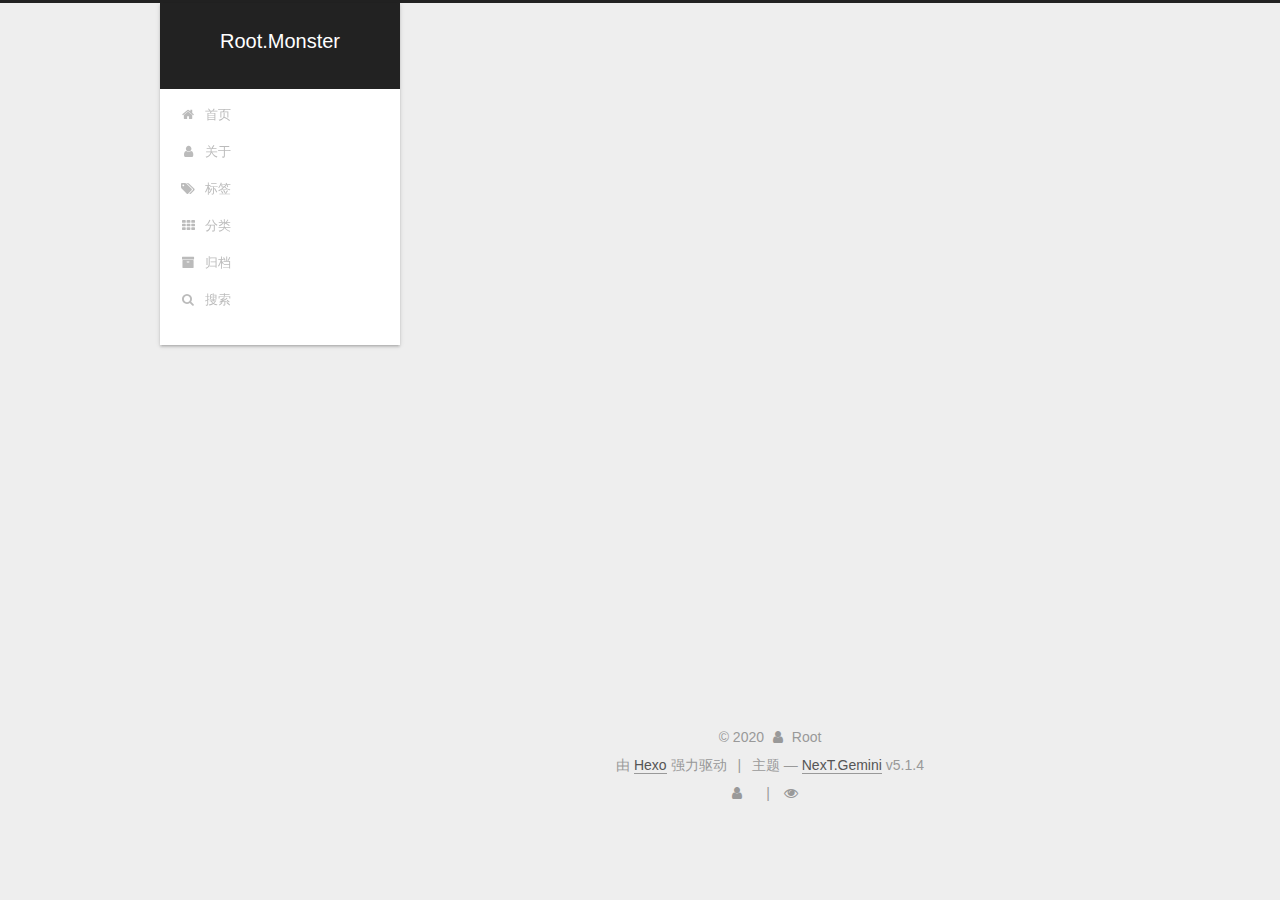
<file: archives/2020/12/index.html>
<!DOCTYPE html>



  


<html class="theme-next gemini use-motion" lang="zh-Hans">
<head>
  <meta charset="UTF-8"/>
<meta http-equiv="X-UA-Compatible" content="IE=edge" />
<meta name="viewport" content="width=device-width, initial-scale=1, maximum-scale=1"/>
<meta name="theme-color" content="#222">









<meta http-equiv="Cache-Control" content="no-transform" />
<meta http-equiv="Cache-Control" content="no-siteapp" />
















  
  
  <link href="/lib/fancybox/source/jquery.fancybox.css?v=2.1.5" rel="stylesheet" type="text/css" />







<link href="/lib/font-awesome/css/font-awesome.min.css?v=4.6.2" rel="stylesheet" type="text/css" />

<link href="/css/main.css?v=5.1.4" rel="stylesheet" type="text/css" />


  <link rel="apple-touch-icon" sizes="180x180" href="/images/apple-touch-icon-next.png?v=5.1.4">


  <link rel="icon" type="image/png" sizes="32x32" href="/images/favicon-32x32-next.png?v=5.1.4">


  <link rel="icon" type="image/png" sizes="16x16" href="/images/favicon-16x16-next.png?v=5.1.4">


  <link rel="mask-icon" href="/images/logo.svg?v=5.1.4" color="#222">





  <meta name="keywords" content="Hexo, NexT" />










<meta property="og:type" content="website">
<meta property="og:title" content="Root.Monster">
<meta property="og:url" content="http://example.com/archives/2020/12/index.html">
<meta property="og:site_name" content="Root.Monster">
<meta property="og:locale">
<meta property="article:author" content="Root">
<meta name="twitter:card" content="summary">



<script type="text/javascript" id="hexo.configurations">
  var NexT = window.NexT || {};
  var CONFIG = {
    root: '',
    scheme: 'Gemini',
    version: '5.1.4',
    sidebar: {"position":"left","display":"always","offset":12,"b2t":false,"scrollpercent":false,"onmobile":false},
    fancybox: true,
    tabs: true,
    motion: {"enable":true,"async":false,"transition":{"post_block":"fadeIn","post_header":"slideDownIn","post_body":"slideDownIn","coll_header":"slideLeftIn","sidebar":"slideUpIn"}},
    duoshuo: {
      userId: '0',
      author: '博主'
    },
    algolia: {
      applicationID: '',
      apiKey: '',
      indexName: '',
      hits: {"per_page":10},
      labels: {"input_placeholder":"Search for Posts","hits_empty":"We didn't find any results for the search: ${query}","hits_stats":"${hits} results found in ${time} ms"}
    }
  };
</script>



  <link rel="canonical" href="http://example.com/archives/2020/12/"/>





  <title>归档 | Root.Monster</title>
  








<meta name="generator" content="Hexo 5.2.0"></head>

<body itemscope itemtype="http://schema.org/WebPage" lang="zh-Hans">

  
  
    
  

  <div class="container sidebar-position-left page-archive">
    <div class="headband"></div>

    <header id="header" class="header" itemscope itemtype="http://schema.org/WPHeader">
      <div class="header-inner"><div class="site-brand-wrapper">
  <div class="site-meta ">
    

    <div class="custom-logo-site-title">
      <a href="/"  class="brand" rel="start">
        <span class="logo-line-before"><i></i></span>
        <span class="site-title">Root.Monster</span>
        <span class="logo-line-after"><i></i></span>
      </a>
    </div>
      
        <p class="site-subtitle"></p>
      
  </div>

  <div class="site-nav-toggle">
    <button>
      <span class="btn-bar"></span>
      <span class="btn-bar"></span>
      <span class="btn-bar"></span>
    </button>
  </div>
</div>

<nav class="site-nav">
  

  
    <ul id="menu" class="menu">
      
        
        <li class="menu-item menu-item-home">
          <a href="/" rel="section">
            
              <i class="menu-item-icon fa fa-fw fa-home"></i> <br />
            
            首页
          </a>
        </li>
      
        
        <li class="menu-item menu-item-about">
          <a href="/about/" rel="section">
            
              <i class="menu-item-icon fa fa-fw fa-user"></i> <br />
            
            关于
          </a>
        </li>
      
        
        <li class="menu-item menu-item-tags">
          <a href="/tags/" rel="section">
            
              <i class="menu-item-icon fa fa-fw fa-tags"></i> <br />
            
            标签
          </a>
        </li>
      
        
        <li class="menu-item menu-item-categories">
          <a href="/categories/" rel="section">
            
              <i class="menu-item-icon fa fa-fw fa-th"></i> <br />
            
            分类
          </a>
        </li>
      
        
        <li class="menu-item menu-item-archives">
          <a href="/archives/" rel="section">
            
              <i class="menu-item-icon fa fa-fw fa-archive"></i> <br />
            
            归档
          </a>
        </li>
      

      
        <li class="menu-item menu-item-search">
          
            <a href="javascript:;" class="popup-trigger">
          
            
              <i class="menu-item-icon fa fa-search fa-fw"></i> <br />
            
            搜索
          </a>
        </li>
      
    </ul>
  

  
    <div class="site-search">
      
  <div class="popup search-popup local-search-popup">
  <div class="local-search-header clearfix">
    <span class="search-icon">
      <i class="fa fa-search"></i>
    </span>
    <span class="popup-btn-close">
      <i class="fa fa-times-circle"></i>
    </span>
    <div class="local-search-input-wrapper">
      <input autocomplete="off"
             placeholder="搜索..." spellcheck="false"
             type="text" id="local-search-input">
    </div>
  </div>
  <div id="local-search-result"></div>
</div>



    </div>
  
</nav>



 </div>
    </header>

    <main id="main" class="main">
      <div class="main-inner">
        <div class="content-wrap">
          <div id="content" class="content">
            

  
  
  
  <div class="post-block archive">
    <div id="posts" class="posts-collapse">
      <span class="archive-move-on"></span>

      <span class="archive-page-counter">
        
        
        
          
        
        嗯..! 目前共计 1 篇日志。 继续努力。
      </span>

      

        
        
        

        
          
          <div class="collection-title">
            <h1 class="archive-year" id="archive-year-2020">2020</h1>
          </div>
        
        

        

  <article class="post post-type-normal" itemscope itemtype="http://schema.org/Article">
    <header class="post-header">

      <h2 class="post-title">
        
            <a class="post-title-link" href="/post/b1d4025b.html" itemprop="url">
              
                <span itemprop="name">hello-world</span>
              
            </a>
        
      </h2>

      <div class="post-meta">
        <time class="post-time" itemprop="dateCreated"
              datetime="2020-12-04T00:15:21+08:00"
              content="2020-12-04" >
          12-04
        </time>
      </div>

    </header>
  </article>



      

    </div>
  </div>
  
  
  

  



          </div>
          


          

        </div>
        
          
  
  <div class="sidebar-toggle">
    <div class="sidebar-toggle-line-wrap">
      <span class="sidebar-toggle-line sidebar-toggle-line-first"></span>
      <span class="sidebar-toggle-line sidebar-toggle-line-middle"></span>
      <span class="sidebar-toggle-line sidebar-toggle-line-last"></span>
    </div>
  </div>

  <aside id="sidebar" class="sidebar">
    
    <div class="sidebar-inner">

      

      

      <section class="site-overview-wrap sidebar-panel sidebar-panel-active">
        <div class="site-overview">
          <div class="site-author motion-element" itemprop="author" itemscope itemtype="http://schema.org/Person">
            
              <p class="site-author-name" itemprop="name"></p>
              <p class="site-description motion-element" itemprop="description"></p>
          </div>

          <nav class="site-state motion-element">

            
              <div class="site-state-item site-state-posts">
              
                # <a href="/archives/%7C%7Carchive">
				<a href="/archives/">
              
                  <span class="site-state-item-count">1</span>
                  <span class="site-state-item-name">日志</span>
                </a>
              </div>
            

            
              
              
              <div class="site-state-item site-state-categories">
                <a href="/categories/index.html">
                  <span class="site-state-item-count">1</span>
                  <span class="site-state-item-name">分类</span>
                </a>
              </div>
            

            
              
              
              <div class="site-state-item site-state-tags">
                <a href="/tags/index.html">
                  <span class="site-state-item-count">1</span>
                  <span class="site-state-item-name">标签</span>
                </a>
              </div>
            

          </nav>

          

          
            <div class="links-of-author motion-element">
                
                  <span class="links-of-author-item">
                    <a href="mailto:root@root.monster" target="_blank" title="E-Mail">
                      
                        <i class="fa fa-fw fa-envelope"></i></a>
                  </span>
                
            </div>
          

          
          

          
          

          

        </div>
      </section>

      

      

    </div>
  </aside>


        
      </div>
    </main>

    <footer id="footer" class="footer">
      <div class="footer-inner">
        <div class="copyright">&copy; <span itemprop="copyrightYear">2020</span>
  <span class="with-love">
    <i class="fa fa-user"></i>
  </span>
  <span class="author" itemprop="copyrightHolder">Root</span>

  
</div>


  <div class="powered-by">由 <a class="theme-link" target="_blank" href="https://hexo.io">Hexo</a> 强力驱动</div>



  <span class="post-meta-divider">|</span>



  <div class="theme-info">主题 &mdash; <a class="theme-link" target="_blank" href="https://github.com/iissnan/hexo-theme-next">NexT.Gemini</a> v5.1.4</div>




        
<div class="busuanzi-count">
  <script async src="https://dn-lbstatics.qbox.me/busuanzi/2.3/busuanzi.pure.mini.js"></script>

  
    <span class="site-uv">
      <i class="fa fa-user"></i>
      <span class="busuanzi-value" id="busuanzi_value_site_uv"></span>
      
    </span>
  

  
    <span class="site-pv">
      <i class="fa fa-eye"></i>
      <span class="busuanzi-value" id="busuanzi_value_site_pv"></span>
      
    </span>
  
</div>








        
      </div>
    </footer>

    
      <div class="back-to-top">
        <i class="fa fa-arrow-up"></i>
        
      </div>
    

    

  </div>

  

<script type="text/javascript">
  if (Object.prototype.toString.call(window.Promise) !== '[object Function]') {
    window.Promise = null;
  }
</script>









  












  
  
    <script type="text/javascript" src="/lib/jquery/index.js?v=2.1.3"></script>
  

  
  
    <script type="text/javascript" src="/lib/fastclick/lib/fastclick.min.js?v=1.0.6"></script>
  

  
  
    <script type="text/javascript" src="/lib/jquery_lazyload/jquery.lazyload.js?v=1.9.7"></script>
  

  
  
    <script type="text/javascript" src="/lib/velocity/velocity.min.js?v=1.2.1"></script>
  

  
  
    <script type="text/javascript" src="/lib/velocity/velocity.ui.min.js?v=1.2.1"></script>
  

  
  
    <script type="text/javascript" src="/lib/fancybox/source/jquery.fancybox.pack.js?v=2.1.5"></script>
  


  


  <script type="text/javascript" src="/js/src/utils.js?v=5.1.4"></script>

  <script type="text/javascript" src="/js/src/motion.js?v=5.1.4"></script>



  
  


  <script type="text/javascript" src="/js/src/affix.js?v=5.1.4"></script>

  <script type="text/javascript" src="/js/src/schemes/pisces.js?v=5.1.4"></script>



  

  


  <script type="text/javascript" src="/js/src/bootstrap.js?v=5.1.4"></script>



  


  




	





  





  












  

  <script type="text/javascript">
    // Popup Window;
    var isfetched = false;
    var isXml = true;
    // Search DB path;
    var search_path = "search.xml";
    if (search_path.length === 0) {
      search_path = "search.xml";
    } else if (/json$/i.test(search_path)) {
      isXml = false;
    }
    var path = "/" + search_path;
    // monitor main search box;

    var onPopupClose = function (e) {
      $('.popup').hide();
      $('#local-search-input').val('');
      $('.search-result-list').remove();
      $('#no-result').remove();
      $(".local-search-pop-overlay").remove();
      $('body').css('overflow', '');
    }

    function proceedsearch() {
      $("body")
        .append('<div class="search-popup-overlay local-search-pop-overlay"></div>')
        .css('overflow', 'hidden');
      $('.search-popup-overlay').click(onPopupClose);
      $('.popup').toggle();
      var $localSearchInput = $('#local-search-input');
      $localSearchInput.attr("autocapitalize", "none");
      $localSearchInput.attr("autocorrect", "off");
      $localSearchInput.focus();
    }

    // search function;
    var searchFunc = function(path, search_id, content_id) {
      'use strict';

      // start loading animation
      $("body")
        .append('<div class="search-popup-overlay local-search-pop-overlay">' +
          '<div id="search-loading-icon">' +
          '<i class="fa fa-spinner fa-pulse fa-5x fa-fw"></i>' +
          '</div>' +
          '</div>')
        .css('overflow', 'hidden');
      $("#search-loading-icon").css('margin', '20% auto 0 auto').css('text-align', 'center');

      $.ajax({
        url: path,
        dataType: isXml ? "xml" : "json",
        async: true,
        success: function(res) {
          // get the contents from search data
          isfetched = true;
          $('.popup').detach().appendTo('.header-inner');
          var datas = isXml ? $("entry", res).map(function() {
            return {
              title: $("title", this).text(),
              content: $("content",this).text(),
              url: $("url" , this).text()
            };
          }).get() : res;
          var input = document.getElementById(search_id);
          var resultContent = document.getElementById(content_id);
          var inputEventFunction = function() {
            var searchText = input.value.trim().toLowerCase();
            var keywords = searchText.split(/[\s\-]+/);
            if (keywords.length > 1) {
              keywords.push(searchText);
            }
            var resultItems = [];
            if (searchText.length > 0) {
              // perform local searching
              datas.forEach(function(data) {
                var isMatch = false;
                var hitCount = 0;
                var searchTextCount = 0;
                var title = data.title.trim();
                var titleInLowerCase = title.toLowerCase();
                var content = data.content.trim().replace(/<[^>]+>/g,"");
                var contentInLowerCase = content.toLowerCase();
                var articleUrl = decodeURIComponent(data.url);
                var indexOfTitle = [];
                var indexOfContent = [];
                // only match articles with not empty titles
                if(title != '') {
                  keywords.forEach(function(keyword) {
                    function getIndexByWord(word, text, caseSensitive) {
                      var wordLen = word.length;
                      if (wordLen === 0) {
                        return [];
                      }
                      var startPosition = 0, position = [], index = [];
                      if (!caseSensitive) {
                        text = text.toLowerCase();
                        word = word.toLowerCase();
                      }
                      while ((position = text.indexOf(word, startPosition)) > -1) {
                        index.push({position: position, word: word});
                        startPosition = position + wordLen;
                      }
                      return index;
                    }

                    indexOfTitle = indexOfTitle.concat(getIndexByWord(keyword, titleInLowerCase, false));
                    indexOfContent = indexOfContent.concat(getIndexByWord(keyword, contentInLowerCase, false));
                  });
                  if (indexOfTitle.length > 0 || indexOfContent.length > 0) {
                    isMatch = true;
                    hitCount = indexOfTitle.length + indexOfContent.length;
                  }
                }

                // show search results

                if (isMatch) {
                  // sort index by position of keyword

                  [indexOfTitle, indexOfContent].forEach(function (index) {
                    index.sort(function (itemLeft, itemRight) {
                      if (itemRight.position !== itemLeft.position) {
                        return itemRight.position - itemLeft.position;
                      } else {
                        return itemLeft.word.length - itemRight.word.length;
                      }
                    });
                  });

                  // merge hits into slices

                  function mergeIntoSlice(text, start, end, index) {
                    var item = index[index.length - 1];
                    var position = item.position;
                    var word = item.word;
                    var hits = [];
                    var searchTextCountInSlice = 0;
                    while (position + word.length <= end && index.length != 0) {
                      if (word === searchText) {
                        searchTextCountInSlice++;
                      }
                      hits.push({position: position, length: word.length});
                      var wordEnd = position + word.length;

                      // move to next position of hit

                      index.pop();
                      while (index.length != 0) {
                        item = index[index.length - 1];
                        position = item.position;
                        word = item.word;
                        if (wordEnd > position) {
                          index.pop();
                        } else {
                          break;
                        }
                      }
                    }
                    searchTextCount += searchTextCountInSlice;
                    return {
                      hits: hits,
                      start: start,
                      end: end,
                      searchTextCount: searchTextCountInSlice
                    };
                  }

                  var slicesOfTitle = [];
                  if (indexOfTitle.length != 0) {
                    slicesOfTitle.push(mergeIntoSlice(title, 0, title.length, indexOfTitle));
                  }

                  var slicesOfContent = [];
                  while (indexOfContent.length != 0) {
                    var item = indexOfContent[indexOfContent.length - 1];
                    var position = item.position;
                    var word = item.word;
                    // cut out 100 characters
                    var start = position - 20;
                    var end = position + 80;
                    if(start < 0){
                      start = 0;
                    }
                    if (end < position + word.length) {
                      end = position + word.length;
                    }
                    if(end > content.length){
                      end = content.length;
                    }
                    slicesOfContent.push(mergeIntoSlice(content, start, end, indexOfContent));
                  }

                  // sort slices in content by search text's count and hits' count

                  slicesOfContent.sort(function (sliceLeft, sliceRight) {
                    if (sliceLeft.searchTextCount !== sliceRight.searchTextCount) {
                      return sliceRight.searchTextCount - sliceLeft.searchTextCount;
                    } else if (sliceLeft.hits.length !== sliceRight.hits.length) {
                      return sliceRight.hits.length - sliceLeft.hits.length;
                    } else {
                      return sliceLeft.start - sliceRight.start;
                    }
                  });

                  // select top N slices in content

                  var upperBound = parseInt('1');
                  if (upperBound >= 0) {
                    slicesOfContent = slicesOfContent.slice(0, upperBound);
                  }

                  // highlight title and content

                  function highlightKeyword(text, slice) {
                    var result = '';
                    var prevEnd = slice.start;
                    slice.hits.forEach(function (hit) {
                      result += text.substring(prevEnd, hit.position);
                      var end = hit.position + hit.length;
                      result += '<b class="search-keyword">' + text.substring(hit.position, end) + '</b>';
                      prevEnd = end;
                    });
                    result += text.substring(prevEnd, slice.end);
                    return result;
                  }

                  var resultItem = '';

                  if (slicesOfTitle.length != 0) {
                    resultItem += "<li><a href='" + articleUrl + "' class='search-result-title'>" + highlightKeyword(title, slicesOfTitle[0]) + "</a>";
                  } else {
                    resultItem += "<li><a href='" + articleUrl + "' class='search-result-title'>" + title + "</a>";
                  }

                  slicesOfContent.forEach(function (slice) {
                    resultItem += "<a href='" + articleUrl + "'>" +
                      "<p class=\"search-result\">" + highlightKeyword(content, slice) +
                      "...</p>" + "</a>";
                  });

                  resultItem += "</li>";
                  resultItems.push({
                    item: resultItem,
                    searchTextCount: searchTextCount,
                    hitCount: hitCount,
                    id: resultItems.length
                  });
                }
              })
            };
            if (keywords.length === 1 && keywords[0] === "") {
              resultContent.innerHTML = '<div id="no-result"><i class="fa fa-search fa-5x" /></div>'
            } else if (resultItems.length === 0) {
              resultContent.innerHTML = '<div id="no-result"><i class="fa fa-frown-o fa-5x" /></div>'
            } else {
              resultItems.sort(function (resultLeft, resultRight) {
                if (resultLeft.searchTextCount !== resultRight.searchTextCount) {
                  return resultRight.searchTextCount - resultLeft.searchTextCount;
                } else if (resultLeft.hitCount !== resultRight.hitCount) {
                  return resultRight.hitCount - resultLeft.hitCount;
                } else {
                  return resultRight.id - resultLeft.id;
                }
              });
              var searchResultList = '<ul class=\"search-result-list\">';
              resultItems.forEach(function (result) {
                searchResultList += result.item;
              })
              searchResultList += "</ul>";
              resultContent.innerHTML = searchResultList;
            }
          }

          if ('auto' === 'auto') {
            input.addEventListener('input', inputEventFunction);
          } else {
            $('.search-icon').click(inputEventFunction);
            input.addEventListener('keypress', function (event) {
              if (event.keyCode === 13) {
                inputEventFunction();
              }
            });
          }

          // remove loading animation
          $(".local-search-pop-overlay").remove();
          $('body').css('overflow', '');

          proceedsearch();
        }
      });
    }

    // handle and trigger popup window;
    $('.popup-trigger').click(function(e) {
      e.stopPropagation();
      if (isfetched === false) {
        searchFunc(path, 'local-search-input', 'local-search-result');
      } else {
        proceedsearch();
      };
    });

    $('.popup-btn-close').click(onPopupClose);
    $('.popup').click(function(e){
      e.stopPropagation();
    });
    $(document).on('keyup', function (event) {
      var shouldDismissSearchPopup = event.which === 27 &&
        $('.search-popup').is(':visible');
      if (shouldDismissSearchPopup) {
        onPopupClose();
      }
    });
  </script>





  

  

  
<script>
(function(){
    var bp = document.createElement('script');
    var curProtocol = window.location.protocol.split(':')[0];
    if (curProtocol === 'https') {
        bp.src = 'https://zz.bdstatic.com/linksubmit/push.js';        
    }
    else {
        bp.src = 'http://push.zhanzhang.baidu.com/push.js';
    }
    var s = document.getElementsByTagName("script")[0];
    s.parentNode.insertBefore(bp, s);
})();
</script>


  
  

  

  

  

</body>
</html>
</file>
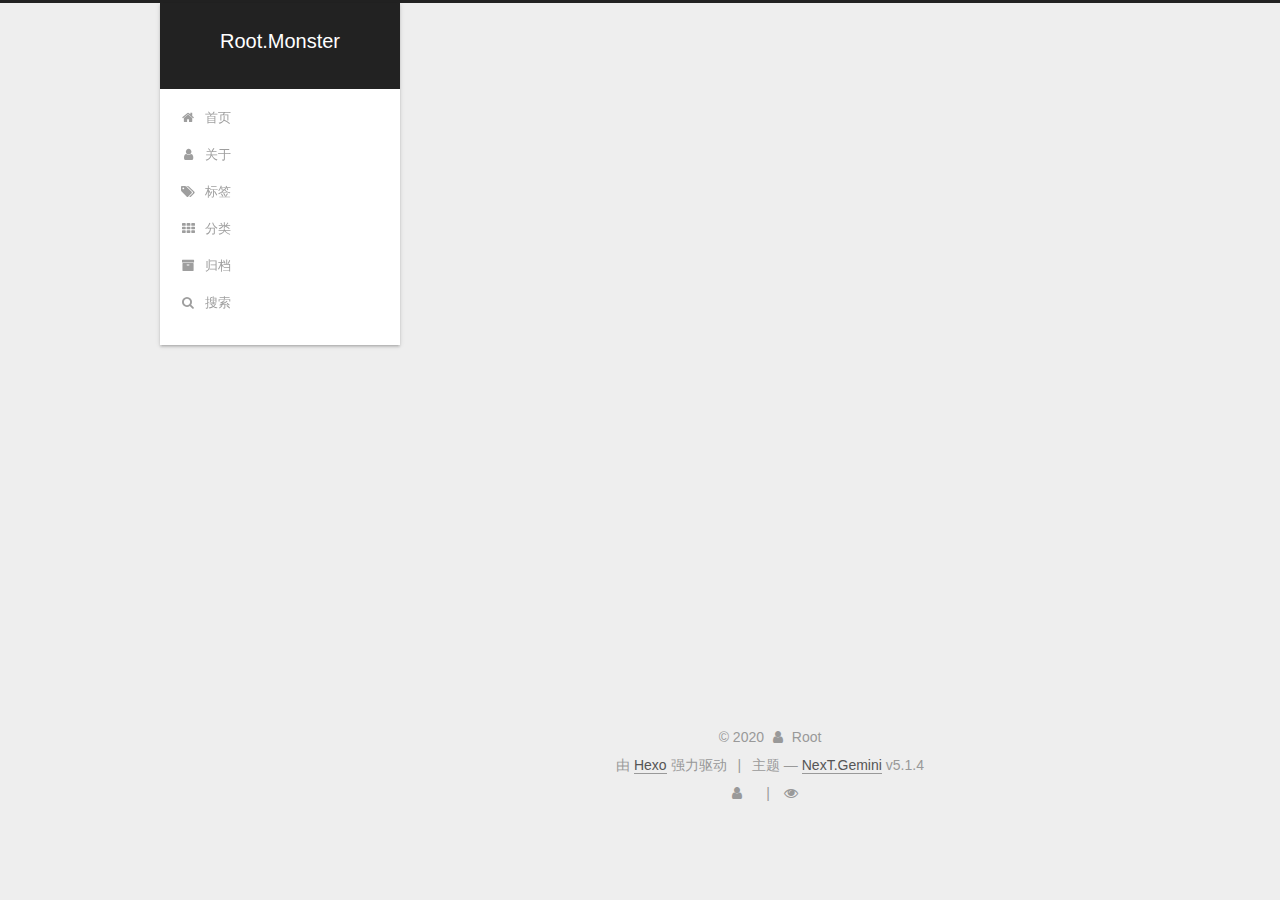
<file: post/b1d4025b.html>
<!DOCTYPE html>



  


<html class="theme-next gemini use-motion" lang="zh-Hans">
<head>
  <meta charset="UTF-8"/>
<meta http-equiv="X-UA-Compatible" content="IE=edge" />
<meta name="viewport" content="width=device-width, initial-scale=1, maximum-scale=1"/>
<meta name="theme-color" content="#222">









<meta http-equiv="Cache-Control" content="no-transform" />
<meta http-equiv="Cache-Control" content="no-siteapp" />
















  
  
  <link href="/lib/fancybox/source/jquery.fancybox.css?v=2.1.5" rel="stylesheet" type="text/css" />







<link href="/lib/font-awesome/css/font-awesome.min.css?v=4.6.2" rel="stylesheet" type="text/css" />

<link href="/css/main.css?v=5.1.4" rel="stylesheet" type="text/css" />


  <link rel="apple-touch-icon" sizes="180x180" href="/images/apple-touch-icon-next.png?v=5.1.4">


  <link rel="icon" type="image/png" sizes="32x32" href="/images/favicon-32x32-next.png?v=5.1.4">


  <link rel="icon" type="image/png" sizes="16x16" href="/images/favicon-16x16-next.png?v=5.1.4">


  <link rel="mask-icon" href="/images/logo.svg?v=5.1.4" color="#222">





  <meta name="keywords" content="1," />










<meta name="description" content="test测试">
<meta property="og:type" content="article">
<meta property="og:title" content="hello-world">
<meta property="og:url" content="http://example.com/post/b1d4025b.html">
<meta property="og:site_name" content="Root.Monster">
<meta property="og:description" content="test测试">
<meta property="og:locale">
<meta property="article:published_time" content="2020-12-03T16:15:21.000Z">
<meta property="article:modified_time" content="2020-12-03T16:45:36.834Z">
<meta property="article:author" content="Root">
<meta property="article:tag" content="1">
<meta name="twitter:card" content="summary">



<script type="text/javascript" id="hexo.configurations">
  var NexT = window.NexT || {};
  var CONFIG = {
    root: '',
    scheme: 'Gemini',
    version: '5.1.4',
    sidebar: {"position":"left","display":"always","offset":12,"b2t":false,"scrollpercent":false,"onmobile":false},
    fancybox: true,
    tabs: true,
    motion: {"enable":true,"async":false,"transition":{"post_block":"fadeIn","post_header":"slideDownIn","post_body":"slideDownIn","coll_header":"slideLeftIn","sidebar":"slideUpIn"}},
    duoshuo: {
      userId: '0',
      author: '博主'
    },
    algolia: {
      applicationID: '',
      apiKey: '',
      indexName: '',
      hits: {"per_page":10},
      labels: {"input_placeholder":"Search for Posts","hits_empty":"We didn't find any results for the search: ${query}","hits_stats":"${hits} results found in ${time} ms"}
    }
  };
</script>



  <link rel="canonical" href="http://example.com/post/b1d4025b.html"/>





  <title>hello-world | Root.Monster</title>
  








<meta name="generator" content="Hexo 5.2.0"></head>

<body itemscope itemtype="http://schema.org/WebPage" lang="zh-Hans">

  
  
    
  

  <div class="container sidebar-position-left page-post-detail">
    <div class="headband"></div>

    <header id="header" class="header" itemscope itemtype="http://schema.org/WPHeader">
      <div class="header-inner"><div class="site-brand-wrapper">
  <div class="site-meta ">
    

    <div class="custom-logo-site-title">
      <a href="/"  class="brand" rel="start">
        <span class="logo-line-before"><i></i></span>
        <span class="site-title">Root.Monster</span>
        <span class="logo-line-after"><i></i></span>
      </a>
    </div>
      
        <p class="site-subtitle"></p>
      
  </div>

  <div class="site-nav-toggle">
    <button>
      <span class="btn-bar"></span>
      <span class="btn-bar"></span>
      <span class="btn-bar"></span>
    </button>
  </div>
</div>

<nav class="site-nav">
  

  
    <ul id="menu" class="menu">
      
        
        <li class="menu-item menu-item-home">
          <a href="/" rel="section">
            
              <i class="menu-item-icon fa fa-fw fa-home"></i> <br />
            
            首页
          </a>
        </li>
      
        
        <li class="menu-item menu-item-about">
          <a href="/about/" rel="section">
            
              <i class="menu-item-icon fa fa-fw fa-user"></i> <br />
            
            关于
          </a>
        </li>
      
        
        <li class="menu-item menu-item-tags">
          <a href="/tags/" rel="section">
            
              <i class="menu-item-icon fa fa-fw fa-tags"></i> <br />
            
            标签
          </a>
        </li>
      
        
        <li class="menu-item menu-item-categories">
          <a href="/categories/" rel="section">
            
              <i class="menu-item-icon fa fa-fw fa-th"></i> <br />
            
            分类
          </a>
        </li>
      
        
        <li class="menu-item menu-item-archives">
          <a href="/archives/" rel="section">
            
              <i class="menu-item-icon fa fa-fw fa-archive"></i> <br />
            
            归档
          </a>
        </li>
      

      
        <li class="menu-item menu-item-search">
          
            <a href="javascript:;" class="popup-trigger">
          
            
              <i class="menu-item-icon fa fa-search fa-fw"></i> <br />
            
            搜索
          </a>
        </li>
      
    </ul>
  

  
    <div class="site-search">
      
  <div class="popup search-popup local-search-popup">
  <div class="local-search-header clearfix">
    <span class="search-icon">
      <i class="fa fa-search"></i>
    </span>
    <span class="popup-btn-close">
      <i class="fa fa-times-circle"></i>
    </span>
    <div class="local-search-input-wrapper">
      <input autocomplete="off"
             placeholder="搜索..." spellcheck="false"
             type="text" id="local-search-input">
    </div>
  </div>
  <div id="local-search-result"></div>
</div>



    </div>
  
</nav>



 </div>
    </header>

    <main id="main" class="main">
      <div class="main-inner">
        <div class="content-wrap">
          <div id="content" class="content">
            

  <div id="posts" class="posts-expand">
    

  

  
  
  

  <article class="post post-type-normal" itemscope itemtype="http://schema.org/Article">
  
  
  
  <div class="post-block">
    <link itemprop="mainEntityOfPage" href="http://example.com/post/b1d4025b.html">

    <span hidden itemprop="author" itemscope itemtype="http://schema.org/Person">
      <meta itemprop="name" content="">
      <meta itemprop="description" content="">
      <meta itemprop="image" content="/images/avatar.gif">
    </span>

    <span hidden itemprop="publisher" itemscope itemtype="http://schema.org/Organization">
      <meta itemprop="name" content="Root.Monster">
    </span>

    
      <header class="post-header">

        
        
          <h1 class="post-title" itemprop="name headline">hello-world</h1>
        

        <div class="post-meta">
          <span class="post-time">
            
              <span class="post-meta-item-icon">
                <i class="fa fa-calendar-o"></i>
              </span>
              
                <span class="post-meta-item-text">发表于</span>
              
              <time title="创建于" itemprop="dateCreated datePublished" datetime="2020-12-04T00:15:21+08:00">
                2020-12-04
              </time>
            

            
              <span class="post-meta-divider">|</span>
            

            
              <span class="post-meta-item-icon">
                <i class="fa fa-calendar-check-o"></i>
              </span>
              
                <span class="post-meta-item-text">更新于&#58;</span>
              
              <time title="更新于" itemprop="dateModified" datetime="2020-12-04T00:45:36+08:00">
                2020-12-04
              </time>
            
          </span>

          
            <span class="post-category" >
            
              <span class="post-meta-divider">|</span>
            
              <span class="post-meta-item-icon">
                <i class="fa fa-folder-o"></i>
              </span>
              
                <span class="post-meta-item-text">分类于</span>
              
              
                <span itemprop="about" itemscope itemtype="http://schema.org/Thing">
                  <a href="/categories/3/" itemprop="url" rel="index">
                    <span itemprop="name">3</span>
                  </a>
                </span>

                
                
              
            </span>
          

          
            
          

          
          

          
            <span class="post-meta-divider">|</span>
            <span class="page-pv"><i class="fa fa-file-o"></i>
            <span class="busuanzi-value" id="busuanzi_value_page_pv" ></span>
            </span>
          

          

          

        </div>
      </header>
    

    
    
    
    <div class="post-body" itemprop="articleBody">

      
      

      
        <h1 id="test"><a href="#test" class="headerlink" title="test"></a>test</h1><p>测试</p>

      
    </div>
    
    
    

    

    

    

    <footer class="post-footer">
      
        <div class="post-tags">
          
            <a href="/tags/1/" rel="tag"># 1</a>
          
        </div>
      

      
      
      

      

      
      
    </footer>
  </div>
  
  
  
  </article>



    <div class="post-spread">
      
    </div>
  </div>


          </div>
          


          

  



        </div>
        
          
  
  <div class="sidebar-toggle">
    <div class="sidebar-toggle-line-wrap">
      <span class="sidebar-toggle-line sidebar-toggle-line-first"></span>
      <span class="sidebar-toggle-line sidebar-toggle-line-middle"></span>
      <span class="sidebar-toggle-line sidebar-toggle-line-last"></span>
    </div>
  </div>

  <aside id="sidebar" class="sidebar">
    
    <div class="sidebar-inner">

      

      
        <ul class="sidebar-nav motion-element">
          <li class="sidebar-nav-toc sidebar-nav-active" data-target="post-toc-wrap">
            文章目录
          </li>
          <li class="sidebar-nav-overview" data-target="site-overview-wrap">
            站点概览
          </li>
        </ul>
      

      <section class="site-overview-wrap sidebar-panel">
        <div class="site-overview">
          <div class="site-author motion-element" itemprop="author" itemscope itemtype="http://schema.org/Person">
            
              <p class="site-author-name" itemprop="name"></p>
              <p class="site-description motion-element" itemprop="description"></p>
          </div>

          <nav class="site-state motion-element">

            
              <div class="site-state-item site-state-posts">
              
                # <a href="/archives/%7C%7Carchive">
				<a href="/archives/">
              
                  <span class="site-state-item-count">1</span>
                  <span class="site-state-item-name">日志</span>
                </a>
              </div>
            

            
              
              
              <div class="site-state-item site-state-categories">
                <a href="/categories/index.html">
                  <span class="site-state-item-count">1</span>
                  <span class="site-state-item-name">分类</span>
                </a>
              </div>
            

            
              
              
              <div class="site-state-item site-state-tags">
                <a href="/tags/index.html">
                  <span class="site-state-item-count">1</span>
                  <span class="site-state-item-name">标签</span>
                </a>
              </div>
            

          </nav>

          

          
            <div class="links-of-author motion-element">
                
                  <span class="links-of-author-item">
                    <a href="mailto:root@root.monster" target="_blank" title="E-Mail">
                      
                        <i class="fa fa-fw fa-envelope"></i></a>
                  </span>
                
            </div>
          

          
          

          
          

          

        </div>
      </section>

      
      <!--noindex-->
        <section class="post-toc-wrap motion-element sidebar-panel sidebar-panel-active">
          <div class="post-toc">

            
              
            

            
              <div class="post-toc-content"><ol class="nav"><li class="nav-item nav-level-1"><a class="nav-link" href="#test"><span class="nav-number">1.</span> <span class="nav-text">test</span></a></li></ol></div>
            

          </div>
        </section>
      <!--/noindex-->
      

      

    </div>
  </aside>


        
      </div>
    </main>

    <footer id="footer" class="footer">
      <div class="footer-inner">
        <div class="copyright">&copy; <span itemprop="copyrightYear">2020</span>
  <span class="with-love">
    <i class="fa fa-user"></i>
  </span>
  <span class="author" itemprop="copyrightHolder">Root</span>

  
</div>


  <div class="powered-by">由 <a class="theme-link" target="_blank" href="https://hexo.io">Hexo</a> 强力驱动</div>



  <span class="post-meta-divider">|</span>



  <div class="theme-info">主题 &mdash; <a class="theme-link" target="_blank" href="https://github.com/iissnan/hexo-theme-next">NexT.Gemini</a> v5.1.4</div>




        
<div class="busuanzi-count">
  <script async src="https://dn-lbstatics.qbox.me/busuanzi/2.3/busuanzi.pure.mini.js"></script>

  
    <span class="site-uv">
      <i class="fa fa-user"></i>
      <span class="busuanzi-value" id="busuanzi_value_site_uv"></span>
      
    </span>
  

  
    <span class="site-pv">
      <i class="fa fa-eye"></i>
      <span class="busuanzi-value" id="busuanzi_value_site_pv"></span>
      
    </span>
  
</div>








        
      </div>
    </footer>

    
      <div class="back-to-top">
        <i class="fa fa-arrow-up"></i>
        
      </div>
    

    

  </div>

  

<script type="text/javascript">
  if (Object.prototype.toString.call(window.Promise) !== '[object Function]') {
    window.Promise = null;
  }
</script>









  












  
  
    <script type="text/javascript" src="/lib/jquery/index.js?v=2.1.3"></script>
  

  
  
    <script type="text/javascript" src="/lib/fastclick/lib/fastclick.min.js?v=1.0.6"></script>
  

  
  
    <script type="text/javascript" src="/lib/jquery_lazyload/jquery.lazyload.js?v=1.9.7"></script>
  

  
  
    <script type="text/javascript" src="/lib/velocity/velocity.min.js?v=1.2.1"></script>
  

  
  
    <script type="text/javascript" src="/lib/velocity/velocity.ui.min.js?v=1.2.1"></script>
  

  
  
    <script type="text/javascript" src="/lib/fancybox/source/jquery.fancybox.pack.js?v=2.1.5"></script>
  


  


  <script type="text/javascript" src="/js/src/utils.js?v=5.1.4"></script>

  <script type="text/javascript" src="/js/src/motion.js?v=5.1.4"></script>



  
  


  <script type="text/javascript" src="/js/src/affix.js?v=5.1.4"></script>

  <script type="text/javascript" src="/js/src/schemes/pisces.js?v=5.1.4"></script>



  
  <script type="text/javascript" src="/js/src/scrollspy.js?v=5.1.4"></script>
<script type="text/javascript" src="/js/src/post-details.js?v=5.1.4"></script>



  


  <script type="text/javascript" src="/js/src/bootstrap.js?v=5.1.4"></script>



  


  




	





  





  












  

  <script type="text/javascript">
    // Popup Window;
    var isfetched = false;
    var isXml = true;
    // Search DB path;
    var search_path = "search.xml";
    if (search_path.length === 0) {
      search_path = "search.xml";
    } else if (/json$/i.test(search_path)) {
      isXml = false;
    }
    var path = "/" + search_path;
    // monitor main search box;

    var onPopupClose = function (e) {
      $('.popup').hide();
      $('#local-search-input').val('');
      $('.search-result-list').remove();
      $('#no-result').remove();
      $(".local-search-pop-overlay").remove();
      $('body').css('overflow', '');
    }

    function proceedsearch() {
      $("body")
        .append('<div class="search-popup-overlay local-search-pop-overlay"></div>')
        .css('overflow', 'hidden');
      $('.search-popup-overlay').click(onPopupClose);
      $('.popup').toggle();
      var $localSearchInput = $('#local-search-input');
      $localSearchInput.attr("autocapitalize", "none");
      $localSearchInput.attr("autocorrect", "off");
      $localSearchInput.focus();
    }

    // search function;
    var searchFunc = function(path, search_id, content_id) {
      'use strict';

      // start loading animation
      $("body")
        .append('<div class="search-popup-overlay local-search-pop-overlay">' +
          '<div id="search-loading-icon">' +
          '<i class="fa fa-spinner fa-pulse fa-5x fa-fw"></i>' +
          '</div>' +
          '</div>')
        .css('overflow', 'hidden');
      $("#search-loading-icon").css('margin', '20% auto 0 auto').css('text-align', 'center');

      $.ajax({
        url: path,
        dataType: isXml ? "xml" : "json",
        async: true,
        success: function(res) {
          // get the contents from search data
          isfetched = true;
          $('.popup').detach().appendTo('.header-inner');
          var datas = isXml ? $("entry", res).map(function() {
            return {
              title: $("title", this).text(),
              content: $("content",this).text(),
              url: $("url" , this).text()
            };
          }).get() : res;
          var input = document.getElementById(search_id);
          var resultContent = document.getElementById(content_id);
          var inputEventFunction = function() {
            var searchText = input.value.trim().toLowerCase();
            var keywords = searchText.split(/[\s\-]+/);
            if (keywords.length > 1) {
              keywords.push(searchText);
            }
            var resultItems = [];
            if (searchText.length > 0) {
              // perform local searching
              datas.forEach(function(data) {
                var isMatch = false;
                var hitCount = 0;
                var searchTextCount = 0;
                var title = data.title.trim();
                var titleInLowerCase = title.toLowerCase();
                var content = data.content.trim().replace(/<[^>]+>/g,"");
                var contentInLowerCase = content.toLowerCase();
                var articleUrl = decodeURIComponent(data.url);
                var indexOfTitle = [];
                var indexOfContent = [];
                // only match articles with not empty titles
                if(title != '') {
                  keywords.forEach(function(keyword) {
                    function getIndexByWord(word, text, caseSensitive) {
                      var wordLen = word.length;
                      if (wordLen === 0) {
                        return [];
                      }
                      var startPosition = 0, position = [], index = [];
                      if (!caseSensitive) {
                        text = text.toLowerCase();
                        word = word.toLowerCase();
                      }
                      while ((position = text.indexOf(word, startPosition)) > -1) {
                        index.push({position: position, word: word});
                        startPosition = position + wordLen;
                      }
                      return index;
                    }

                    indexOfTitle = indexOfTitle.concat(getIndexByWord(keyword, titleInLowerCase, false));
                    indexOfContent = indexOfContent.concat(getIndexByWord(keyword, contentInLowerCase, false));
                  });
                  if (indexOfTitle.length > 0 || indexOfContent.length > 0) {
                    isMatch = true;
                    hitCount = indexOfTitle.length + indexOfContent.length;
                  }
                }

                // show search results

                if (isMatch) {
                  // sort index by position of keyword

                  [indexOfTitle, indexOfContent].forEach(function (index) {
                    index.sort(function (itemLeft, itemRight) {
                      if (itemRight.position !== itemLeft.position) {
                        return itemRight.position - itemLeft.position;
                      } else {
                        return itemLeft.word.length - itemRight.word.length;
                      }
                    });
                  });

                  // merge hits into slices

                  function mergeIntoSlice(text, start, end, index) {
                    var item = index[index.length - 1];
                    var position = item.position;
                    var word = item.word;
                    var hits = [];
                    var searchTextCountInSlice = 0;
                    while (position + word.length <= end && index.length != 0) {
                      if (word === searchText) {
                        searchTextCountInSlice++;
                      }
                      hits.push({position: position, length: word.length});
                      var wordEnd = position + word.length;

                      // move to next position of hit

                      index.pop();
                      while (index.length != 0) {
                        item = index[index.length - 1];
                        position = item.position;
                        word = item.word;
                        if (wordEnd > position) {
                          index.pop();
                        } else {
                          break;
                        }
                      }
                    }
                    searchTextCount += searchTextCountInSlice;
                    return {
                      hits: hits,
                      start: start,
                      end: end,
                      searchTextCount: searchTextCountInSlice
                    };
                  }

                  var slicesOfTitle = [];
                  if (indexOfTitle.length != 0) {
                    slicesOfTitle.push(mergeIntoSlice(title, 0, title.length, indexOfTitle));
                  }

                  var slicesOfContent = [];
                  while (indexOfContent.length != 0) {
                    var item = indexOfContent[indexOfContent.length - 1];
                    var position = item.position;
                    var word = item.word;
                    // cut out 100 characters
                    var start = position - 20;
                    var end = position + 80;
                    if(start < 0){
                      start = 0;
                    }
                    if (end < position + word.length) {
                      end = position + word.length;
                    }
                    if(end > content.length){
                      end = content.length;
                    }
                    slicesOfContent.push(mergeIntoSlice(content, start, end, indexOfContent));
                  }

                  // sort slices in content by search text's count and hits' count

                  slicesOfContent.sort(function (sliceLeft, sliceRight) {
                    if (sliceLeft.searchTextCount !== sliceRight.searchTextCount) {
                      return sliceRight.searchTextCount - sliceLeft.searchTextCount;
                    } else if (sliceLeft.hits.length !== sliceRight.hits.length) {
                      return sliceRight.hits.length - sliceLeft.hits.length;
                    } else {
                      return sliceLeft.start - sliceRight.start;
                    }
                  });

                  // select top N slices in content

                  var upperBound = parseInt('1');
                  if (upperBound >= 0) {
                    slicesOfContent = slicesOfContent.slice(0, upperBound);
                  }

                  // highlight title and content

                  function highlightKeyword(text, slice) {
                    var result = '';
                    var prevEnd = slice.start;
                    slice.hits.forEach(function (hit) {
                      result += text.substring(prevEnd, hit.position);
                      var end = hit.position + hit.length;
                      result += '<b class="search-keyword">' + text.substring(hit.position, end) + '</b>';
                      prevEnd = end;
                    });
                    result += text.substring(prevEnd, slice.end);
                    return result;
                  }

                  var resultItem = '';

                  if (slicesOfTitle.length != 0) {
                    resultItem += "<li><a href='" + articleUrl + "' class='search-result-title'>" + highlightKeyword(title, slicesOfTitle[0]) + "</a>";
                  } else {
                    resultItem += "<li><a href='" + articleUrl + "' class='search-result-title'>" + title + "</a>";
                  }

                  slicesOfContent.forEach(function (slice) {
                    resultItem += "<a href='" + articleUrl + "'>" +
                      "<p class=\"search-result\">" + highlightKeyword(content, slice) +
                      "...</p>" + "</a>";
                  });

                  resultItem += "</li>";
                  resultItems.push({
                    item: resultItem,
                    searchTextCount: searchTextCount,
                    hitCount: hitCount,
                    id: resultItems.length
                  });
                }
              })
            };
            if (keywords.length === 1 && keywords[0] === "") {
              resultContent.innerHTML = '<div id="no-result"><i class="fa fa-search fa-5x" /></div>'
            } else if (resultItems.length === 0) {
              resultContent.innerHTML = '<div id="no-result"><i class="fa fa-frown-o fa-5x" /></div>'
            } else {
              resultItems.sort(function (resultLeft, resultRight) {
                if (resultLeft.searchTextCount !== resultRight.searchTextCount) {
                  return resultRight.searchTextCount - resultLeft.searchTextCount;
                } else if (resultLeft.hitCount !== resultRight.hitCount) {
                  return resultRight.hitCount - resultLeft.hitCount;
                } else {
                  return resultRight.id - resultLeft.id;
                }
              });
              var searchResultList = '<ul class=\"search-result-list\">';
              resultItems.forEach(function (result) {
                searchResultList += result.item;
              })
              searchResultList += "</ul>";
              resultContent.innerHTML = searchResultList;
            }
          }

          if ('auto' === 'auto') {
            input.addEventListener('input', inputEventFunction);
          } else {
            $('.search-icon').click(inputEventFunction);
            input.addEventListener('keypress', function (event) {
              if (event.keyCode === 13) {
                inputEventFunction();
              }
            });
          }

          // remove loading animation
          $(".local-search-pop-overlay").remove();
          $('body').css('overflow', '');

          proceedsearch();
        }
      });
    }

    // handle and trigger popup window;
    $('.popup-trigger').click(function(e) {
      e.stopPropagation();
      if (isfetched === false) {
        searchFunc(path, 'local-search-input', 'local-search-result');
      } else {
        proceedsearch();
      };
    });

    $('.popup-btn-close').click(onPopupClose);
    $('.popup').click(function(e){
      e.stopPropagation();
    });
    $(document).on('keyup', function (event) {
      var shouldDismissSearchPopup = event.which === 27 &&
        $('.search-popup').is(':visible');
      if (shouldDismissSearchPopup) {
        onPopupClose();
      }
    });
  </script>





  

  

  
<script>
(function(){
    var bp = document.createElement('script');
    var curProtocol = window.location.protocol.split(':')[0];
    if (curProtocol === 'https') {
        bp.src = 'https://zz.bdstatic.com/linksubmit/push.js';        
    }
    else {
        bp.src = 'http://push.zhanzhang.baidu.com/push.js';
    }
    var s = document.getElementsByTagName("script")[0];
    s.parentNode.insertBefore(bp, s);
})();
</script>


  
  

  

  

  

</body>
</html>
</file>
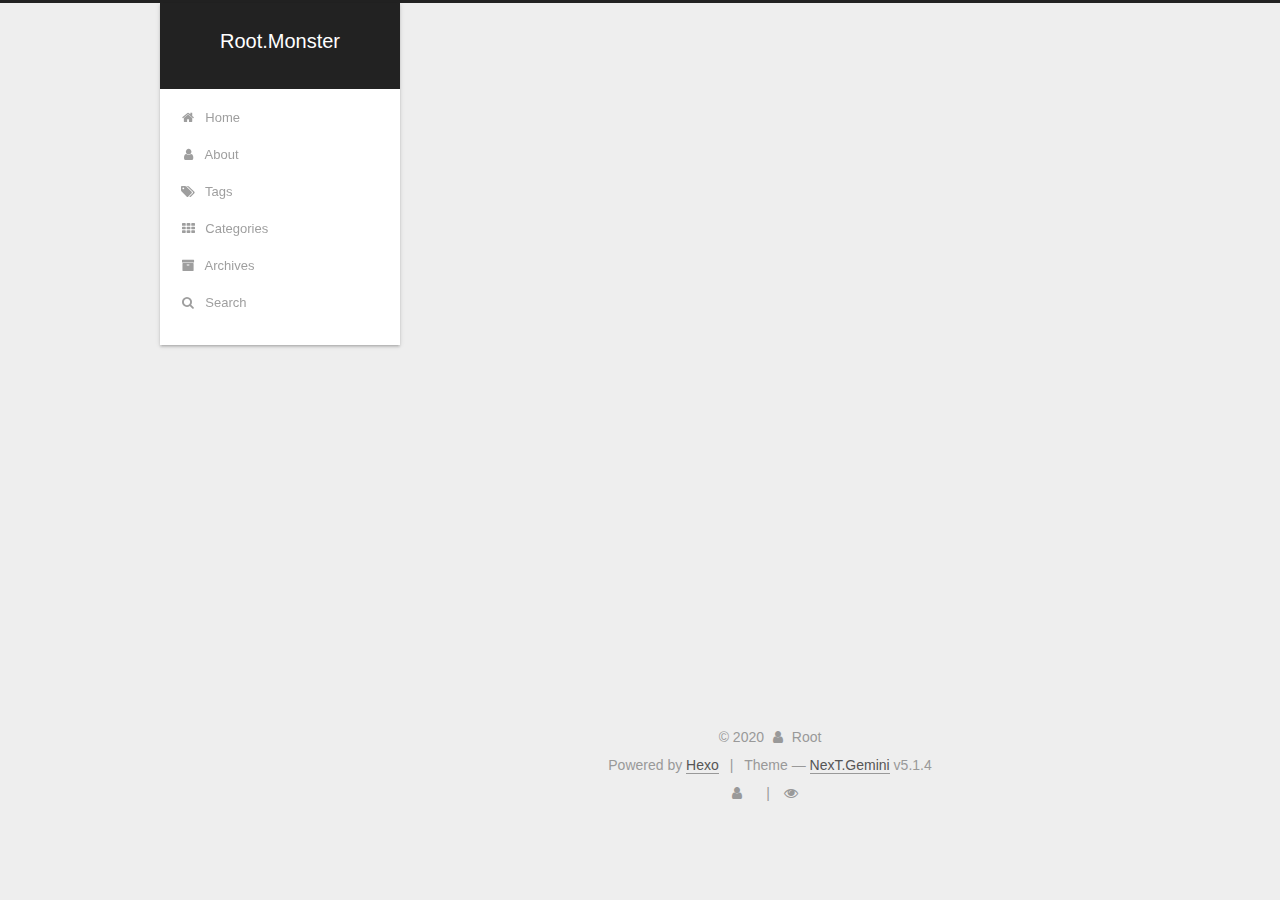
<file: post/undefined.html>
<!DOCTYPE html>



  


<html class="theme-next gemini use-motion" lang="zh-CN">
<head>
  <meta charset="UTF-8"/>
<meta http-equiv="X-UA-Compatible" content="IE=edge" />
<meta name="viewport" content="width=device-width, initial-scale=1, maximum-scale=1"/>
<meta name="theme-color" content="#222">









<meta http-equiv="Cache-Control" content="no-transform" />
<meta http-equiv="Cache-Control" content="no-siteapp" />
















  
  
  <link href="/lib/fancybox/source/jquery.fancybox.css?v=2.1.5" rel="stylesheet" type="text/css" />







<link href="/lib/font-awesome/css/font-awesome.min.css?v=4.6.2" rel="stylesheet" type="text/css" />

<link href="/css/main.css?v=5.1.4" rel="stylesheet" type="text/css" />


  <link rel="apple-touch-icon" sizes="180x180" href="/images/apple-touch-icon-next.png?v=5.1.4">


  <link rel="icon" type="image/png" sizes="32x32" href="/images/favicon-32x32-next.png?v=5.1.4">


  <link rel="icon" type="image/png" sizes="16x16" href="/images/favicon-16x16-next.png?v=5.1.4">


  <link rel="mask-icon" href="/images/logo.svg?v=5.1.4" color="#222">





  <meta name="keywords" content="Hexo, NexT" />










<meta name="description" content="test测试">
<meta property="og:type" content="article">
<meta property="og:title" content="hello-world">
<meta property="og:url" content="http://example.com/post/undefined.html">
<meta property="og:site_name" content="Root.Monster">
<meta property="og:description" content="test测试">
<meta property="og:locale" content="zh_CN">
<meta property="article:published_time" content="2020-12-03T16:15:21.000Z">
<meta property="article:modified_time" content="2020-12-03T16:15:36.962Z">
<meta property="article:author" content="Root">
<meta name="twitter:card" content="summary">



<script type="text/javascript" id="hexo.configurations">
  var NexT = window.NexT || {};
  var CONFIG = {
    root: '',
    scheme: 'Gemini',
    version: '5.1.4',
    sidebar: {"position":"left","display":"always","offset":12,"b2t":false,"scrollpercent":false,"onmobile":false},
    fancybox: true,
    tabs: true,
    motion: {"enable":true,"async":false,"transition":{"post_block":"fadeIn","post_header":"slideDownIn","post_body":"slideDownIn","coll_header":"slideLeftIn","sidebar":"slideUpIn"}},
    duoshuo: {
      userId: '0',
      author: 'Author'
    },
    algolia: {
      applicationID: '',
      apiKey: '',
      indexName: '',
      hits: {"per_page":10},
      labels: {"input_placeholder":"Search for Posts","hits_empty":"We didn't find any results for the search: ${query}","hits_stats":"${hits} results found in ${time} ms"}
    }
  };
</script>



  <link rel="canonical" href="http://example.com/post/undefined.html"/>





  <title>hello-world | Root.Monster</title>
  








<meta name="generator" content="Hexo 5.2.0"></head>

<body itemscope itemtype="http://schema.org/WebPage" lang="zh-CN">

  
  
    
  

  <div class="container sidebar-position-left page-post-detail">
    <div class="headband"></div>

    <header id="header" class="header" itemscope itemtype="http://schema.org/WPHeader">
      <div class="header-inner"><div class="site-brand-wrapper">
  <div class="site-meta ">
    

    <div class="custom-logo-site-title">
      <a href="/"  class="brand" rel="start">
        <span class="logo-line-before"><i></i></span>
        <span class="site-title">Root.Monster</span>
        <span class="logo-line-after"><i></i></span>
      </a>
    </div>
      
        <p class="site-subtitle"></p>
      
  </div>

  <div class="site-nav-toggle">
    <button>
      <span class="btn-bar"></span>
      <span class="btn-bar"></span>
      <span class="btn-bar"></span>
    </button>
  </div>
</div>

<nav class="site-nav">
  

  
    <ul id="menu" class="menu">
      
        
        <li class="menu-item menu-item-home">
          <a href="/" rel="section">
            
              <i class="menu-item-icon fa fa-fw fa-home"></i> <br />
            
            Home
          </a>
        </li>
      
        
        <li class="menu-item menu-item-about">
          <a href="/about/" rel="section">
            
              <i class="menu-item-icon fa fa-fw fa-user"></i> <br />
            
            About
          </a>
        </li>
      
        
        <li class="menu-item menu-item-tags">
          <a href="/tags/" rel="section">
            
              <i class="menu-item-icon fa fa-fw fa-tags"></i> <br />
            
            Tags
          </a>
        </li>
      
        
        <li class="menu-item menu-item-categories">
          <a href="/categories/" rel="section">
            
              <i class="menu-item-icon fa fa-fw fa-th"></i> <br />
            
            Categories
          </a>
        </li>
      
        
        <li class="menu-item menu-item-archives">
          <a href="/archives/" rel="section">
            
              <i class="menu-item-icon fa fa-fw fa-archive"></i> <br />
            
            Archives
          </a>
        </li>
      

      
        <li class="menu-item menu-item-search">
          
            <a href="javascript:;" class="popup-trigger">
          
            
              <i class="menu-item-icon fa fa-search fa-fw"></i> <br />
            
            Search
          </a>
        </li>
      
    </ul>
  

  
    <div class="site-search">
      
  <div class="popup search-popup local-search-popup">
  <div class="local-search-header clearfix">
    <span class="search-icon">
      <i class="fa fa-search"></i>
    </span>
    <span class="popup-btn-close">
      <i class="fa fa-times-circle"></i>
    </span>
    <div class="local-search-input-wrapper">
      <input autocomplete="off"
             placeholder="Searching..." spellcheck="false"
             type="text" id="local-search-input">
    </div>
  </div>
  <div id="local-search-result"></div>
</div>



    </div>
  
</nav>



 </div>
    </header>

    <main id="main" class="main">
      <div class="main-inner">
        <div class="content-wrap">
          <div id="content" class="content">
            

  <div id="posts" class="posts-expand">
    

  

  
  
  

  <article class="post post-type-normal" itemscope itemtype="http://schema.org/Article">
  
  
  
  <div class="post-block">
    <link itemprop="mainEntityOfPage" href="http://example.com/post/undefined.html">

    <span hidden itemprop="author" itemscope itemtype="http://schema.org/Person">
      <meta itemprop="name" content="">
      <meta itemprop="description" content="">
      <meta itemprop="image" content="/images/avatar.gif">
    </span>

    <span hidden itemprop="publisher" itemscope itemtype="http://schema.org/Organization">
      <meta itemprop="name" content="Root.Monster">
    </span>

    
      <header class="post-header">

        
        
          <h1 class="post-title" itemprop="name headline">hello-world</h1>
        

        <div class="post-meta">
          <span class="post-time">
            
              <span class="post-meta-item-icon">
                <i class="fa fa-calendar-o"></i>
              </span>
              
                <span class="post-meta-item-text">Posted on</span>
              
              <time title="Post created" itemprop="dateCreated datePublished" datetime="2020-12-04T00:15:21+08:00">
                2020-12-04
              </time>
            

            
              <span class="post-meta-divider">|</span>
            

            
              <span class="post-meta-item-icon">
                <i class="fa fa-calendar-check-o"></i>
              </span>
              
                <span class="post-meta-item-text">Post modified&#58;</span>
              
              <time title="Post modified" itemprop="dateModified" datetime="2020-12-04T00:15:36+08:00">
                2020-12-04
              </time>
            
          </span>

          

          
            
          

          
          

          
            <span class="post-meta-divider">|</span>
            <span class="page-pv"><i class="fa fa-file-o"></i>
            <span class="busuanzi-value" id="busuanzi_value_page_pv" ></span>
            </span>
          

          

          

        </div>
      </header>
    

    
    
    
    <div class="post-body" itemprop="articleBody">

      
      

      
        <h1 id="test"><a href="#test" class="headerlink" title="test"></a>test</h1><p>测试</p>

      
    </div>
    
    
    

    

    

    

    <footer class="post-footer">
      

      
      
      

      

      
      
    </footer>
  </div>
  
  
  
  </article>



    <div class="post-spread">
      
    </div>
  </div>


          </div>
          


          

  



        </div>
        
          
  
  <div class="sidebar-toggle">
    <div class="sidebar-toggle-line-wrap">
      <span class="sidebar-toggle-line sidebar-toggle-line-first"></span>
      <span class="sidebar-toggle-line sidebar-toggle-line-middle"></span>
      <span class="sidebar-toggle-line sidebar-toggle-line-last"></span>
    </div>
  </div>

  <aside id="sidebar" class="sidebar">
    
    <div class="sidebar-inner">

      

      
        <ul class="sidebar-nav motion-element">
          <li class="sidebar-nav-toc sidebar-nav-active" data-target="post-toc-wrap">
            Table of Contents
          </li>
          <li class="sidebar-nav-overview" data-target="site-overview-wrap">
            Overview
          </li>
        </ul>
      

      <section class="site-overview-wrap sidebar-panel">
        <div class="site-overview">
          <div class="site-author motion-element" itemprop="author" itemscope itemtype="http://schema.org/Person">
            
              <p class="site-author-name" itemprop="name"></p>
              <p class="site-description motion-element" itemprop="description"></p>
          </div>

          <nav class="site-state motion-element">

            
              <div class="site-state-item site-state-posts">
              
                # <a href="/archives/%7C%7Carchive">
				<a href="/archives/">
              
                  <span class="site-state-item-count">1</span>
                  <span class="site-state-item-name">posts</span>
                </a>
              </div>
            

            

            

          </nav>

          

          
            <div class="links-of-author motion-element">
                
                  <span class="links-of-author-item">
                    <a href="mailto:root@root.monster" target="_blank" title="E-Mail">
                      
                        <i class="fa fa-fw fa-envelope"></i></a>
                  </span>
                
            </div>
          

          
          

          
          

          

        </div>
      </section>

      
      <!--noindex-->
        <section class="post-toc-wrap motion-element sidebar-panel sidebar-panel-active">
          <div class="post-toc">

            
              
            

            
              <div class="post-toc-content"><ol class="nav"><li class="nav-item nav-level-1"><a class="nav-link" href="#test"><span class="nav-number">1.</span> <span class="nav-text">test</span></a></li></ol></div>
            

          </div>
        </section>
      <!--/noindex-->
      

      

    </div>
  </aside>


        
      </div>
    </main>

    <footer id="footer" class="footer">
      <div class="footer-inner">
        <div class="copyright">&copy; <span itemprop="copyrightYear">2020</span>
  <span class="with-love">
    <i class="fa fa-user"></i>
  </span>
  <span class="author" itemprop="copyrightHolder">Root</span>

  
</div>


  <div class="powered-by">Powered by <a class="theme-link" target="_blank" href="https://hexo.io">Hexo</a></div>



  <span class="post-meta-divider">|</span>



  <div class="theme-info">Theme &mdash; <a class="theme-link" target="_blank" href="https://github.com/iissnan/hexo-theme-next">NexT.Gemini</a> v5.1.4</div>




        
<div class="busuanzi-count">
  <script async src="https://dn-lbstatics.qbox.me/busuanzi/2.3/busuanzi.pure.mini.js"></script>

  
    <span class="site-uv">
      <i class="fa fa-user"></i>
      <span class="busuanzi-value" id="busuanzi_value_site_uv"></span>
      
    </span>
  

  
    <span class="site-pv">
      <i class="fa fa-eye"></i>
      <span class="busuanzi-value" id="busuanzi_value_site_pv"></span>
      
    </span>
  
</div>








        
      </div>
    </footer>

    
      <div class="back-to-top">
        <i class="fa fa-arrow-up"></i>
        
      </div>
    

    

  </div>

  

<script type="text/javascript">
  if (Object.prototype.toString.call(window.Promise) !== '[object Function]') {
    window.Promise = null;
  }
</script>









  












  
  
    <script type="text/javascript" src="/lib/jquery/index.js?v=2.1.3"></script>
  

  
  
    <script type="text/javascript" src="/lib/fastclick/lib/fastclick.min.js?v=1.0.6"></script>
  

  
  
    <script type="text/javascript" src="/lib/jquery_lazyload/jquery.lazyload.js?v=1.9.7"></script>
  

  
  
    <script type="text/javascript" src="/lib/velocity/velocity.min.js?v=1.2.1"></script>
  

  
  
    <script type="text/javascript" src="/lib/velocity/velocity.ui.min.js?v=1.2.1"></script>
  

  
  
    <script type="text/javascript" src="/lib/fancybox/source/jquery.fancybox.pack.js?v=2.1.5"></script>
  


  


  <script type="text/javascript" src="/js/src/utils.js?v=5.1.4"></script>

  <script type="text/javascript" src="/js/src/motion.js?v=5.1.4"></script>



  
  


  <script type="text/javascript" src="/js/src/affix.js?v=5.1.4"></script>

  <script type="text/javascript" src="/js/src/schemes/pisces.js?v=5.1.4"></script>



  
  <script type="text/javascript" src="/js/src/scrollspy.js?v=5.1.4"></script>
<script type="text/javascript" src="/js/src/post-details.js?v=5.1.4"></script>



  


  <script type="text/javascript" src="/js/src/bootstrap.js?v=5.1.4"></script>



  


  




	





  





  












  

  <script type="text/javascript">
    // Popup Window;
    var isfetched = false;
    var isXml = true;
    // Search DB path;
    var search_path = "search.xml";
    if (search_path.length === 0) {
      search_path = "search.xml";
    } else if (/json$/i.test(search_path)) {
      isXml = false;
    }
    var path = "/" + search_path;
    // monitor main search box;

    var onPopupClose = function (e) {
      $('.popup').hide();
      $('#local-search-input').val('');
      $('.search-result-list').remove();
      $('#no-result').remove();
      $(".local-search-pop-overlay").remove();
      $('body').css('overflow', '');
    }

    function proceedsearch() {
      $("body")
        .append('<div class="search-popup-overlay local-search-pop-overlay"></div>')
        .css('overflow', 'hidden');
      $('.search-popup-overlay').click(onPopupClose);
      $('.popup').toggle();
      var $localSearchInput = $('#local-search-input');
      $localSearchInput.attr("autocapitalize", "none");
      $localSearchInput.attr("autocorrect", "off");
      $localSearchInput.focus();
    }

    // search function;
    var searchFunc = function(path, search_id, content_id) {
      'use strict';

      // start loading animation
      $("body")
        .append('<div class="search-popup-overlay local-search-pop-overlay">' +
          '<div id="search-loading-icon">' +
          '<i class="fa fa-spinner fa-pulse fa-5x fa-fw"></i>' +
          '</div>' +
          '</div>')
        .css('overflow', 'hidden');
      $("#search-loading-icon").css('margin', '20% auto 0 auto').css('text-align', 'center');

      $.ajax({
        url: path,
        dataType: isXml ? "xml" : "json",
        async: true,
        success: function(res) {
          // get the contents from search data
          isfetched = true;
          $('.popup').detach().appendTo('.header-inner');
          var datas = isXml ? $("entry", res).map(function() {
            return {
              title: $("title", this).text(),
              content: $("content",this).text(),
              url: $("url" , this).text()
            };
          }).get() : res;
          var input = document.getElementById(search_id);
          var resultContent = document.getElementById(content_id);
          var inputEventFunction = function() {
            var searchText = input.value.trim().toLowerCase();
            var keywords = searchText.split(/[\s\-]+/);
            if (keywords.length > 1) {
              keywords.push(searchText);
            }
            var resultItems = [];
            if (searchText.length > 0) {
              // perform local searching
              datas.forEach(function(data) {
                var isMatch = false;
                var hitCount = 0;
                var searchTextCount = 0;
                var title = data.title.trim();
                var titleInLowerCase = title.toLowerCase();
                var content = data.content.trim().replace(/<[^>]+>/g,"");
                var contentInLowerCase = content.toLowerCase();
                var articleUrl = decodeURIComponent(data.url);
                var indexOfTitle = [];
                var indexOfContent = [];
                // only match articles with not empty titles
                if(title != '') {
                  keywords.forEach(function(keyword) {
                    function getIndexByWord(word, text, caseSensitive) {
                      var wordLen = word.length;
                      if (wordLen === 0) {
                        return [];
                      }
                      var startPosition = 0, position = [], index = [];
                      if (!caseSensitive) {
                        text = text.toLowerCase();
                        word = word.toLowerCase();
                      }
                      while ((position = text.indexOf(word, startPosition)) > -1) {
                        index.push({position: position, word: word});
                        startPosition = position + wordLen;
                      }
                      return index;
                    }

                    indexOfTitle = indexOfTitle.concat(getIndexByWord(keyword, titleInLowerCase, false));
                    indexOfContent = indexOfContent.concat(getIndexByWord(keyword, contentInLowerCase, false));
                  });
                  if (indexOfTitle.length > 0 || indexOfContent.length > 0) {
                    isMatch = true;
                    hitCount = indexOfTitle.length + indexOfContent.length;
                  }
                }

                // show search results

                if (isMatch) {
                  // sort index by position of keyword

                  [indexOfTitle, indexOfContent].forEach(function (index) {
                    index.sort(function (itemLeft, itemRight) {
                      if (itemRight.position !== itemLeft.position) {
                        return itemRight.position - itemLeft.position;
                      } else {
                        return itemLeft.word.length - itemRight.word.length;
                      }
                    });
                  });

                  // merge hits into slices

                  function mergeIntoSlice(text, start, end, index) {
                    var item = index[index.length - 1];
                    var position = item.position;
                    var word = item.word;
                    var hits = [];
                    var searchTextCountInSlice = 0;
                    while (position + word.length <= end && index.length != 0) {
                      if (word === searchText) {
                        searchTextCountInSlice++;
                      }
                      hits.push({position: position, length: word.length});
                      var wordEnd = position + word.length;

                      // move to next position of hit

                      index.pop();
                      while (index.length != 0) {
                        item = index[index.length - 1];
                        position = item.position;
                        word = item.word;
                        if (wordEnd > position) {
                          index.pop();
                        } else {
                          break;
                        }
                      }
                    }
                    searchTextCount += searchTextCountInSlice;
                    return {
                      hits: hits,
                      start: start,
                      end: end,
                      searchTextCount: searchTextCountInSlice
                    };
                  }

                  var slicesOfTitle = [];
                  if (indexOfTitle.length != 0) {
                    slicesOfTitle.push(mergeIntoSlice(title, 0, title.length, indexOfTitle));
                  }

                  var slicesOfContent = [];
                  while (indexOfContent.length != 0) {
                    var item = indexOfContent[indexOfContent.length - 1];
                    var position = item.position;
                    var word = item.word;
                    // cut out 100 characters
                    var start = position - 20;
                    var end = position + 80;
                    if(start < 0){
                      start = 0;
                    }
                    if (end < position + word.length) {
                      end = position + word.length;
                    }
                    if(end > content.length){
                      end = content.length;
                    }
                    slicesOfContent.push(mergeIntoSlice(content, start, end, indexOfContent));
                  }

                  // sort slices in content by search text's count and hits' count

                  slicesOfContent.sort(function (sliceLeft, sliceRight) {
                    if (sliceLeft.searchTextCount !== sliceRight.searchTextCount) {
                      return sliceRight.searchTextCount - sliceLeft.searchTextCount;
                    } else if (sliceLeft.hits.length !== sliceRight.hits.length) {
                      return sliceRight.hits.length - sliceLeft.hits.length;
                    } else {
                      return sliceLeft.start - sliceRight.start;
                    }
                  });

                  // select top N slices in content

                  var upperBound = parseInt('1');
                  if (upperBound >= 0) {
                    slicesOfContent = slicesOfContent.slice(0, upperBound);
                  }

                  // highlight title and content

                  function highlightKeyword(text, slice) {
                    var result = '';
                    var prevEnd = slice.start;
                    slice.hits.forEach(function (hit) {
                      result += text.substring(prevEnd, hit.position);
                      var end = hit.position + hit.length;
                      result += '<b class="search-keyword">' + text.substring(hit.position, end) + '</b>';
                      prevEnd = end;
                    });
                    result += text.substring(prevEnd, slice.end);
                    return result;
                  }

                  var resultItem = '';

                  if (slicesOfTitle.length != 0) {
                    resultItem += "<li><a href='" + articleUrl + "' class='search-result-title'>" + highlightKeyword(title, slicesOfTitle[0]) + "</a>";
                  } else {
                    resultItem += "<li><a href='" + articleUrl + "' class='search-result-title'>" + title + "</a>";
                  }

                  slicesOfContent.forEach(function (slice) {
                    resultItem += "<a href='" + articleUrl + "'>" +
                      "<p class=\"search-result\">" + highlightKeyword(content, slice) +
                      "...</p>" + "</a>";
                  });

                  resultItem += "</li>";
                  resultItems.push({
                    item: resultItem,
                    searchTextCount: searchTextCount,
                    hitCount: hitCount,
                    id: resultItems.length
                  });
                }
              })
            };
            if (keywords.length === 1 && keywords[0] === "") {
              resultContent.innerHTML = '<div id="no-result"><i class="fa fa-search fa-5x" /></div>'
            } else if (resultItems.length === 0) {
              resultContent.innerHTML = '<div id="no-result"><i class="fa fa-frown-o fa-5x" /></div>'
            } else {
              resultItems.sort(function (resultLeft, resultRight) {
                if (resultLeft.searchTextCount !== resultRight.searchTextCount) {
                  return resultRight.searchTextCount - resultLeft.searchTextCount;
                } else if (resultLeft.hitCount !== resultRight.hitCount) {
                  return resultRight.hitCount - resultLeft.hitCount;
                } else {
                  return resultRight.id - resultLeft.id;
                }
              });
              var searchResultList = '<ul class=\"search-result-list\">';
              resultItems.forEach(function (result) {
                searchResultList += result.item;
              })
              searchResultList += "</ul>";
              resultContent.innerHTML = searchResultList;
            }
          }

          if ('auto' === 'auto') {
            input.addEventListener('input', inputEventFunction);
          } else {
            $('.search-icon').click(inputEventFunction);
            input.addEventListener('keypress', function (event) {
              if (event.keyCode === 13) {
                inputEventFunction();
              }
            });
          }

          // remove loading animation
          $(".local-search-pop-overlay").remove();
          $('body').css('overflow', '');

          proceedsearch();
        }
      });
    }

    // handle and trigger popup window;
    $('.popup-trigger').click(function(e) {
      e.stopPropagation();
      if (isfetched === false) {
        searchFunc(path, 'local-search-input', 'local-search-result');
      } else {
        proceedsearch();
      };
    });

    $('.popup-btn-close').click(onPopupClose);
    $('.popup').click(function(e){
      e.stopPropagation();
    });
    $(document).on('keyup', function (event) {
      var shouldDismissSearchPopup = event.which === 27 &&
        $('.search-popup').is(':visible');
      if (shouldDismissSearchPopup) {
        onPopupClose();
      }
    });
  </script>





  

  

  
<script>
(function(){
    var bp = document.createElement('script');
    var curProtocol = window.location.protocol.split(':')[0];
    if (curProtocol === 'https') {
        bp.src = 'https://zz.bdstatic.com/linksubmit/push.js';        
    }
    else {
        bp.src = 'http://push.zhanzhang.baidu.com/push.js';
    }
    var s = document.getElementsByTagName("script")[0];
    s.parentNode.insertBefore(bp, s);
})();
</script>


  
  

  

  

  

</body>
</html>
</file>
<file: css/main.css>
/* normalize.css v3.0.2 | MIT License | git.io/normalize */
html {
  font-family: sans-serif; /* 1 */
  -ms-text-size-adjust: 100%; /* 2 */
  -webkit-text-size-adjust: 100%; /* 2 */
}
body {
  margin: 0;
}
article,
aside,
details,
figcaption,
figure,
footer,
header,
hgroup,
main,
menu,
nav,
section,
summary {
  display: block;
}
audio,
canvas,
progress,
video {
  display: inline-block; /* 1 */
  vertical-align: baseline; /* 2 */
}
audio:not([controls]) {
  display: none;
  height: 0;
}
[hidden],
template {
  display: none;
}
a {
  background-color: transparent;
}
a:active,
a:hover {
  outline: 0;
}
abbr[title] {
  border-bottom: 1px dotted;
}
b,
strong {
  font-weight: bold;
}
dfn {
  font-style: italic;
}
h1 {
  font-size: 2em;
  margin: 0.67em 0;
}
mark {
  background: #ff0;
  color: #000;
}
small {
  font-size: 80%;
}
sub,
sup {
  font-size: 75%;
  line-height: 0;
  position: relative;
  vertical-align: baseline;
}
sup {
  top: -0.5em;
}
sub {
  bottom: -0.25em;
}
img {
  border: 0;
}
svg:not(:root) {
  overflow: hidden;
}
figure {
  margin: 1em 40px;
}
hr {
  -moz-box-sizing: content-box;
  box-sizing: content-box;
  height: 0;
}
pre {
  overflow: auto;
}
code,
kbd,
pre,
samp {
  font-family: monospace, monospace;
  font-size: 1em;
}
button,
input,
optgroup,
select,
textarea {
  color: inherit; /* 1 */
  font: inherit; /* 2 */
  margin: 0; /* 3 */
}
button {
  overflow: visible;
}
button,
select {
  text-transform: none;
}
button,
html input[type="button"],
input[type="reset"],
input[type="submit"] {
  -webkit-appearance: button; /* 2 */
  cursor: pointer; /* 3 */
}
button[disabled],
html input[disabled] {
  cursor: default;
}
button::-moz-focus-inner,
input::-moz-focus-inner {
  border: 0;
  padding: 0;
}
input {
  line-height: normal;
}
input[type="checkbox"],
input[type="radio"] {
  box-sizing: border-box; /* 1 */
  padding: 0; /* 2 */
}
input[type="number"]::-webkit-inner-spin-button,
input[type="number"]::-webkit-outer-spin-button {
  height: auto;
}
input[type="search"] {
  -webkit-appearance: textfield; /* 1 */
  -moz-box-sizing: content-box;
  -webkit-box-sizing: content-box; /* 2 */
  box-sizing: content-box;
}
input[type="search"]::-webkit-search-cancel-button,
input[type="search"]::-webkit-search-decoration {
  -webkit-appearance: none;
}
fieldset {
  border: 1px solid #c0c0c0;
  margin: 0 2px;
  padding: 0.35em 0.625em 0.75em;
}
legend {
  border: 0; /* 1 */
  padding: 0; /* 2 */
}
textarea {
  overflow: auto;
}
optgroup {
  font-weight: bold;
}
table {
  border-collapse: collapse;
  border-spacing: 0;
}
td,
th {
  padding: 0;
}
::selection {
  background: #262a30;
  color: #fff;
}
body {
  position: relative;
  font-family: 'Lato', "PingFang SC", "Microsoft YaHei", sans-serif;
  font-size: 14px;
  line-height: 2;
  color: #555;
  background: #eee;
}
@media (max-width: 767px) {
  body {
    padding-right: 0 !important;
  }
}
@media (min-width: 768px) and (max-width: 991px) {
  body {
    padding-right: 0 !important;
  }
}
@media (min-width: 1600px) {
  body {
    font-size: 16px;
  }
}
h1,
h2,
h3,
h4,
h5,
h6 {
  margin: 0;
  padding: 0;
  font-weight: bold;
  line-height: 1.5;
  font-family: 'Lato', "PingFang SC", "Microsoft YaHei", sans-serif;
}
h2,
h3,
h4,
h5,
h6 {
  margin: 20px 0 15px;
}
h1 {
  font-size: 22px;
}
@media (max-width: 767px) {
  h1 {
    font-size: 18px;
  }
}
h2 {
  font-size: 20px;
}
@media (max-width: 767px) {
  h2 {
    font-size: 16px;
  }
}
h3 {
  font-size: 18px;
}
@media (max-width: 767px) {
  h3 {
    font-size: 14px;
  }
}
h4 {
  font-size: 16px;
}
@media (max-width: 767px) {
  h4 {
    font-size: 12px;
  }
}
h5 {
  font-size: 14px;
}
@media (max-width: 767px) {
  h5 {
    font-size: 10px;
  }
}
h6 {
  font-size: 12px;
}
@media (max-width: 767px) {
  h6 {
    font-size: 8px;
  }
}
p {
  margin: 0 0 20px 0;
}
a {
  color: #555;
  text-decoration: none;
  outline: none;
  border-bottom: 1px solid #999;
  word-wrap: break-word;
}
a:hover {
  color: #222;
  border-bottom-color: #222;
}
blockquote {
  margin: 0;
  padding: 0;
}
img {
  display: block;
  margin: auto;
  max-width: 100%;
  height: auto;
}
hr {
  margin: 40px 0;
  height: 3px;
  border: none;
  background-color: #ddd;
  background-image: repeating-linear-gradient(-45deg, #fff, #fff 4px, transparent 4px, transparent 8px);
}
blockquote {
  padding: 0 15px;
  color: #666;
  border-left: 4px solid #ddd;
}
blockquote cite::before {
  content: "-";
  padding: 0 5px;
}
dt {
  font-weight: 700;
}
dd {
  margin: 0;
  padding: 0;
}
kbd {
  border: 1px solid #ccc;
  border-radius: 0.2em;
  box-shadow: 0.1em 0.1em 0.2em rgba(0,0,0,0.1);
  background-color: #f9f9f9;
  font-family: inherit;
  background-image: -webkit-linear-gradient(top, #eee, #fff, #eee);
  padding: 0.1em 0.3em;
  white-space: nowrap;
}
.text-left {
  text-align: left;
}
.text-center {
  text-align: center;
}
.text-right {
  text-align: right;
}
.text-justify {
  text-align: justify;
}
.text-nowrap {
  white-space: nowrap;
}
.text-lowercase {
  text-transform: lowercase;
}
.text-uppercase {
  text-transform: uppercase;
}
.text-capitalize {
  text-transform: capitalize;
}
.center-block {
  display: block;
  margin-left: auto;
  margin-right: auto;
}
.clearfix:before,
.clearfix:after {
  content: " ";
  display: table;
}
.clearfix:after {
  clear: both;
}
.pullquote {
  width: 45%;
}
.pullquote.left {
  float: left;
  margin-left: 5px;
  margin-right: 10px;
}
.pullquote.right {
  float: right;
  margin-left: 10px;
  margin-right: 5px;
}
.affix.affix.affix {
  position: fixed;
}
.translation {
  margin-top: -20px;
  font-size: 14px;
  color: #999;
}
.scrollbar-measure {
  width: 100px;
  height: 100px;
  overflow: scroll;
  position: absolute;
  top: -9999px;
}
.use-motion .motion-element {
  opacity: 0;
}
table {
  margin: 20px 0;
  width: 100%;
  border-collapse: collapse;
  border-spacing: 0;
  border: 1px solid #ddd;
  font-size: 14px;
  table-layout: fixed;
  word-wrap: break-all;
}
table>tbody>tr:nth-of-type(odd) {
  background-color: #f9f9f9;
}
table>tbody>tr:hover {
  background-color: #f5f5f5;
}
caption,
th,
td {
  padding: 8px;
  text-align: left;
  vertical-align: middle;
  font-weight: normal;
}
th,
td {
  border-bottom: 3px solid #ddd;
  border-right: 1px solid #eee;
}
th {
  padding-bottom: 10px;
  font-weight: 700;
}
td {
  border-bottom-width: 1px;
}
html,
body {
  height: 100%;
}
.container {
  position: relative;
  min-height: 100%;
}
.header-inner {
  margin: 0 auto;
  padding: 100px 0 70px;
  width: calc(100% - 252px);
}
@media (min-width: 1600px) {
  .container .header-inner {
    width: 900px;
  }
}
.main {
  padding-bottom: 150px;
}
.main-inner {
  margin: 0 auto;
  width: calc(100% - 252px);
}
@media (min-width: 1600px) {
  .container .main-inner {
    width: 900px;
  }
}
.footer {
  position: absolute;
  left: 0;
  bottom: 0;
  width: 100%;
  min-height: 50px;
}
.footer-inner {
  box-sizing: border-box;
  margin: 20px auto;
  width: calc(100% - 252px);
}
@media (min-width: 1600px) {
  .container .footer-inner {
    width: 900px;
  }
}
pre,
.highlight {
  overflow: auto;
  margin: 20px 0;
  padding: 0;
  font-size: 13px;
  color: #4d4d4c;
  background: #f7f7f7;
  line-height: 1.6;
}
pre,
code {
  font-family: consolas, Menlo, "PingFang SC", "Microsoft YaHei", monospace;
}
code {
  padding: 2px 4px;
  word-wrap: break-word;
  color: #555;
  background: #eee;
  border-radius: 3px;
  font-size: 13px;
}
pre {
  padding: 10px;
}
pre code {
  padding: 0;
  color: #4d4d4c;
  background: none;
  text-shadow: none;
}
.highlight {
  border-radius: 1px;
}
.highlight pre {
  border: none;
  margin: 0;
  padding: 10px 0;
}
.highlight table {
  margin: 0;
  width: auto;
  border: none;
}
.highlight td {
  border: none;
  padding: 0;
}
.highlight figcaption {
  font-size: 1em;
  color: #4d4d4c;
  line-height: 1em;
  margin-bottom: 1em;
}
.highlight figcaption:before,
.highlight figcaption:after {
  content: " ";
  display: table;
}
.highlight figcaption:after {
  clear: both;
}
.highlight figcaption a {
  float: right;
  color: #4d4d4c;
}
.highlight figcaption a:hover {
  border-bottom-color: #4d4d4c;
}
.highlight .gutter pre {
  padding-left: 10px;
  padding-right: 10px;
  color: #869194;
  text-align: right;
  background-color: #eff2f3;
}
.highlight .code pre {
  width: 100%;
  padding-left: 10px;
  padding-right: 10px;
  background-color: #f7f7f7;
}
.highlight .line {
  height: 20px;
}
.gutter {
  -webkit-user-select: none;
  -moz-user-select: none;
  -ms-user-select: none;
  user-select: none;
}
.gist table {
  width: auto;
}
.gist table td {
  border: none;
}
pre .deletion {
  background: #fdd;
}
pre .addition {
  background: #dfd;
}
pre .meta {
  color: #8959a8;
}
pre .comment {
  color: #8e908c;
}
pre .variable,
pre .attribute,
pre .tag,
pre .regexp,
pre .ruby .constant,
pre .xml .tag .title,
pre .xml .pi,
pre .xml .doctype,
pre .html .doctype,
pre .css .id,
pre .css .class,
pre .css .pseudo {
  color: #c82829;
}
pre .number,
pre .preprocessor,
pre .built_in,
pre .literal,
pre .params,
pre .constant,
pre .command {
  color: #f5871f;
}
pre .ruby .class .title,
pre .css .rules .attribute,
pre .string,
pre .value,
pre .inheritance,
pre .header,
pre .ruby .symbol,
pre .xml .cdata,
pre .special,
pre .number,
pre .formula {
  color: #718c00;
}
pre .title,
pre .css .hexcolor {
  color: #3e999f;
}
pre .function,
pre .python .decorator,
pre .python .title,
pre .ruby .function .title,
pre .ruby .title .keyword,
pre .perl .sub,
pre .javascript .title,
pre .coffeescript .title {
  color: #4271ae;
}
pre .keyword,
pre .javascript .function {
  color: #8959a8;
}
.full-image.full-image.full-image.full-image {
  border: none;
  max-width: 100%;
  width: auto;
  margin: 20px auto 25px;
}
@media (min-width: 992px) {
  .full-image.full-image.full-image.full-image {
    max-width: none;
    width: 118%;
    margin: 0 -9%;
  }
}
.blockquote-center,
.page-home .post-type-quote blockquote,
.page-post-detail .post-type-quote blockquote {
  position: relative;
  margin: 40px 0;
  padding: 0;
  border-left: none;
  text-align: center;
}
.blockquote-center::before,
.page-home .post-type-quote blockquote::before,
.page-post-detail .post-type-quote blockquote::before,
.blockquote-center::after,
.page-home .post-type-quote blockquote::after,
.page-post-detail .post-type-quote blockquote::after {
  position: absolute;
  content: ' ';
  display: block;
  width: 100%;
  height: 24px;
  opacity: 0.2;
  background-repeat: no-repeat;
  background-position: 0 -6px;
  background-size: 22px 22px;
}
.blockquote-center::before,
.page-home .post-type-quote blockquote::before,
.page-post-detail .post-type-quote blockquote::before {
  top: -20px;
  background-image: url("../images/quote-l.svg");
  border-top: 1px solid #ccc;
}
.blockquote-center::after,
.page-home .post-type-quote blockquote::after,
.page-post-detail .post-type-quote blockquote::after {
  bottom: -20px;
  background-image: url("../images/quote-r.svg");
  border-bottom: 1px solid #ccc;
  background-position: 100% 8px;
}
.blockquote-center p,
.page-home .post-type-quote blockquote p,
.page-post-detail .post-type-quote blockquote p,
.blockquote-center div,
.page-home .post-type-quote blockquote div,
.page-post-detail .post-type-quote blockquote div {
  text-align: center;
}
.post .post-body .group-picture img {
  box-sizing: border-box;
  padding: 0 3px;
  border: none;
}
.post .group-picture-row {
  overflow: hidden;
  margin-top: 6px;
}
.post .group-picture-row:first-child {
  margin-top: 0;
}
.post .group-picture-column {
  float: left;
}
.page-post-detail .post-body .group-picture-column {
  float: none;
  margin-top: 10px;
  width: auto !important;
}
.page-post-detail .post-body .group-picture-column img {
  margin: 0 auto;
}
.page-archive .group-picture-container {
  overflow: hidden;
}
.page-archive .group-picture-row {
  float: left;
}
.page-archive .group-picture-row:first-child {
  margin-top: 6px;
}
.page-archive .group-picture-column {
  max-width: 150px;
  max-height: 150px;
}
.post-body .note {
  position: relative;
  padding: 15px;
  margin-bottom: 20px;
  border: 1px solid #eee;
  border-left-width: 5px;
  border-radius: 3px;
}
.post-body .note h2,
.post-body .note h3,
.post-body .note h4,
.post-body .note h5,
.post-body .note h6 {
  margin-top: 0;
  margin-bottom: 0;
  border-bottom: initial;
  padding-top: 0 !important;
}
.post-body .note p:first-child,
.post-body .note ul:first-child,
.post-body .note ol:first-child,
.post-body .note table:first-child,
.post-body .note pre:first-child,
.post-body .note blockquote:first-child {
  margin-top: 0;
}
.post-body .note p:last-child,
.post-body .note ul:last-child,
.post-body .note ol:last-child,
.post-body .note table:last-child,
.post-body .note pre:last-child,
.post-body .note blockquote:last-child {
  margin-bottom: 0;
}
.post-body .note.default {
  border-left-color: #777;
}
.post-body .note.default h2,
.post-body .note.default h3,
.post-body .note.default h4,
.post-body .note.default h5,
.post-body .note.default h6 {
  color: #777;
}
.post-body .note.primary {
  border-left-color: #6f42c1;
}
.post-body .note.primary h2,
.post-body .note.primary h3,
.post-body .note.primary h4,
.post-body .note.primary h5,
.post-body .note.primary h6 {
  color: #6f42c1;
}
.post-body .note.info {
  border-left-color: #428bca;
}
.post-body .note.info h2,
.post-body .note.info h3,
.post-body .note.info h4,
.post-body .note.info h5,
.post-body .note.info h6 {
  color: #428bca;
}
.post-body .note.success {
  border-left-color: #5cb85c;
}
.post-body .note.success h2,
.post-body .note.success h3,
.post-body .note.success h4,
.post-body .note.success h5,
.post-body .note.success h6 {
  color: #5cb85c;
}
.post-body .note.warning {
  border-left-color: #f0ad4e;
}
.post-body .note.warning h2,
.post-body .note.warning h3,
.post-body .note.warning h4,
.post-body .note.warning h5,
.post-body .note.warning h6 {
  color: #f0ad4e;
}
.post-body .note.danger {
  border-left-color: #d9534f;
}
.post-body .note.danger h2,
.post-body .note.danger h3,
.post-body .note.danger h4,
.post-body .note.danger h5,
.post-body .note.danger h6 {
  color: #d9534f;
}
.post-body .label {
  display: inline;
  padding: 0 2px;
  white-space: nowrap;
}
.post-body .label.default {
  background-color: #f0f0f0;
}
.post-body .label.primary {
  background-color: #efe6f7;
}
.post-body .label.info {
  background-color: #e5f2f8;
}
.post-body .label.success {
  background-color: #e7f4e9;
}
.post-body .label.warning {
  background-color: #fcf6e1;
}
.post-body .label.danger {
  background-color: #fae8eb;
}
.post-body .tabs {
  position: relative;
  display: block;
  margin-bottom: 20px;
  padding-top: 10px;
}
.post-body .tabs ul.nav-tabs {
  margin: 0;
  padding: 0;
  display: flex;
  margin-bottom: -1px;
}
@media (max-width: 413px) {
  .post-body .tabs ul.nav-tabs {
    display: block;
    margin-bottom: 5px;
  }
}
.post-body .tabs ul.nav-tabs li.tab {
  list-style-type: none !important;
  margin: 0 0.25em 0 0;
  border-top: 3px solid transparent;
  border-left: 1px solid transparent;
  border-right: 1px solid transparent;
}
@media (max-width: 413px) {
  .post-body .tabs ul.nav-tabs li.tab {
    margin: initial;
    border-top: 1px solid transparent;
    border-left: 3px solid transparent;
    border-right: 1px solid transparent;
    border-bottom: 1px solid transparent;
  }
}
.post-body .tabs ul.nav-tabs li.tab a {
  outline: 0;
  border-bottom: initial;
  display: block;
  line-height: 1.8em;
  padding: 0.25em 0.75em;
  transition-duration: 0.2s;
  transition-timing-function: ease-out;
  transition-delay: 0s;
}
.post-body .tabs ul.nav-tabs li.tab a i {
  width: 1.285714285714286em;
}
.post-body .tabs ul.nav-tabs li.tab.active {
  border-top: 3px solid #fc6423;
  border-left: 1px solid #ddd;
  border-right: 1px solid #ddd;
  background-color: #fff;
}
@media (max-width: 413px) {
  .post-body .tabs ul.nav-tabs li.tab.active {
    border-top: 1px solid #ddd;
    border-left: 3px solid #fc6423;
    border-right: 1px solid #ddd;
    border-bottom: 1px solid #ddd;
  }
}
.post-body .tabs ul.nav-tabs li.tab.active a {
  cursor: default;
  color: #555;
}
.post-body .tabs .tab-content {
  background-color: #fff;
}
.post-body .tabs .tab-content .tab-pane {
  border: 1px solid #ddd;
  padding: 20px 20px 0 20px;
}
.post-body .tabs .tab-content .tab-pane:not(.active) {
  display: none !important;
}
.post-body .tabs .tab-content .tab-pane.active {
  display: block !important;
}
.btn {
  display: inline-block;
  padding: 0 20px;
  font-size: 14px;
  color: #555;
  background: #fff;
  border: 2px solid #555;
  text-decoration: none;
  border-radius: 2px;
  transition-property: background-color;
  transition-duration: 0.2s;
  transition-timing-function: ease-in-out;
  transition-delay: 0s;
  line-height: 2;
}
.btn:hover {
  border-color: #222;
  color: #fff;
  background: #222;
}
.btn +.btn {
  margin: 0 0 8px 8px;
}
.btn .fa-fw {
  width: 1.285714285714286em;
  text-align: left;
}
.btn-bar {
  display: block;
  width: 22px;
  height: 2px;
  background: #555;
  border-radius: 1px;
}
.btn-bar+.btn-bar {
  margin-top: 4px;
}
.pagination {
  margin: 120px 0 40px;
  text-align: center;
  border-top: 1px solid #eee;
}
.page-number-basic,
.pagination .prev,
.pagination .next,
.pagination .page-number,
.pagination .space {
  display: inline-block;
  position: relative;
  top: -1px;
  margin: 0 10px;
  padding: 0 11px;
}
@media (max-width: 767px) {
  .page-number-basic,
  .pagination .prev,
  .pagination .next,
  .pagination .page-number,
  .pagination .space {
    margin: 0 5px;
  }
}
.pagination .prev,
.pagination .next,
.pagination .page-number {
  border-bottom: 0;
  border-top: 1px solid #eee;
  transition-property: border-color;
  transition-duration: 0.2s;
  transition-timing-function: ease-in-out;
  transition-delay: 0s;
}
.pagination .prev:hover,
.pagination .next:hover,
.pagination .page-number:hover {
  border-top-color: #222;
}
.pagination .space {
  padding: 0;
  margin: 0;
}
.pagination .prev {
  margin-left: 0;
}
.pagination .next {
  margin-right: 0;
}
.pagination .page-number.current {
  color: #fff;
  background: #ccc;
  border-top-color: #ccc;
}
@media (max-width: 767px) {
  .pagination {
    border-top: none;
  }
  .pagination .prev,
  .pagination .next,
  .pagination .page-number {
    margin-bottom: 10px;
    border-top: 0;
    border-bottom: 1px solid #eee;
    padding: 0 10px;
  }
  .pagination .prev:hover,
  .pagination .next:hover,
  .pagination .page-number:hover {
    border-bottom-color: #222;
  }
}
.comments {
  margin: 60px 20px 0;
}
.tag-cloud {
  text-align: center;
}
.tag-cloud a {
  display: inline-block;
  margin: 10px;
}
.back-to-top {
  box-sizing: border-box;
  position: fixed;
  bottom: -100px;
  right: 30px;
  z-index: 1050;
  padding: 0 6px;
  width: 24px;
  background: #222;
  font-size: 12px;
  opacity: 0.6;
  color: #fff;
  cursor: pointer;
  text-align: center;
  -webkit-transform: translateZ(0);
  transition-property: bottom;
  transition-duration: 0.2s;
  transition-timing-function: ease-in-out;
  transition-delay: 0s;
}
@media (min-width: 768px) and (max-width: 991px) {
  .back-to-top {
    display: none !important;
  }
}
@media (max-width: 767px) {
  .back-to-top {
    display: none !important;
  }
}
.back-to-top.back-to-top-on {
  bottom: 30px;
}
.header {
  background: transparent;
}
.header-inner {
  position: relative;
}
.headband {
  height: 3px;
  background: #222;
}
.site-meta {
  margin: 0;
  text-align: center;
}
@media (max-width: 767px) {
  .site-meta {
    text-align: center;
  }
}
.brand {
  position: relative;
  display: inline-block;
  padding: 0 40px;
  color: #fff;
  background: #222;
  border-bottom: none;
}
.brand:hover {
  color: #fff;
}
.logo {
  display: inline-block;
  margin-right: 5px;
  line-height: 36px;
  vertical-align: top;
}
.site-title {
  display: inline-block;
  vertical-align: top;
  line-height: 36px;
  font-size: 20px;
  font-weight: normal;
  font-family: 'Lato', "PingFang SC", "Microsoft YaHei", sans-serif;
}
.site-subtitle {
  margin-top: 10px;
  font-size: 13px;
  color: #ddd;
}
.use-motion .brand {
  opacity: 0;
}
.use-motion .logo,
.use-motion .site-title,
.use-motion .site-subtitle {
  opacity: 0;
  position: relative;
  top: -10px;
}
.site-nav-toggle {
  display: none;
  position: absolute;
  top: 10px;
  left: 10px;
}
@media (max-width: 767px) {
  .site-nav-toggle {
    display: block;
  }
}
.site-nav-toggle button {
  margin-top: 2px;
  padding: 9px 10px;
  background: transparent;
  border: none;
}
@media (max-width: 767px) {
  .site-nav {
    display: none;
    margin: 0 -10px;
    padding: 0 10px;
    clear: both;
    border-top: 1px solid #ddd;
  }
}
@media (min-width: 768px) and (max-width: 991px) {
  .site-nav {
    display: block !important;
  }
}
@media (min-width: 992px) {
  .site-nav {
    display: block !important;
  }
}
.menu {
  margin-top: 20px;
  padding-left: 0;
  text-align: center;
}
.menu .menu-item {
  display: inline-block;
  margin: 0 10px;
  list-style: none;
}
@media screen and (max-width: 767px) {
  .menu .menu-item {
    margin-top: 10px;
  }
}
.menu .menu-item a {
  display: block;
  font-size: 13px;
  line-height: inherit;
  border-bottom: 1px solid transparent;
  transition-property: border-color;
  transition-duration: 0.2s;
  transition-timing-function: ease-in-out;
  transition-delay: 0s;
}
.menu .menu-item a:hover,
.menu-item-active a {
  border-bottom-color: #222;
}
.menu .menu-item .fa {
  margin-right: 5px;
}
.use-motion .menu-item {
  opacity: 0;
}
.post-body {
  font-family: 'Lato', "PingFang SC", "Microsoft YaHei", sans-serif;
}
@media (max-width: 767px) {
  .post-body {
    word-break: break-word;
  }
}
.post-body .fancybox img {
  display: block !important;
  margin: 0 auto;
  cursor: pointer;
  cursor: zoom-in;
  cursor: -webkit-zoom-in;
}
.post-body .image-caption,
.post-body .figure .caption {
  margin: -20px auto 15px;
  text-align: center;
  font-size: 14px;
  color: #999;
  font-weight: bold;
  line-height: 1;
}
.post-sticky-flag {
  display: inline-block;
  font-size: 16px;
  -ms-transform: rotate(30deg);
  -webkit-transform: rotate(30deg);
  -moz-transform: rotate(30deg);
  -ms-transform: rotate(30deg);
  -o-transform: rotate(30deg);
  transform: rotate(30deg);
}
.use-motion .post-block,
.use-motion .pagination,
.use-motion .comments {
  opacity: 0;
}
.use-motion .post-header {
  opacity: 0;
}
.use-motion .post-body {
  opacity: 0;
}
.use-motion .collection-title {
  opacity: 0;
}
.posts-expand {
  padding-top: 40px;
}
@media (max-width: 767px) {
  .posts-expand {
    margin: 0 20px;
  }
  .post-body pre .gutter pre {
    padding-right: 10px;
  }
  .post-body .highlight {
    margin-left: 0px;
    margin-right: 0px;
    padding: 0;
  }
  .post-body .highlight .gutter pre {
    padding-right: 10px;
  }
}
@media (min-width: 992px) {
  .posts-expand .post-body {
    text-align: justify;
  }
}
.posts-expand .post-body h2,
.posts-expand .post-body h3,
.posts-expand .post-body h4,
.posts-expand .post-body h5,
.posts-expand .post-body h6 {
  padding-top: 10px;
}
.posts-expand .post-body h2 .header-anchor,
.posts-expand .post-body h3 .header-anchor,
.posts-expand .post-body h4 .header-anchor,
.posts-expand .post-body h5 .header-anchor,
.posts-expand .post-body h6 .header-anchor {
  float: right;
  margin-left: 10px;
  color: #ccc;
  border-bottom-style: none;
  visibility: hidden;
}
.posts-expand .post-body h2 .header-anchor:hover,
.posts-expand .post-body h3 .header-anchor:hover,
.posts-expand .post-body h4 .header-anchor:hover,
.posts-expand .post-body h5 .header-anchor:hover,
.posts-expand .post-body h6 .header-anchor:hover {
  color: inherit;
}
.posts-expand .post-body h2:hover .header-anchor,
.posts-expand .post-body h3:hover .header-anchor,
.posts-expand .post-body h4:hover .header-anchor,
.posts-expand .post-body h5:hover .header-anchor,
.posts-expand .post-body h6:hover .header-anchor {
  visibility: visible;
}
.posts-expand .post-body ul li {
  list-style: circle;
}
.posts-expand .post-body img {
  box-sizing: border-box;
  margin: auto;
  padding: 3px;
  border: 1px solid #ddd;
}
.posts-expand .post-body .fancybox img {
  margin: 0 auto 25px;
}
@media (max-width: 767px) {
  .posts-collapse {
    margin: 0 20px;
  }
  .posts-collapse .post-title,
  .posts-collapse .post-meta {
    display: block;
    width: auto;
    text-align: left;
  }
}
.posts-collapse {
  position: relative;
  z-index: 1010;
  margin-left: 55px;
}
.posts-collapse::after {
  content: " ";
  position: absolute;
  top: 20px;
  left: 0;
  margin-left: -2px;
  width: 4px;
  height: 100%;
  background: #f5f5f5;
  z-index: -1;
}
@media (max-width: 767px) {
  .posts-collapse {
    margin: 0 20px;
  }
}
.posts-collapse .collection-title {
  position: relative;
  margin: 60px 0;
}
.posts-collapse .collection-title h1,
.posts-collapse .collection-title h2 {
  margin-left: 20px;
}
.posts-collapse .collection-title small {
  color: #bbb;
  margin-left: 5px;
}
.posts-collapse .collection-title::before {
  content: " ";
  position: absolute;
  left: 0;
  top: 50%;
  margin-left: -4px;
  margin-top: -4px;
  width: 8px;
  height: 8px;
  background: #bbb;
  border-radius: 50%;
}
.posts-collapse .post {
  margin: 30px 0;
}
.posts-collapse .post-header {
  position: relative;
  transition-duration: 0.2s;
  transition-timing-function: ease-in-out;
  transition-delay: 0s;
  transition-property: border;
  border-bottom: 1px dashed #ccc;
}
.posts-collapse .post-header::before {
  content: " ";
  position: absolute;
  left: 0;
  top: 12px;
  width: 6px;
  height: 6px;
  margin-left: -4px;
  background: #bbb;
  border-radius: 50%;
  border: 1px solid #fff;
  transition-duration: 0.2s;
  transition-timing-function: ease-in-out;
  transition-delay: 0s;
  transition-property: background;
}
.posts-collapse .post-header:hover {
  border-bottom-color: #666;
}
.posts-collapse .post-header:hover::before {
  background: #222;
}
.posts-collapse .post-meta {
  position: absolute;
  font-size: 12px;
  left: 20px;
  top: 5px;
}
.posts-collapse .post-comments-count {
  display: none;
}
.posts-collapse .post-title {
  margin-left: 60px;
  font-size: 16px;
  font-weight: normal;
  line-height: inherit;
}
.posts-collapse .post-title::after {
  margin-left: 3px;
  opacity: 0.6;
}
.posts-collapse .post-title a {
  color: #666;
  border-bottom: none;
}
.page-home .post-type-quote .post-header,
.page-post-detail .post-type-quote .post-header,
.page-home .post-type-quote .post-tags,
.page-post-detail .post-type-quote .post-tags {
  display: none;
}
.posts-expand .post-title {
  text-align: center;
  word-break: break-word;
  font-weight: 400;
}
.posts-expand .post-title-link {
  display: inline-block;
  position: relative;
  color: #555;
  border-bottom: none;
  line-height: 1.2;
  vertical-align: top;
}
.posts-expand .post-title-link::before {
  content: "";
  position: absolute;
  width: 100%;
  height: 2px;
  bottom: 0;
  left: 0;
  background-color: #000;
  visibility: hidden;
  -webkit-transform: scaleX(0);
  -moz-transform: scaleX(0);
  -ms-transform: scaleX(0);
  -o-transform: scaleX(0);
  transform: scaleX(0);
  transition-duration: 0.2s;
  transition-timing-function: ease-in-out;
  transition-delay: 0s;
}
.posts-expand .post-title-link:hover::before {
  visibility: visible;
  -webkit-transform: scaleX(1);
  -moz-transform: scaleX(1);
  -ms-transform: scaleX(1);
  -o-transform: scaleX(1);
  transform: scaleX(1);
}
.posts-expand .post-title-link .fa {
  font-size: 16px;
}
.posts-expand .post-meta {
  margin: 3px 0 60px 0;
  color: #999;
  font-family: 'Lato', "PingFang SC", "Microsoft YaHei", sans-serif;
  font-size: 12px;
  text-align: center;
}
.posts-expand .post-meta .post-category-list {
  display: inline-block;
  margin: 0;
  padding: 3px;
}
.posts-expand .post-meta .post-category-list-link {
  color: #999;
}
.posts-expand .post-meta .post-description {
  font-size: 14px;
  margin-top: 2px;
}
.post-meta-divider {
  margin: 0 0.5em;
}
.post-meta-item-icon {
  margin-right: 3px;
}
@media (min-width: 768px) and (max-width: 991px) {
  .post-meta-item-icon {
    display: inline-block;
  }
}
@media (max-width: 767px) {
  .post-meta-item-icon {
    display: inline-block;
  }
}
@media (min-width: 768px) and (max-width: 991px) {
  .post-meta-item-text {
    display: none;
  }
}
@media (max-width: 767px) {
  .post-meta-item-text {
    display: none;
  }
}
@media (max-width: 767px) {
  .posts-expand .post-comments-count {
    display: none;
  }
}
.post-button {
  margin-top: 40px;
}
.posts-expand .post-tags {
  margin-top: 40px;
  text-align: center;
}
.posts-expand .post-tags a {
  display: inline-block;
  margin-right: 10px;
  font-size: 13px;
}
.post-nav {
  display: table;
  margin-top: 15px;
  width: 100%;
  border-top: 1px solid #eee;
}
.post-nav-divider {
  display: table-cell;
  width: 10%;
}
.post-nav-item {
  display: table-cell;
  padding: 10px 0 0 0;
  width: 45%;
  vertical-align: top;
}
.post-nav-item a {
  position: relative;
  display: block;
  line-height: 25px;
  font-size: 14px;
  color: #555;
  border-bottom: none;
}
.post-nav-item a:hover {
  color: #222;
  border-bottom: none;
}
.post-nav-item a:active {
  top: 2px;
}
.post-nav-item .fa {
  position: absolute;
  top: 8px;
  left: 0;
  font-size: 12px;
}
.post-nav-next a {
  padding-left: 15px;
}
.post-nav-prev {
  text-align: right;
}
.post-nav-prev a {
  padding-right: 15px;
}
.post-nav-prev .fa {
  right: 0;
  left: auto;
}
.posts-expand .post-eof {
  display: block;
  margin: 80px auto 60px;
  width: 8%;
  height: 1px;
  background: #ccc;
  text-align: center;
}
.post:last-child .post-eof.post-eof.post-eof {
  display: none;
}
.post-gallery {
  display: table;
  table-layout: fixed;
  width: 100%;
  border-collapse: separate;
}
.post-gallery-row {
  display: table-row;
}
.post-gallery .post-gallery-img {
  display: table-cell;
  text-align: center;
  vertical-align: middle;
  border: none;
}
.post-gallery .post-gallery-img img {
  max-width: 100%;
  max-height: 100%;
  border: none;
}
.fancybox-close,
.fancybox-close:hover {
  border: none;
}
.rtl.post-body p,
.rtl.post-body a,
.rtl.post-body h1,
.rtl.post-body h2,
.rtl.post-body h3,
.rtl.post-body h4,
.rtl.post-body h5,
.rtl.post-body h6,
.rtl.post-body li,
.rtl.post-body ul,
.rtl.post-body ol {
  direction: rtl;
  font-family: UKIJ Ekran;
}
.rtl.post-title {
  font-family: UKIJ Ekran;
}
.sidebar {
  position: fixed;
  right: 0;
  top: 0;
  bottom: 0;
  width: 0;
  z-index: 1040;
  box-shadow: inset 0 2px 6px #000;
  background: #222;
  -webkit-transform: translateZ(0);
}
.sidebar a {
  color: #999;
  border-bottom-color: #555;
}
.sidebar a:hover {
  color: #eee;
}
@media (min-width: 768px) and (max-width: 991px) {
  .sidebar {
    display: none !important;
  }
}
@media (max-width: 767px) {
  .sidebar {
    display: none !important;
  }
}
.sidebar-inner {
  position: relative;
  padding: 20px 10px;
  color: #999;
  text-align: center;
}
.site-overview-wrap {
  overflow: hidden;
}
.site-overview {
  overflow-y: auto;
  overflow-x: hidden;
}
.sidebar-toggle {
  position: fixed;
  right: 30px;
  bottom: 45px;
  width: 14px;
  height: 14px;
  padding: 5px;
  background: #222;
  line-height: 0;
  z-index: 1050;
  cursor: pointer;
  -webkit-transform: translateZ(0);
}
@media (min-width: 768px) and (max-width: 991px) {
  .sidebar-toggle {
    display: none !important;
  }
}
@media (max-width: 767px) {
  .sidebar-toggle {
    display: none !important;
  }
}
.sidebar-toggle-line {
  position: relative;
  display: inline-block;
  vertical-align: top;
  height: 2px;
  width: 100%;
  background: #fff;
  margin-top: 3px;
}
.sidebar-toggle-line:first-child {
  margin-top: 0;
}
.site-author-image {
  display: block;
  margin: 0 auto;
  padding: 2px;
  max-width: 120px;
  height: auto;
  border: 1px solid #eee;
}
.site-author-name {
  margin: 0;
  text-align: center;
  color: #222;
  font-weight: 600;
}
.site-description {
  margin-top: 0;
  text-align: center;
  font-size: 13px;
  color: #999;
}
.site-state {
  overflow: hidden;
  line-height: 1.4;
  white-space: nowrap;
  text-align: center;
}
.site-state-item {
  display: inline-block;
  padding: 0 15px;
  border-left: 1px solid #eee;
}
.site-state-item:first-child {
  border-left: none;
}
.site-state-item a {
  border-bottom: none;
}
.site-state-item-count {
  display: block;
  text-align: center;
  color: inherit;
  font-weight: 600;
  font-size: 16px;
}
.site-state-item-name {
  font-size: 13px;
  color: #999;
}
.feed-link {
  margin-top: 20px;
}
.feed-link a {
  display: inline-block;
  padding: 0 15px;
  color: #fc6423;
  border: 1px solid #fc6423;
  border-radius: 4px;
}
.feed-link a i {
  color: #fc6423;
  font-size: 14px;
}
.feed-link a:hover {
  color: #fff;
  background: #fc6423;
}
.feed-link a:hover i {
  color: #fff;
}
.links-of-author {
  margin-top: 20px;
}
.links-of-author a {
  display: inline-block;
  vertical-align: middle;
  margin-right: 10px;
  margin-bottom: 10px;
  border-bottom-color: #555;
  font-size: 13px;
}
.links-of-author a:before {
  display: inline-block;
  vertical-align: middle;
  margin-right: 3px;
  content: " ";
  width: 4px;
  height: 4px;
  border-radius: 50%;
  background: #36783c;
}
.links-of-blogroll {
  font-size: 13px;
}
.links-of-blogroll-title {
  margin-top: 20px;
  font-size: 14px;
  font-weight: 600;
}
.links-of-blogroll-list {
  margin: 0;
  padding: 0;
  list-style: none;
}
.links-of-blogroll-item {
  padding: 2px 10px;
}
.links-of-blogroll-item a {
  max-width: 280px;
  box-sizing: border-box;
  display: inline-block;
  overflow: hidden;
  white-space: nowrap;
  text-overflow: ellipsis;
}
.sidebar-nav {
  margin: 0 0 20px;
  padding-left: 0;
}
.sidebar-nav li {
  display: inline-block;
  cursor: pointer;
  border-bottom: 1px solid transparent;
  font-size: 14px;
  color: #555;
}
.sidebar-nav li:hover {
  color: #fc6423;
}
.page-post-detail .sidebar-nav-toc {
  padding: 0 5px;
}
.page-post-detail .sidebar-nav-overview {
  margin-left: 10px;
}
.sidebar-nav .sidebar-nav-active {
  color: #fc6423;
  border-bottom-color: #fc6423;
}
.sidebar-nav .sidebar-nav-active:hover {
  color: #fc6423;
}
.sidebar-panel {
  display: none;
}
.sidebar-panel-active {
  display: block;
}
.post-toc-empty {
  font-size: 14px;
  color: #666;
}
.post-toc-wrap {
  overflow: hidden;
}
.post-toc {
  overflow: auto;
}
.post-toc ol {
  margin: 0;
  padding: 0 2px 5px 10px;
  text-align: left;
  list-style: none;
  font-size: 14px;
}
.post-toc ol > ol {
  padding-left: 0;
}
.post-toc ol a {
  transition-duration: 0.2s;
  transition-timing-function: ease-in-out;
  transition-delay: 0s;
  transition-property: all;
  color: #666;
  border-bottom-color: #ccc;
}
.post-toc ol a:hover {
  color: #000;
  border-bottom-color: #000;
}
.post-toc .nav-item {
  overflow: hidden;
  text-overflow: ellipsis;
  text-align: justify;
  white-space: nowrap;
  line-height: 1.8;
}
.post-toc .nav .nav-child {
  display: none;
}
.post-toc .nav .active > .nav-child {
  display: block;
}
.post-toc .nav .active-current > .nav-child {
  display: block;
}
.post-toc .nav .active-current > .nav-child > .nav-item {
  display: block;
}
.post-toc .nav .active > a {
  color: #fc6423;
  border-bottom-color: #fc6423;
}
.post-toc .nav .active-current > a {
  color: #fc6423;
}
.post-toc .nav .active-current > a:hover {
  color: #fc6423;
}
.footer {
  font-size: 14px;
  color: #999;
}
.footer img {
  border: none;
}
.footer-inner {
  text-align: center;
}
.with-love {
  display: inline-block;
  margin: 0 5px;
}
.powered-by,
.theme-info {
  display: inline-block;
}
.cc-license {
  margin-top: 10px;
  text-align: center;
}
.cc-license .cc-opacity {
  opacity: 0.7;
  border-bottom: none;
}
.cc-license .cc-opacity:hover {
  opacity: 0.9;
}
.cc-license img {
  display: inline-block;
}
.theme-next #ds-thread #ds-reset {
  color: #555;
}
.theme-next #ds-thread #ds-reset .ds-replybox {
  margin-bottom: 30px;
}
.theme-next #ds-thread #ds-reset .ds-replybox .ds-avatar,
.theme-next #ds-reset .ds-avatar img {
  box-shadow: none;
}
.theme-next #ds-thread #ds-reset .ds-textarea-wrapper {
  border-color: #c7d4e1;
  background: none;
  border-top-right-radius: 3px;
  border-top-left-radius: 3px;
}
.theme-next #ds-thread #ds-reset .ds-textarea-wrapper textarea {
  height: 60px;
}
.theme-next #ds-reset .ds-rounded-top {
  border-radius: 0;
}
.theme-next #ds-thread #ds-reset .ds-post-toolbar {
  box-sizing: border-box;
  border: 1px solid #c7d4e1;
  background: #f6f8fa;
}
.theme-next #ds-thread #ds-reset .ds-post-options {
  height: 40px;
  border: none;
  background: none;
}
.theme-next #ds-thread #ds-reset .ds-toolbar-buttons {
  top: 11px;
}
.theme-next #ds-thread #ds-reset .ds-sync {
  top: 5px;
}
.theme-next #ds-thread #ds-reset .ds-post-button {
  top: 4px;
  right: 5px;
  width: 90px;
  height: 30px;
  border: 1px solid #c5ced7;
  border-radius: 3px;
  background-image: linear-gradient(#fbfbfc, #f5f7f9);
  color: #60676d;
}
.theme-next #ds-thread #ds-reset .ds-post-button:hover {
  background-position: 0 -30px;
  color: #60676d;
}
.theme-next #ds-thread #ds-reset .ds-comments-info {
  padding: 10px 0;
}
.theme-next #ds-thread #ds-reset .ds-sort {
  display: none;
}
.theme-next #ds-thread #ds-reset li.ds-tab a.ds-current {
  border: none;
  background: #f6f8fa;
  color: #60676d;
}
.theme-next #ds-thread #ds-reset li.ds-tab a.ds-current:hover {
  background-color: #e9f0f7;
  color: #60676d;
}
.theme-next #ds-thread #ds-reset li.ds-tab a {
  border-radius: 2px;
  padding: 5px;
}
.theme-next #ds-thread #ds-reset .ds-login-buttons p {
  color: #999;
  line-height: 36px;
}
.theme-next #ds-thread #ds-reset .ds-login-buttons .ds-service-list li {
  height: 28px;
}
.theme-next #ds-thread #ds-reset .ds-service-list a {
  background: none;
  padding: 5px;
  border: 1px solid;
  border-radius: 3px;
  text-align: center;
}
.theme-next #ds-thread #ds-reset .ds-service-list a:hover {
  color: #fff;
  background: #666;
}
.theme-next #ds-thread #ds-reset .ds-service-list .ds-weibo {
  color: #fc9b00;
  border-color: #fc9b00;
}
.theme-next #ds-thread #ds-reset .ds-service-list .ds-weibo:hover {
  background: #fc9b00;
}
.theme-next #ds-thread #ds-reset .ds-service-list .ds-qq {
  color: #60a3ec;
  border-color: #60a3ec;
}
.theme-next #ds-thread #ds-reset .ds-service-list .ds-qq:hover {
  background: #60a3ec;
}
.theme-next #ds-thread #ds-reset .ds-service-list .ds-renren {
  color: #2e7ac4;
  border-color: #2e7ac4;
}
.theme-next #ds-thread #ds-reset .ds-service-list .ds-renren:hover {
  background: #2e7ac4;
}
.theme-next #ds-thread #ds-reset .ds-service-list .ds-douban {
  color: #37994c;
  border-color: #37994c;
}
.theme-next #ds-thread #ds-reset .ds-service-list .ds-douban:hover {
  background: #37994c;
}
.theme-next #ds-thread #ds-reset .ds-service-list .ds-kaixin {
  color: #fef20d;
  border-color: #fef20d;
}
.theme-next #ds-thread #ds-reset .ds-service-list .ds-kaixin:hover {
  background: #fef20d;
}
.theme-next #ds-thread #ds-reset .ds-service-list .ds-netease {
  color: #f00;
  border-color: #f00;
}
.theme-next #ds-thread #ds-reset .ds-service-list .ds-netease:hover {
  background: #f00;
}
.theme-next #ds-thread #ds-reset .ds-service-list .ds-sohu {
  color: #ffcb05;
  border-color: #ffcb05;
}
.theme-next #ds-thread #ds-reset .ds-service-list .ds-sohu:hover {
  background: #ffcb05;
}
.theme-next #ds-thread #ds-reset .ds-service-list .ds-baidu {
  color: #2831e0;
  border-color: #2831e0;
}
.theme-next #ds-thread #ds-reset .ds-service-list .ds-baidu:hover {
  background: #2831e0;
}
.theme-next #ds-thread #ds-reset .ds-service-list .ds-google {
  color: #166bec;
  border-color: #166bec;
}
.theme-next #ds-thread #ds-reset .ds-service-list .ds-google:hover {
  background: #166bec;
}
.theme-next #ds-thread #ds-reset .ds-service-list .ds-weixin {
  color: #00ce0d;
  border-color: #00ce0d;
}
.theme-next #ds-thread #ds-reset .ds-service-list .ds-weixin:hover {
  background: #00ce0d;
}
.theme-next #ds-thread #ds-reset .ds-service-list .ds-more-services {
  border: none;
}
.theme-next #ds-thread #ds-reset .ds-service-list .ds-more-services:hover {
  background: none;
}
.theme-next #ds-reset .duoshuo-ua-admin {
  display: inline-block;
  color: #f00;
}
.theme-next #ds-reset .duoshuo-ua-platform,
.theme-next #ds-reset .duoshuo-ua-browser {
  color: #ccc;
}
.theme-next #ds-reset .duoshuo-ua-platform .fa,
.theme-next #ds-reset .duoshuo-ua-browser .fa {
  display: inline-block;
  margin-right: 3px;
}
.theme-next #ds-reset .duoshuo-ua-separator {
  display: inline-block;
  margin-left: 5px;
}
.theme-next .this_ua {
  background-color: #ccc !important;
  border-radius: 4px;
  padding: 0 5px !important;
  margin: 1px 1px !important;
  border: 1px solid #bbb !important;
  color: #fff;
  display: inline-block !important;
}
.theme-next .this_ua.admin {
  background-color: #d9534f !important;
  border-color: #d9534f !important;
}
.theme-next .this_ua.platform.iOS,
.theme-next .this_ua.platform.Mac,
.theme-next .this_ua.platform.Windows {
  background-color: #39b3d7 !important;
  border-color: #46b8da !important;
}
.theme-next .this_ua.platform.Linux {
  background-color: #3a3a3a !important;
  border-color: #1f1f1f !important;
}
.theme-next .this_ua.platform.Android {
  background-color: #00c47d !important;
  border-color: #01b171 !important;
}
.theme-next .this_ua.browser.Mobile,
.theme-next .this_ua.browser.Chrome {
  background-color: #5cb85c !important;
  border-color: #4cae4c !important;
}
.theme-next .this_ua.browser.Firefox {
  background-color: #f0ad4e !important;
  border-color: #eea236 !important;
}
.theme-next .this_ua.browser.Maxthon,
.theme-next .this_ua.browser.IE {
  background-color: #428bca !important;
  border-color: #357ebd !important;
}
.theme-next .this_ua.browser.baidu,
.theme-next .this_ua.browser.UCBrowser,
.theme-next .this_ua.browser.Opera {
  background-color: #d9534f !important;
  border-color: #d43f3a !important;
}
.theme-next .this_ua.browser.Android,
.theme-next .this_ua.browser.QQBrowser {
  background-color: #78ace9 !important;
  border-color: #4cae4c !important;
}
.post-spread {
  margin-top: 20px;
  text-align: center;
}
.jiathis_style {
  display: inline-block;
}
.jiathis_style a {
  border: none;
}
.fa {
  font-family: FontAwesome !important;
}
.post-spread {
  margin-top: 20px;
  text-align: center;
}
.bdshare-slide-button-box a {
  border: none;
}
.bdsharebuttonbox {
  display: inline-block;
}
.bdsharebuttonbox a {
  border: none;
}
.local-search-pop-overlay {
  position: fixed;
  width: 100%;
  height: 100%;
  top: 0;
  left: 0;
  z-index: 2080;
  background-color: rgba(0,0,0,0.3);
}
.local-search-popup {
  display: none;
  position: fixed;
  top: 10%;
  left: 50%;
  margin-left: -350px;
  width: 700px;
  height: 80%;
  padding: 0;
  background: #fff;
  color: #333;
  z-index: 9999;
  border-radius: 5px;
}
@media (max-width: 767px) {
  .local-search-popup {
    padding: 0;
    top: 0;
    left: 0;
    margin: 0;
    width: 100%;
    height: 100%;
    border-radius: 0;
  }
}
.local-search-popup ul.search-result-list {
  padding: 0;
  margin: 0 5px;
}
.local-search-popup p.search-result {
  border-bottom: 1px dashed #ccc;
  padding: 5px 0;
}
.local-search-popup a.search-result-title {
  font-weight: bold;
  font-size: 16px;
}
.local-search-popup .search-keyword {
  border-bottom: 1px dashed #f00;
  font-weight: bold;
  color: #f00;
}
.local-search-popup .local-search-header {
  padding: 5px;
  height: 36px;
  background: #f5f5f5;
  border-top-left-radius: 5px;
  border-top-right-radius: 5px;
}
.local-search-popup #local-search-result {
  overflow: auto;
  position: relative;
  padding: 5px 25px;
  height: calc(100% - 55px);
}
.local-search-popup .local-search-input-wrapper {
  display: inline-block;
  width: calc(100% - 90px);
  height: 36px;
  line-height: 36px;
  padding: 0 5px;
}
.local-search-popup .local-search-input-wrapper input {
  padding: 8px 0;
  height: 20px;
  display: block;
  width: 100%;
  outline: none;
  border: none;
  background: transparent;
  vertical-align: middle;
}
.local-search-popup .search-icon,
.local-search-popup .popup-btn-close {
  display: inline-block;
  font-size: 18px;
  color: #999;
  height: 36px;
  width: 18px;
  padding-left: 10px;
  padding-right: 10px;
}
.local-search-popup .search-icon {
  float: left;
}
.local-search-popup .popup-btn-close {
  border-left: 1px solid #eee;
  float: right;
  cursor: pointer;
}
.local-search-popup #no-result {
  position: absolute;
  left: 50%;
  top: 50%;
  -webkit-transform: translate(-50%, -50%);
  -webkit-transform: translate(-50%, -50%);
  -moz-transform: translate(-50%, -50%);
  -ms-transform: translate(-50%, -50%);
  -o-transform: translate(-50%, -50%);
  transform: translate(-50%, -50%);
  color: #ccc;
}
.site-uv,
.site-pv,
.page-pv {
  display: inline-block;
}
.site-uv .busuanzi-value,
.site-pv .busuanzi-value,
.page-pv .busuanzi-value {
  margin: 0 5px;
}
.site-uv {
  margin-right: 10px;
}
.site-uv::after {
  content: "|";
  padding-left: 10px;
}
.page-archive .archive-page-counter {
  position: relative;
  top: 3px;
  left: 20px;
}
@media (max-width: 767px) {
  .page-archive .archive-page-counter {
    top: 5px;
  }
}
.page-archive .posts-collapse .archive-move-on {
  position: absolute;
  top: 11px;
  left: 0;
  margin-left: -6px;
  width: 10px;
  height: 10px;
  opacity: 0.5;
  background: #555;
  border: 1px solid #fff;
  border-radius: 50%;
}
.category-all-page .category-all-title {
  text-align: center;
}
.category-all-page .category-all {
  margin-top: 20px;
}
.category-all-page .category-list {
  margin: 0;
  padding: 0;
  list-style: none;
}
.category-all-page .category-list-item {
  margin: 5px 10px;
}
.category-all-page .category-list-count {
  color: #bbb;
}
.category-all-page .category-list-count:before {
  display: inline;
  content: " (";
}
.category-all-page .category-list-count:after {
  display: inline;
  content: ") ";
}
.category-all-page .category-list-child {
  padding-left: 10px;
}
#schedule ul#event-list {
  padding-left: 30px;
}
#schedule ul#event-list hr {
  margin: 20px 0 45px 0 !important;
  background: #222;
}
#schedule ul#event-list hr:after {
  display: inline-block;
  content: 'NOW';
  background: #222;
  color: #fff;
  font-weight: bold;
  text-align: right;
  padding: 0 5px;
}
#schedule ul#event-list li.event {
  margin: 20px 0px;
  background: #f9f9f9;
  padding-left: 10px;
  min-height: 40px;
}
#schedule ul#event-list li.event h2.event-summary {
  margin: 0;
  padding-bottom: 3px;
}
#schedule ul#event-list li.event h2.event-summary:before {
  display: inline-block;
  font-family: FontAwesome;
  font-size: 8px;
  content: '\f111';
  vertical-align: middle;
  margin-right: 25px;
  color: #bbb;
}
#schedule ul#event-list li.event span.event-relative-time {
  display: inline-block;
  font-size: 12px;
  font-weight: 400;
  padding-left: 12px;
  color: #bbb;
}
#schedule ul#event-list li.event span.event-details {
  display: block;
  color: #bbb;
  margin-left: 56px;
  padding-top: 3px;
  padding-bottom: 6px;
  text-indent: -24px;
  line-height: 18px;
}
#schedule ul#event-list li.event span.event-details:before {
  text-indent: 0;
  display: inline-block;
  width: 14px;
  font-family: FontAwesome;
  text-align: center;
  margin-right: 9px;
  color: #bbb;
}
#schedule ul#event-list li.event span.event-details.event-location:before {
  content: '\f041';
}
#schedule ul#event-list li.event span.event-details.event-duration:before {
  content: '\f017';
}
#schedule ul#event-list li.event-past {
  background: #fcfcfc;
}
#schedule ul#event-list li.event-past > * {
  opacity: 0.6;
}
#schedule ul#event-list li.event-past h2.event-summary {
  color: #bbb;
}
#schedule ul#event-list li.event-past h2.event-summary:before {
  color: #dfdfdf;
}
#schedule ul#event-list li.event-now {
  background: #222;
  color: #fff;
  padding: 15px 0 15px 10px;
}
#schedule ul#event-list li.event-now h2.event-summary:before {
  -webkit-transform: scale(1.2);
  -moz-transform: scale(1.2);
  -ms-transform: scale(1.2);
  -o-transform: scale(1.2);
  transform: scale(1.2);
  color: #fff;
  animation: dot-flash 1s alternate infinite ease-in-out;
}
#schedule ul#event-list li.event-now * {
  color: #fff !important;
}
@-moz-keyframes dot-flash {
  from {
    opacity: 1;
    -webkit-transform: scale(1.1);
    -moz-transform: scale(1.1);
    -ms-transform: scale(1.1);
    -o-transform: scale(1.1);
    transform: scale(1.1);
  }
  to {
    opacity: 0;
    -webkit-transform: scale(1);
    -moz-transform: scale(1);
    -ms-transform: scale(1);
    -o-transform: scale(1);
    transform: scale(1);
  }
}
@-webkit-keyframes dot-flash {
  from {
    opacity: 1;
    -webkit-transform: scale(1.1);
    -moz-transform: scale(1.1);
    -ms-transform: scale(1.1);
    -o-transform: scale(1.1);
    transform: scale(1.1);
  }
  to {
    opacity: 0;
    -webkit-transform: scale(1);
    -moz-transform: scale(1);
    -ms-transform: scale(1);
    -o-transform: scale(1);
    transform: scale(1);
  }
}
@-o-keyframes dot-flash {
  from {
    opacity: 1;
    -webkit-transform: scale(1.1);
    -moz-transform: scale(1.1);
    -ms-transform: scale(1.1);
    -o-transform: scale(1.1);
    transform: scale(1.1);
  }
  to {
    opacity: 0;
    -webkit-transform: scale(1);
    -moz-transform: scale(1);
    -ms-transform: scale(1);
    -o-transform: scale(1);
    transform: scale(1);
  }
}
@keyframes dot-flash {
  from {
    opacity: 1;
    -webkit-transform: scale(1.1);
    -moz-transform: scale(1.1);
    -ms-transform: scale(1.1);
    -o-transform: scale(1.1);
    transform: scale(1.1);
  }
  to {
    opacity: 0;
    -webkit-transform: scale(1);
    -moz-transform: scale(1);
    -ms-transform: scale(1);
    -o-transform: scale(1);
    transform: scale(1);
  }
}
.page-post-detail .sidebar-toggle-line {
  background: #fc6423;
}
.page-post-detail .comments {
  overflow: hidden;
}
.header {
  position: relative;
  margin: 0 auto;
  width: 75%;
}
@media (min-width: 768px) and (max-width: 991px) {
  .header {
    width: auto;
  }
}
@media (max-width: 767px) {
  .header {
    width: auto;
  }
}
.header-inner {
  position: absolute;
  top: 0;
  overflow: hidden;
  padding: 0;
  width: 240px;
  background: #fff;
  box-shadow: 0 2px 2px 0 rgba(0,0,0,0.12), 0 3px 1px -2px rgba(0,0,0,0.06), 0 1px 5px 0 rgba(0,0,0,0.12);
  border-radius: initial;
}
@media (min-width: 1600px) {
  .container .header-inner {
    width: 240px;
  }
}
@media (min-width: 768px) and (max-width: 991px) {
  .header-inner {
    position: relative;
    width: auto;
    border-radius: initial;
  }
}
@media (max-width: 767px) {
  .header-inner {
    position: relative;
    width: auto;
    border-radius: initial;
  }
}
.main:before,
.main:after {
  content: " ";
  display: table;
}
.main:after {
  clear: both;
}
@media (min-width: 768px) and (max-width: 991px) {
  .main {
    padding-bottom: 100px;
  }
}
@media (max-width: 767px) {
  .main {
    padding-bottom: 100px;
  }
}
.container .main-inner {
  width: 75%;
}
@media (min-width: 768px) and (max-width: 991px) {
  .container .main-inner {
    width: auto;
  }
}
@media (max-width: 767px) {
  .container .main-inner {
    width: auto;
  }
}
.content-wrap {
  float: right;
  box-sizing: border-box;
  padding: 40px;
  width: calc(100% - 252px);
  background: #fff;
  min-height: 700px;
  box-shadow: 0 2px 2px 0 rgba(0,0,0,0.12), 0 3px 1px -2px rgba(0,0,0,0.06), 0 1px 5px 0 rgba(0,0,0,0.12);
  border-radius: initial;
}
@media (min-width: 768px) and (max-width: 991px) {
  .content-wrap {
    width: 100%;
    padding: 20px;
    border-radius: initial;
  }
}
@media (max-width: 767px) {
  .content-wrap {
    width: 100%;
    padding: 20px;
    min-height: auto;
    border-radius: initial;
  }
}
.sidebar {
  position: static;
  float: left;
  margin-top: 300px;
  width: 240px;
  background: #eee;
  box-shadow: none;
}
@media (min-width: 768px) and (max-width: 991px) {
  .sidebar {
    display: none;
  }
}
@media (max-width: 767px) {
  .sidebar {
    display: none;
  }
}
.sidebar-toggle {
  display: none;
}
.footer-inner {
  width: 75%;
  padding-left: 260px;
}
@media (min-width: 768px) and (max-width: 991px) {
  .footer-inner {
    width: auto;
    padding-left: 0 !important;
    padding-right: 0 !important;
  }
}
@media (max-width: 767px) {
  .footer-inner {
    width: auto;
    padding-left: 0 !important;
    padding-right: 0 !important;
  }
}
.sidebar-position-right .header-inner {
  right: 0;
}
.sidebar-position-right .content-wrap {
  float: left;
}
.sidebar-position-right .sidebar {
  float: right;
}
.sidebar-position-right .footer-inner {
  padding-left: 0;
  padding-right: 260px;
}
.site-brand-wrapper {
  position: relative;
}
.site-meta {
  padding: 20px 0;
  color: #fff;
  background: #222;
}
@media (min-width: 768px) and (max-width: 991px) {
  .site-meta {
    box-shadow: 0 0 16px rgba(0,0,0,0.5);
  }
}
@media (max-width: 767px) {
  .site-meta {
    box-shadow: 0 0 16px rgba(0,0,0,0.5);
  }
}
.brand {
  padding: 0;
  background: none;
}
.brand:hover {
  color: #fff;
}
.site-subtitle {
  margin: 10px 10px 0;
  font-weight: initial;
}
.site-search form {
  display: none;
}
.site-nav {
  border-top: none;
}
@media (min-width: 768px) and (max-width: 991px) {
  .site-nav {
    display: none !important;
  }
}
@media (min-width: 768px) and (max-width: 991px) {
  .site-nav-on {
    display: block !important;
  }
}
.menu .menu-item {
  display: block;
  margin: 0;
}
.menu .menu-item a {
  position: relative;
  box-sizing: border-box;
  padding: 5px 20px;
  text-align: left;
  line-height: inherit;
  transition-property: background-color;
  transition-duration: 0.2s;
  transition-timing-function: ease-in-out;
  transition-delay: 0s;
}
.menu .menu-item a:hover,
.menu-item-active a {
  background: #f9f9f9;
  border-bottom-color: #fff;
}
.menu .menu-item br {
  display: none;
}
.menu-item-active a:after {
  content: " ";
  position: absolute;
  top: 50%;
  margin-top: -3px;
  right: 15px;
  width: 6px;
  height: 6px;
  border-radius: 50%;
  background-color: #bbb;
}
.btn-bar {
  background-color: #fff;
}
.site-nav-toggle {
  left: 20px;
  top: 50%;
  -webkit-transform: translateY(-50%);
  -webkit-transform: translateY(-50%);
  -moz-transform: translateY(-50%);
  -ms-transform: translateY(-50%);
  -o-transform: translateY(-50%);
  transform: translateY(-50%);
}
@media (min-width: 768px) and (max-width: 991px) {
  .site-nav-toggle {
    display: block;
  }
}
.use-motion .sidebar .motion-element {
  opacity: 1;
}
.sidebar {
  margin-left: -100%;
  right: auto;
  bottom: auto;
  -webkit-transform: none;
}
.sidebar-inner {
  box-sizing: border-box;
  width: 240px;
  color: #555;
  background: #fff;
  box-shadow: 0 2px 2px 0 rgba(0,0,0,0.12), 0 3px 1px -2px rgba(0,0,0,0.06), 0 1px 5px 0 rgba(0,0,0,0.12), 0 -1px 0.5px 0 rgba(0,0,0,0.09);
  border-radius: initial;
  opacity: 0;
}
.sidebar-inner.affix {
  position: fixed;
  top: 12px;
}
.sidebar-inner.affix-bottom {
  position: absolute;
}
.site-overview {
  text-align: left;
}
.site-author:before,
.site-author:after {
  content: " ";
  display: table;
}
.site-author:after {
  clear: both;
}
.sidebar a {
  color: #555;
}
.sidebar a:hover {
  color: #222;
}
.site-state-item {
  padding: 0 10px;
}
.links-of-author-item a:before {
  display: none;
}
.links-of-author-item a {
  border-bottom: none;
  text-decoration: underline;
}
.feed-link {
  border-top: 1px dotted #ccc;
  border-bottom: 1px dotted #ccc;
  text-align: center;
}
.feed-link a {
  display: block;
  color: #fc6423;
  border: none;
}
.feed-link a:hover {
  background: none;
  color: #e34603;
}
.feed-link a:hover i {
  color: #e34603;
}
.links-of-author {
  display: flex;
  flex-wrap: wrap;
  justify-content: center;
}
.links-of-author-item {
  margin: 5px 0 0;
  width: 50%;
}
.links-of-author-item a {
  max-width: 216px;
  box-sizing: border-box;
  display: inline-block;
  margin-right: 0;
  margin-bottom: 0;
  padding: 0 5px;
  overflow: hidden;
  white-space: nowrap;
  text-overflow: ellipsis;
}
.links-of-author-item a {
  display: block;
  text-decoration: none;
}
.links-of-author-item a:hover {
  border-radius: 4px;
  background: #eee;
}
.links-of-author-item .fa {
  margin-right: 2px;
  font-size: 16px;
}
.links-of-author-item .fa-globe {
  font-size: 15px;
}
.links-of-blogroll {
  text-align: center;
  margin-top: 20px;
  padding: 3px 0 0;
  border-top: 1px dotted #ccc;
}
.links-of-blogroll-title {
  margin-top: 0;
}
.links-of-blogroll-item {
  padding: 0;
}
.links-of-blogroll-inline:before,
.links-of-blogroll-inline:after {
  content: " ";
  display: table;
}
.links-of-blogroll-inline:after {
  clear: both;
}
.links-of-blogroll-inline .links-of-blogroll-item {
  margin: 5px 0 0;
  width: 50%;
  display: inline-block;
  width: unset;
}
.links-of-blogroll-inline .links-of-blogroll-item a {
  max-width: 216px;
  box-sizing: border-box;
  display: inline-block;
  margin-right: 0;
  margin-bottom: 0;
  padding: 0 5px;
  overflow: hidden;
  white-space: nowrap;
  text-overflow: ellipsis;
}
.content-wrap {
  padding: initial;
  background: initial;
  box-shadow: initial;
  border-radius: initial;
}
.post-block {
  padding: 40px;
  background: #fff;
  box-shadow: 0 2px 2px 0 rgba(0,0,0,0.12), 0 3px 1px -2px rgba(0,0,0,0.06), 0 1px 5px 0 rgba(0,0,0,0.12);
  border-radius: initial;
}
#posts > article + article .post-block {
  margin-top: 12px;
  box-shadow: 0 2px 2px 0 rgba(0,0,0,0.12), 0 3px 1px -2px rgba(0,0,0,0.06), 0 1px 5px 0 rgba(0,0,0,0.12), 0 -1px 0.5px 0 rgba(0,0,0,0.09);
  border-radius: initial;
}
.comments {
  padding: 40px;
  margin: initial;
  margin-top: 12px;
  background: #fff;
  box-shadow: 0 2px 2px 0 rgba(0,0,0,0.12), 0 3px 1px -2px rgba(0,0,0,0.06), 0 1px 5px 0 rgba(0,0,0,0.12), 0 -1px 0.5px 0 rgba(0,0,0,0.09);
  border-radius: initial;
}
.posts-expand {
  padding-top: initial;
}
.post-nav-divider {
  width: 4%;
}
.post-nav-item {
  width: 48%;
}
.post-eof,
.post-spread {
  display: none !important;
}
.pagination {
  margin: 12px 0 0;
  border-top: initial;
  background: #fff;
  box-shadow: 0 2px 2px 0 rgba(0,0,0,0.12), 0 3px 1px -2px rgba(0,0,0,0.06), 0 1px 5px 0 rgba(0,0,0,0.12), 0 -1px 0.5px 0 rgba(0,0,0,0.09);
  border-radius: initial;
  padding: 10px 0 10px;
}
.pagination .prev,
.pagination .next,
.pagination .page-number {
  margin-bottom: initial;
  top: initial;
}
.main {
  padding-bottom: initial;
}
.footer {
  bottom: auto;
}
.post-header h1,
.post-header h2 {
  margin: initial;
}
.posts-expand .post-title-link {
  line-height: inherit;
}
.posts-expand .post-title {
  font-size: 1.7em;
}
.post-body h1 {
  font-size: 1.6em;
  border-bottom: 1px solid #eee;
}
.post-body h2 {
  font-size: 1.45em;
  border-bottom: 1px solid #eee;
}
.post-body h3 {
  font-size: 1.3em;
  border-bottom: 1px dotted #eee;
}
.post-body h4 {
  font-size: 1.2em;
}
.post-body h5 {
  font-size: 1.07em;
}
.post-body h6 {
  font-size: 1.03em;
}
@media (min-width: 768px) and (max-width: 991px) {
  .content-wrap {
    padding: 10px;
  }
  .posts-expand {
    margin: initial;
  }
  .posts-expand .post-button {
    margin-top: 20px;
  }
  .post-block {
    padding: 20px;
    box-shadow: 0 2px 2px 0 rgba(0,0,0,0.12), 0 3px 1px -2px rgba(0,0,0,0.06), 0 1px 5px 0 rgba(0,0,0,0.12), 0 -1px 0.5px 0 rgba(0,0,0,0.09);
    border-radius: initial;
  }
  #posts > article + article .post-block {
    margin-top: 10px;
  }
  .comments {
    margin-top: 10px;
    padding: 10px 20px;
  }
  .pagination {
    margin: 10px 0 0;
  }
}
@media (max-width: 767px) {
  .content-wrap {
    padding: 8px;
  }
  .posts-expand {
    margin: initial;
  }
  .posts-expand .post-button {
    margin-top: 12px;
  }
  .posts-expand img {
    padding: initial !important;
  }
  .post-block {
    padding: 12px;
    min-height: auto;
    box-shadow: 0 2px 2px 0 rgba(0,0,0,0.12), 0 3px 1px -2px rgba(0,0,0,0.06), 0 1px 5px 0 rgba(0,0,0,0.12), 0 -1px 0.5px 0 rgba(0,0,0,0.09);
    border-radius: initial;
  }
  #posts > article + article .post-block {
    margin-top: 8px;
  }
  .comments {
    margin-top: 8px;
    padding: 0 12px;
  }
  .pagination {
    margin: 8px 0 0;
  }
}
</file>
